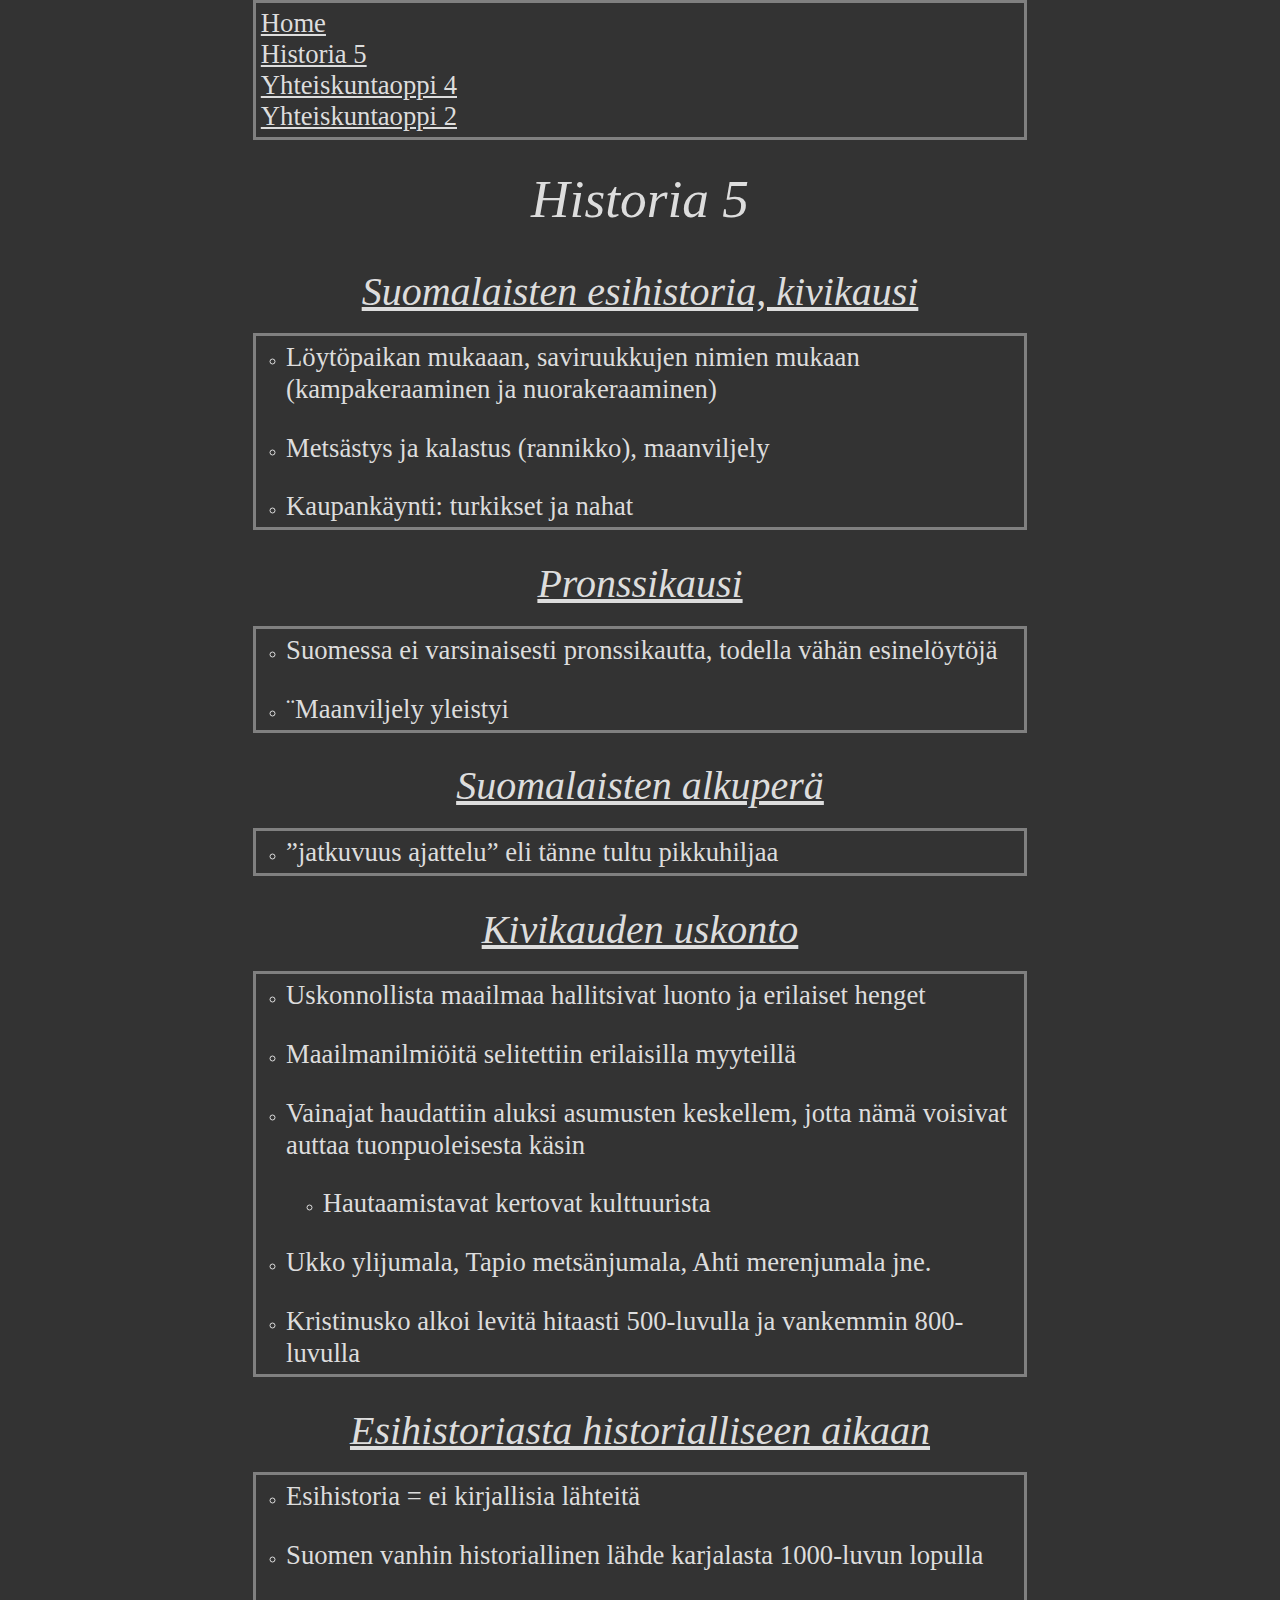
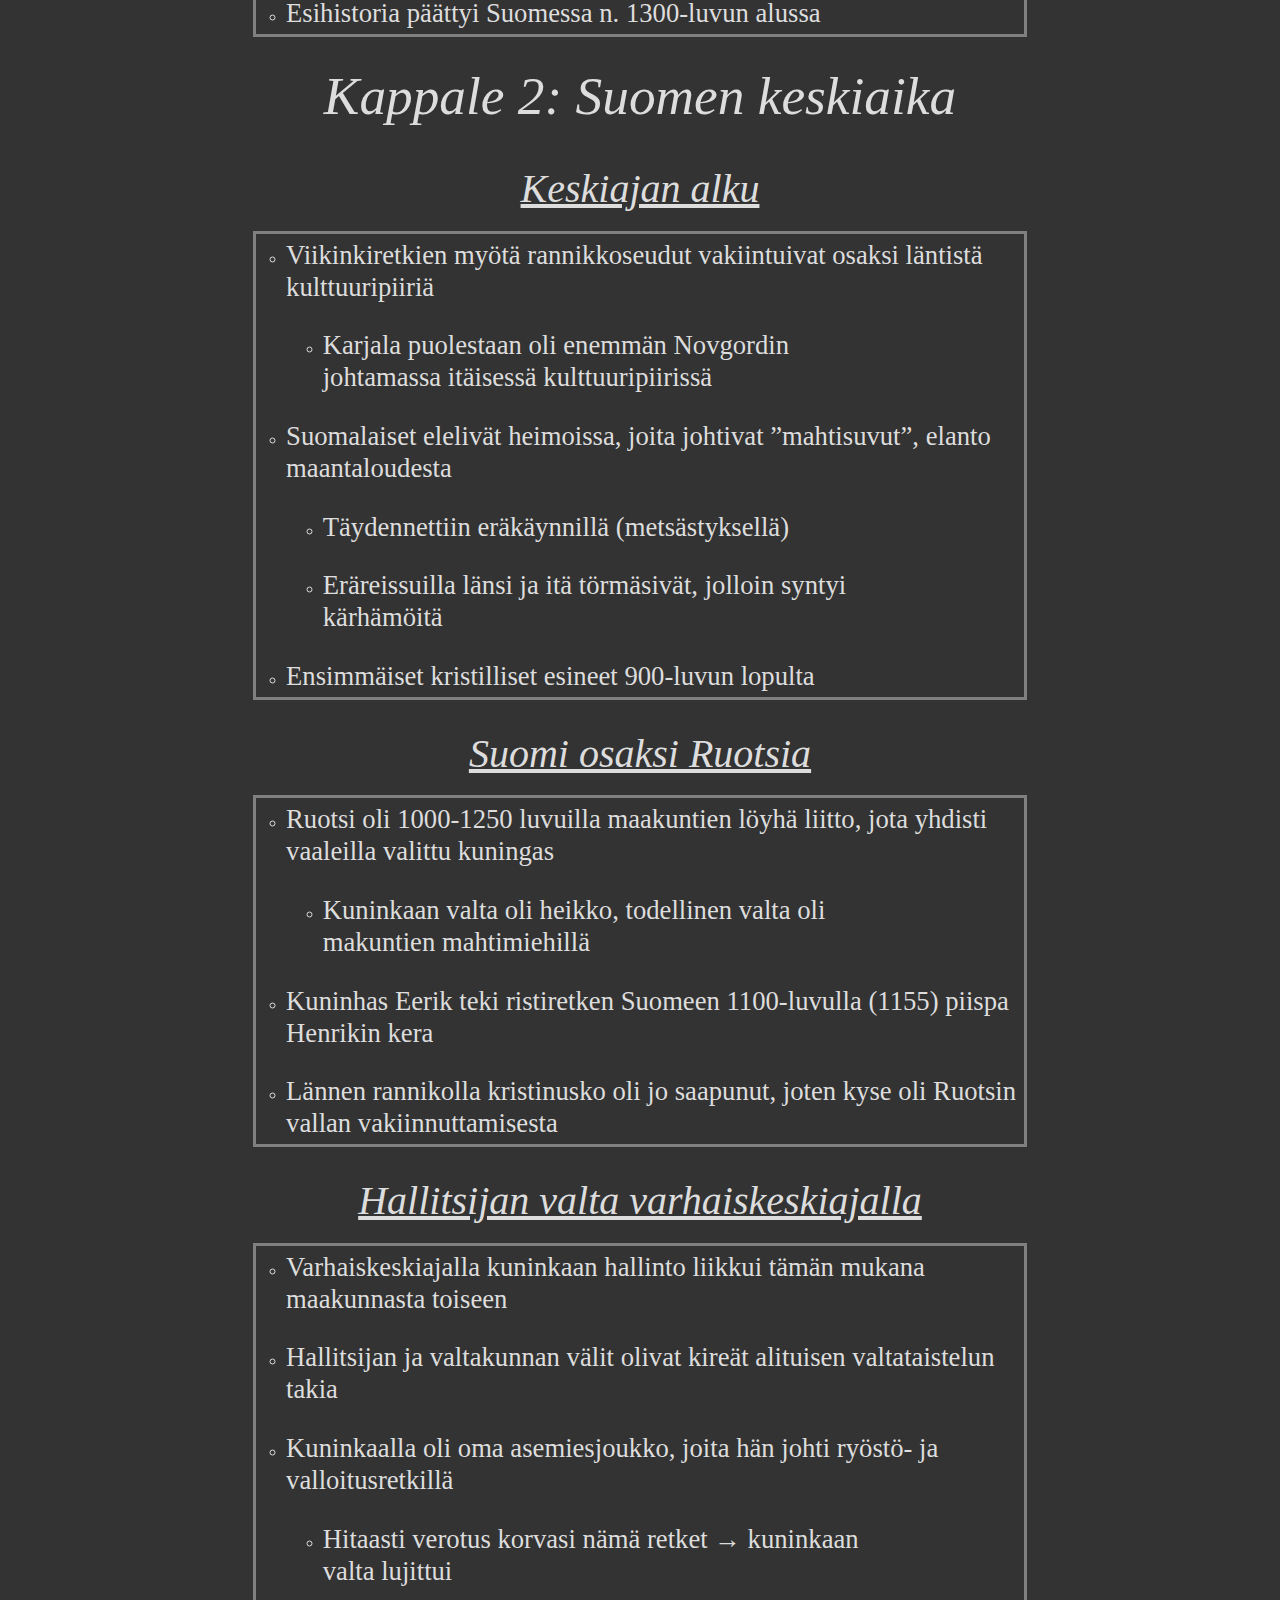
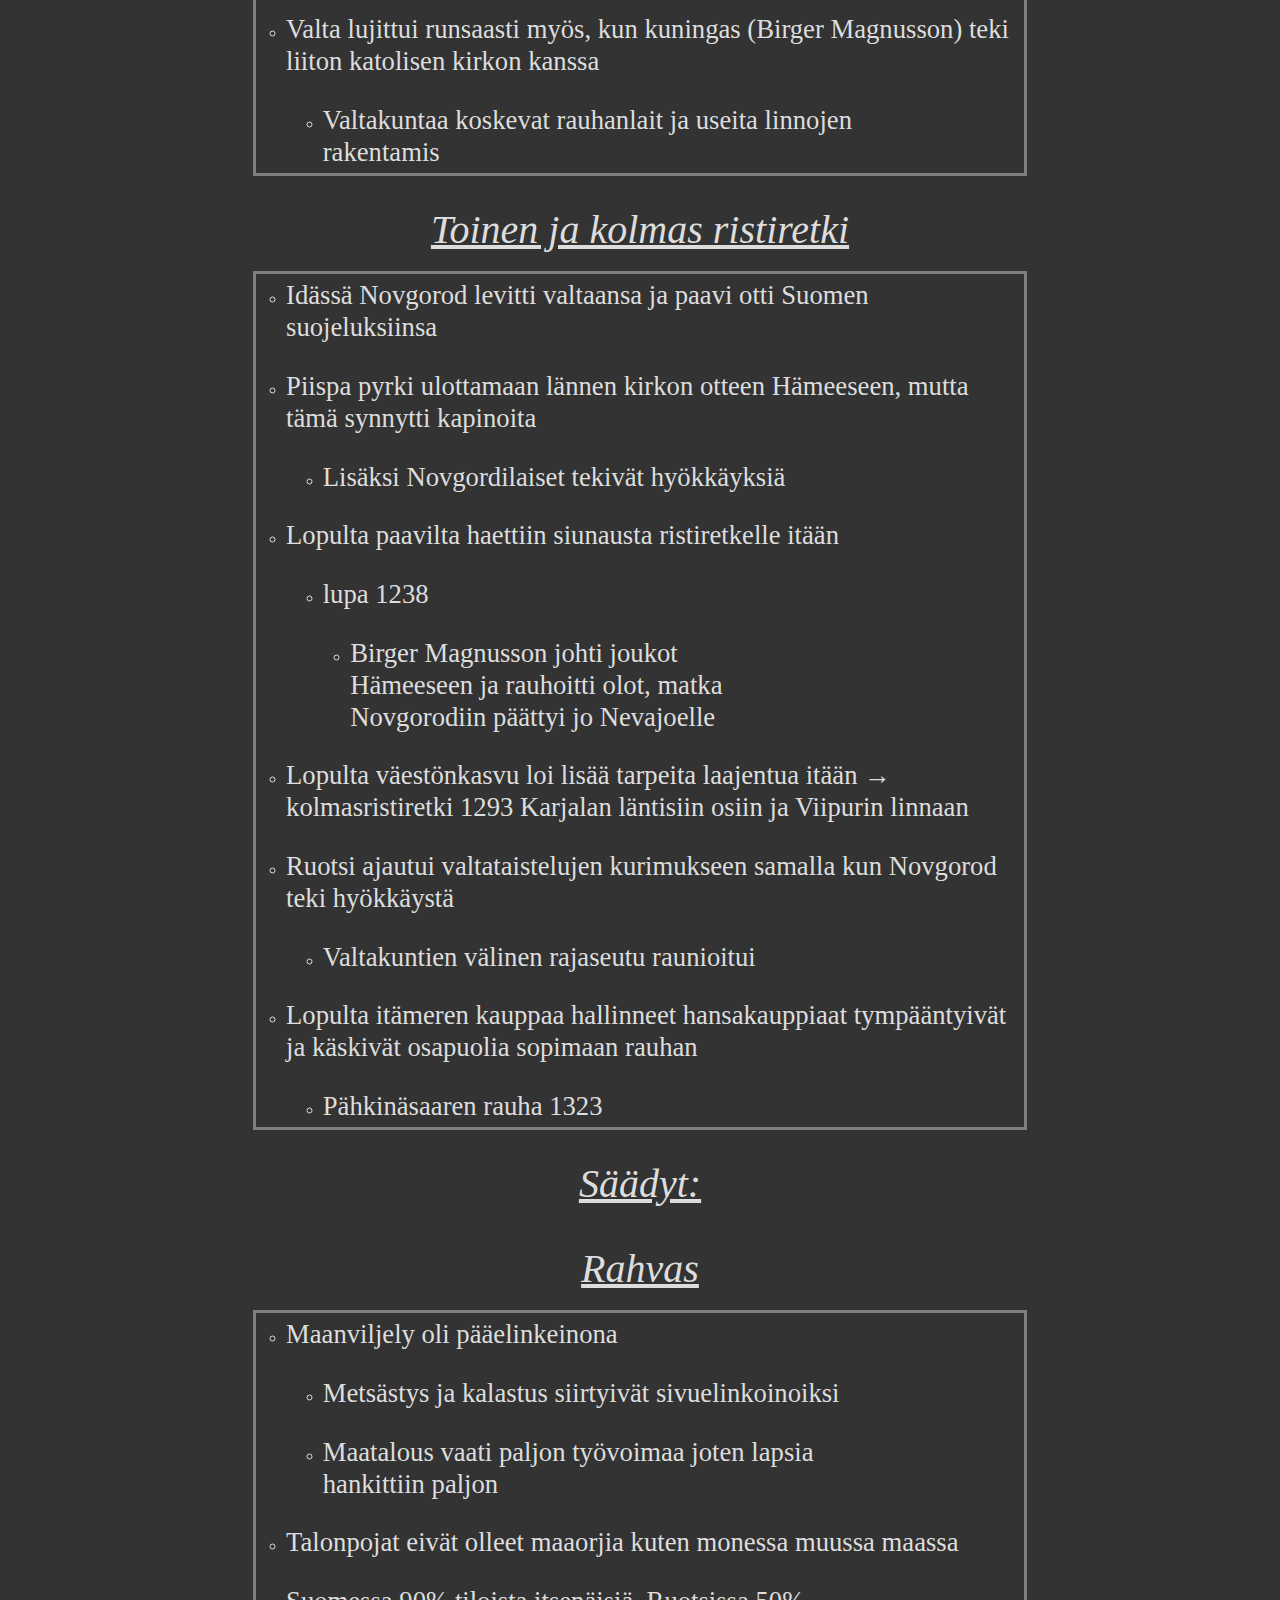
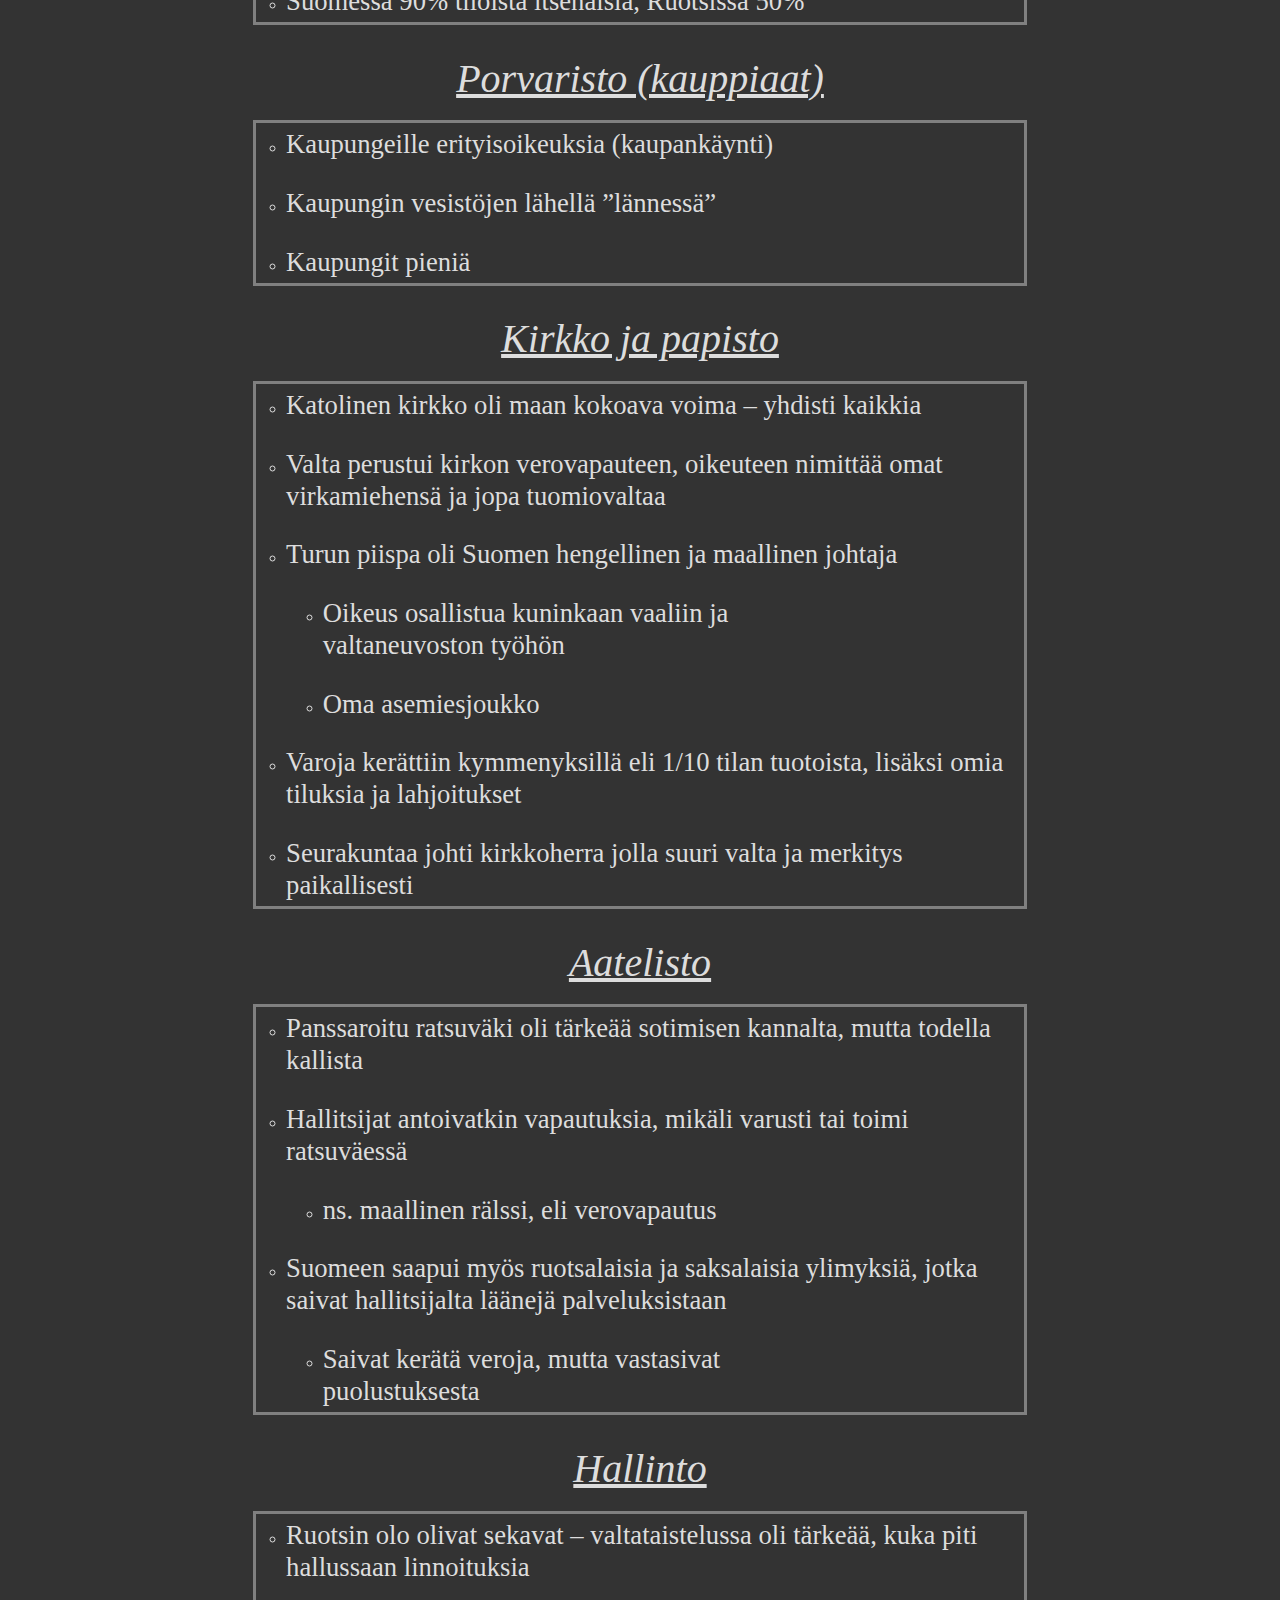
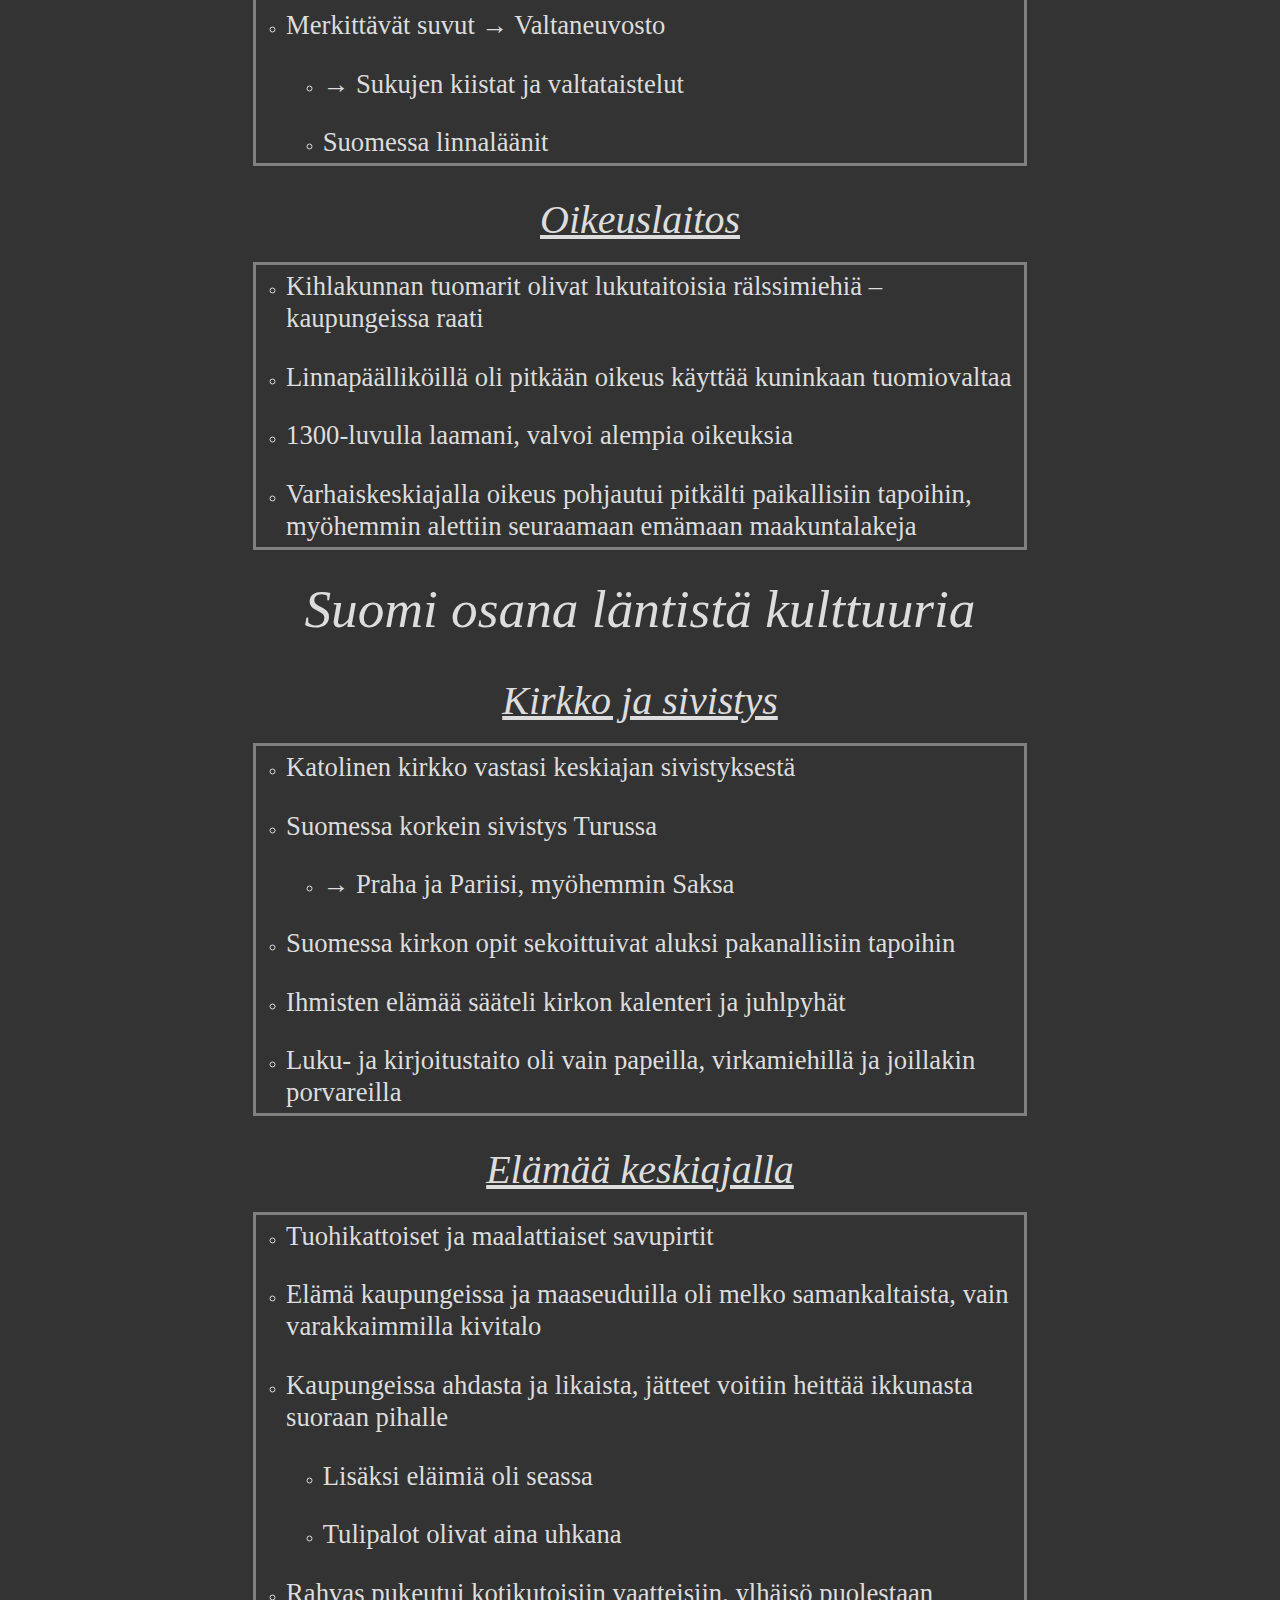
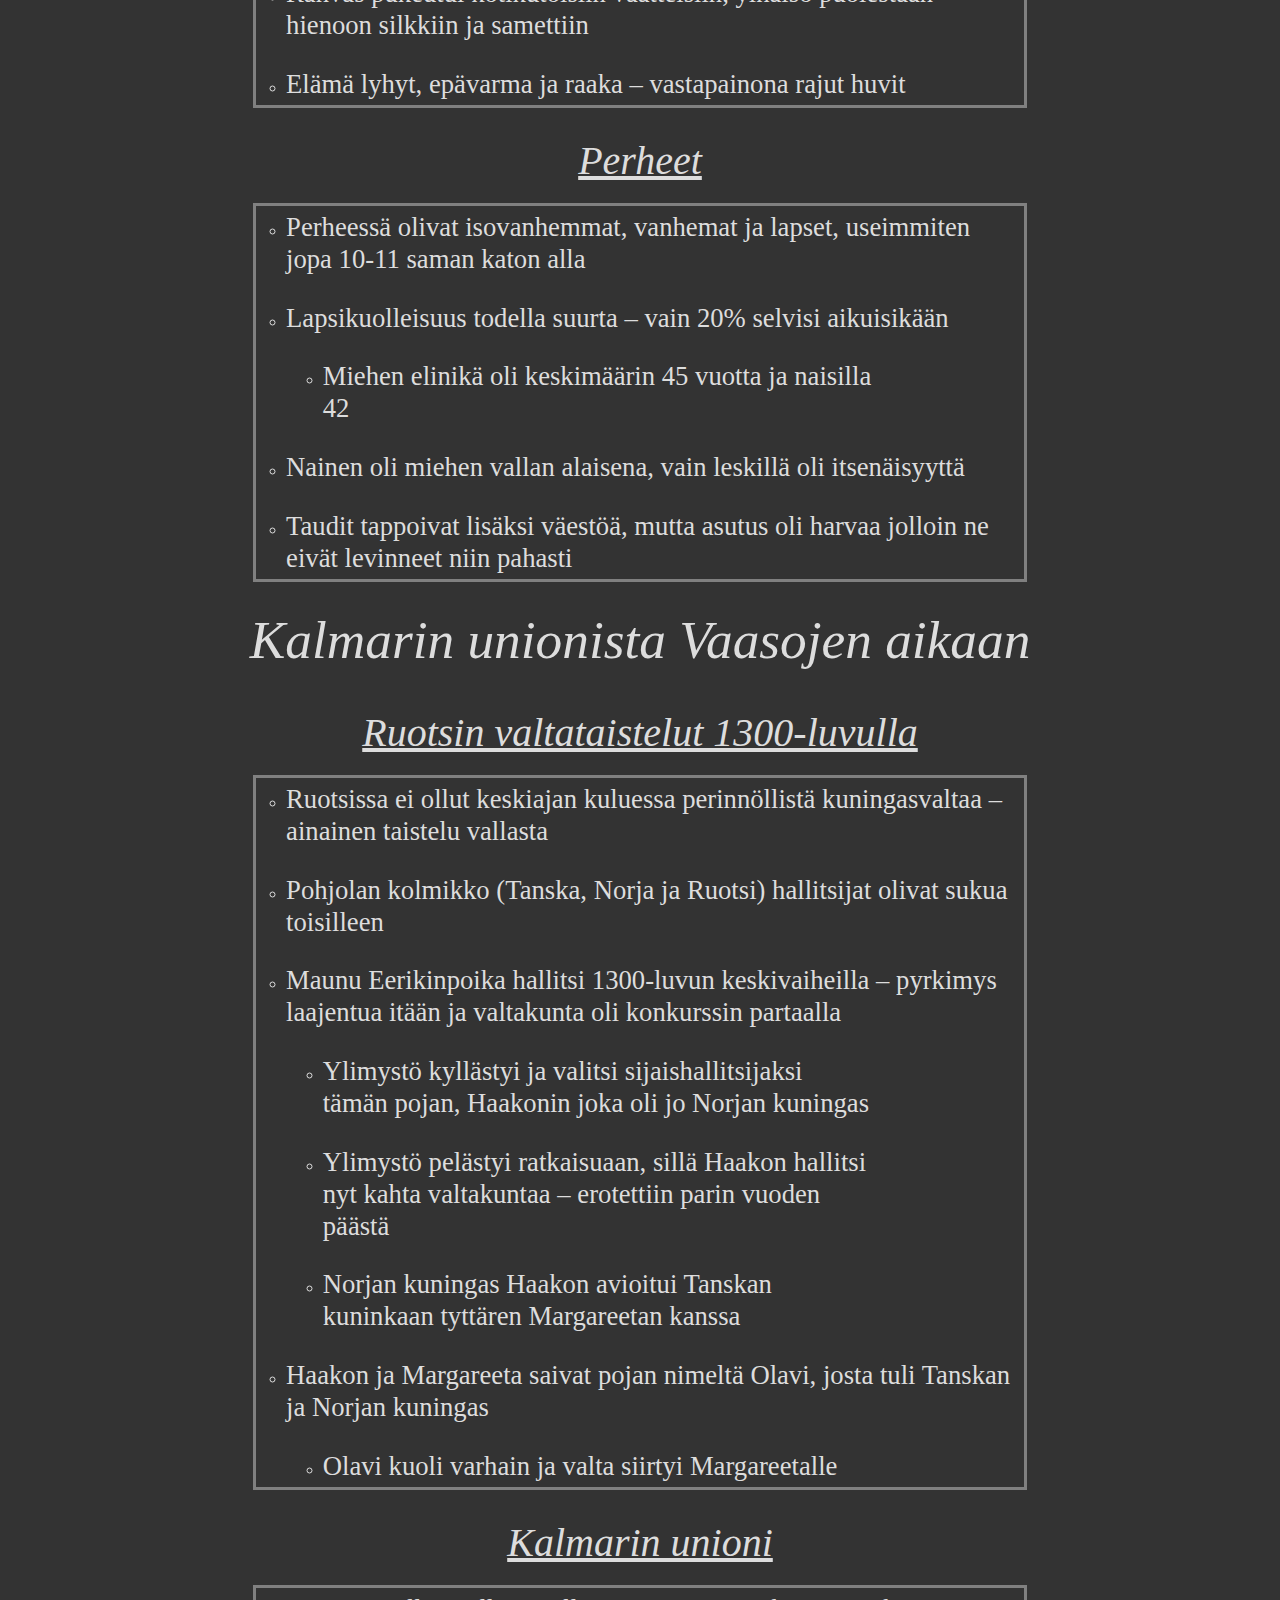
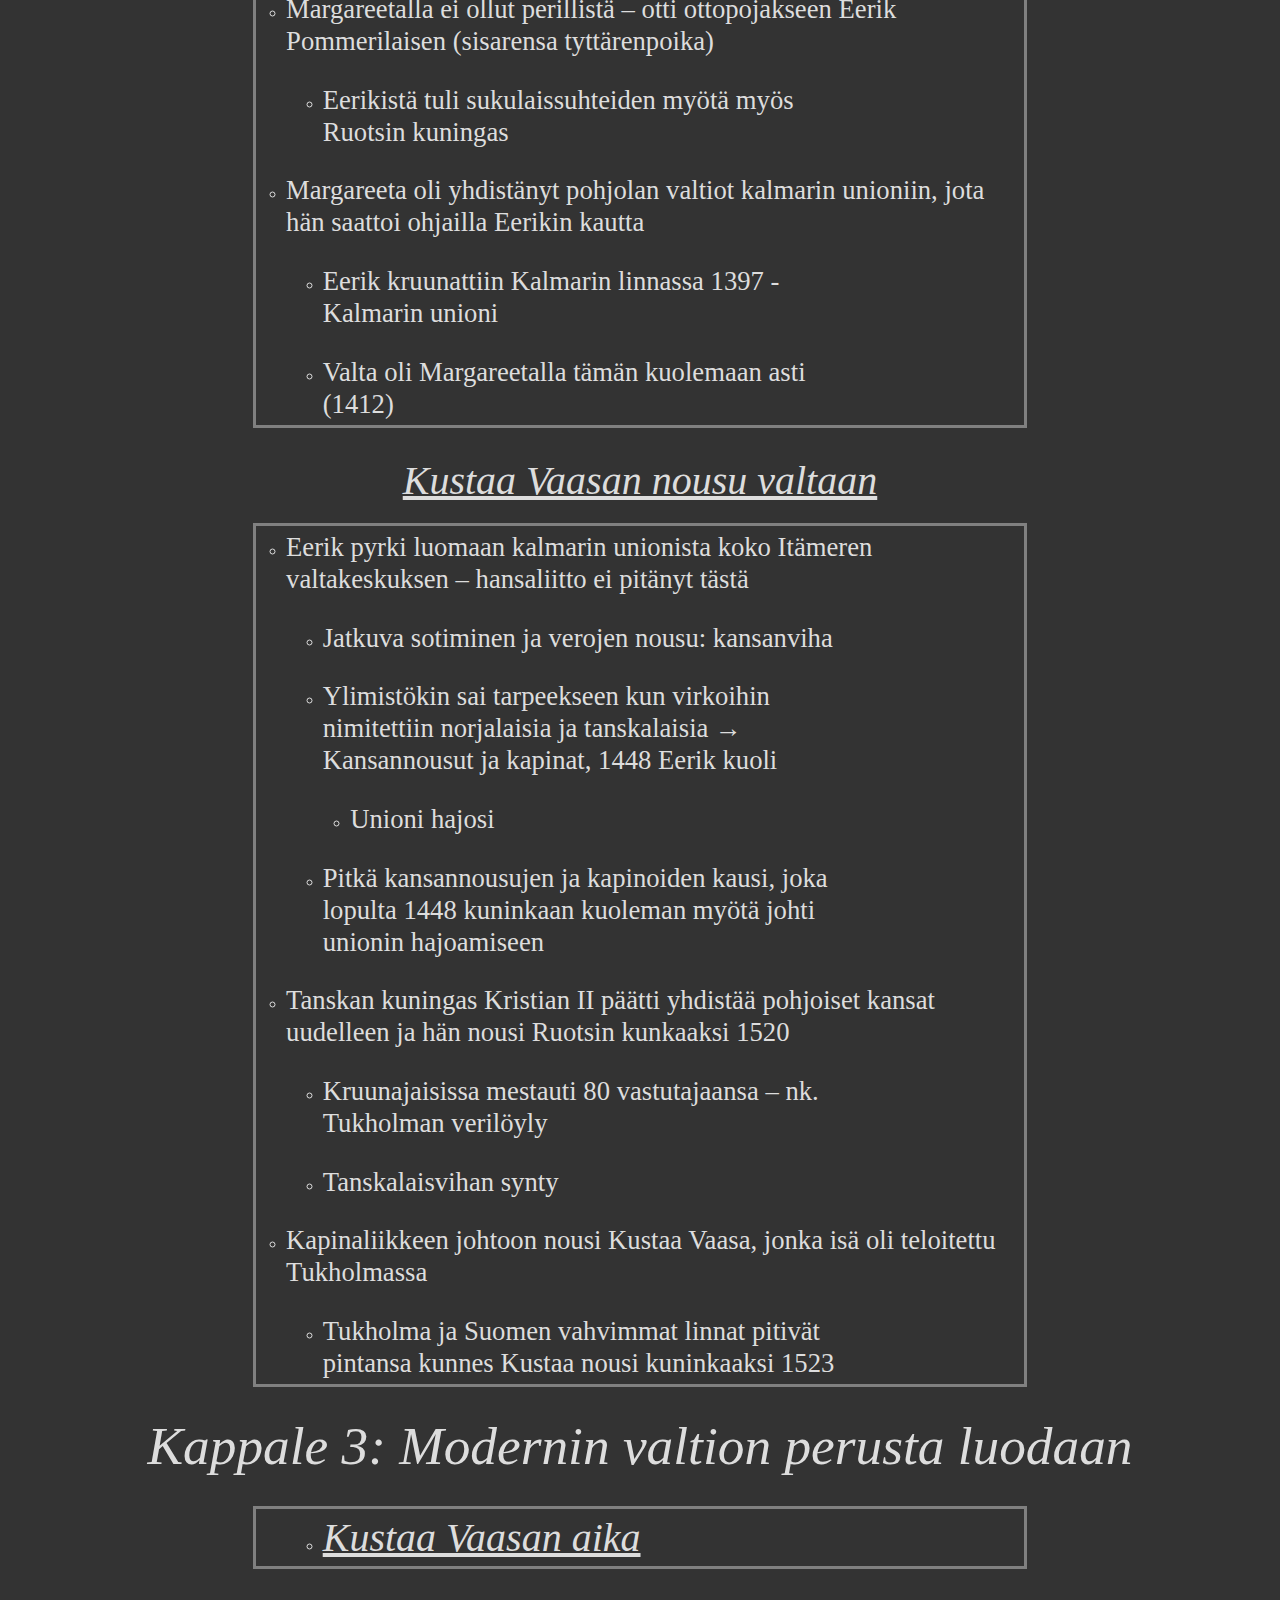
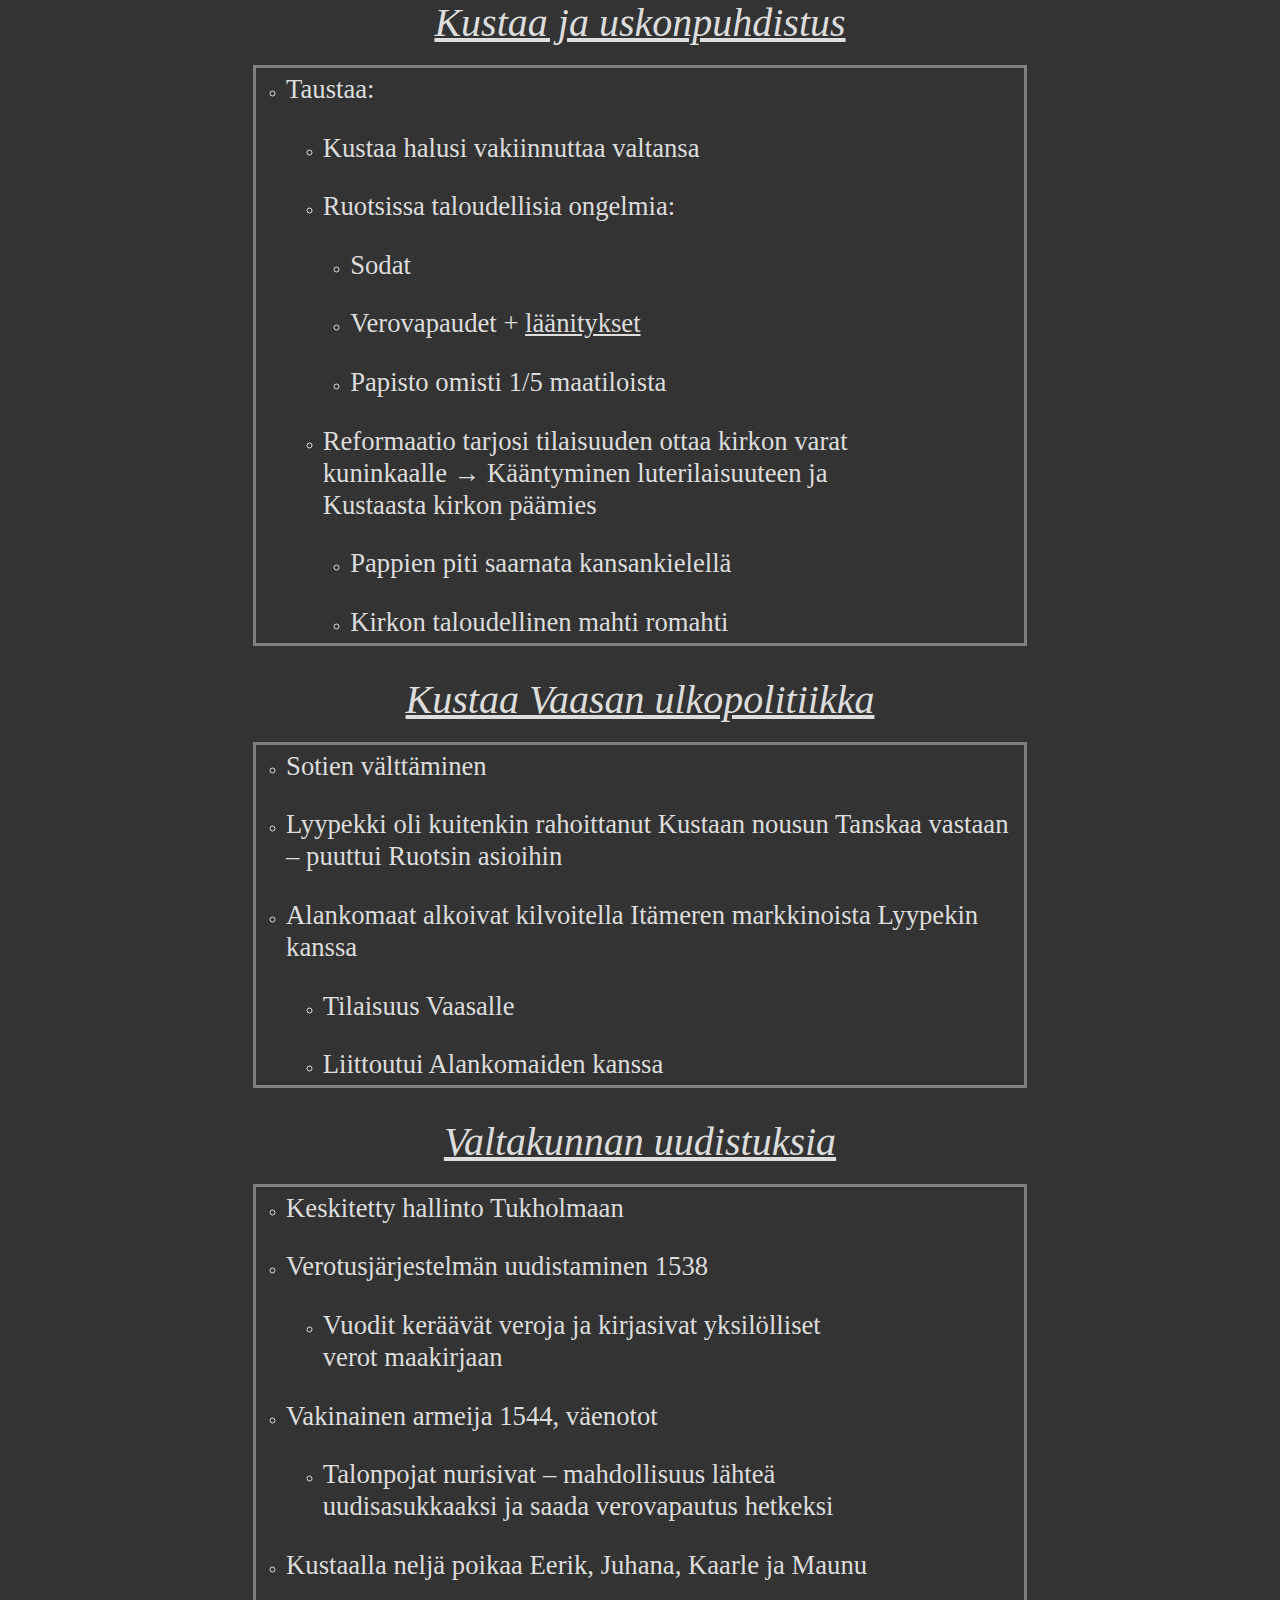
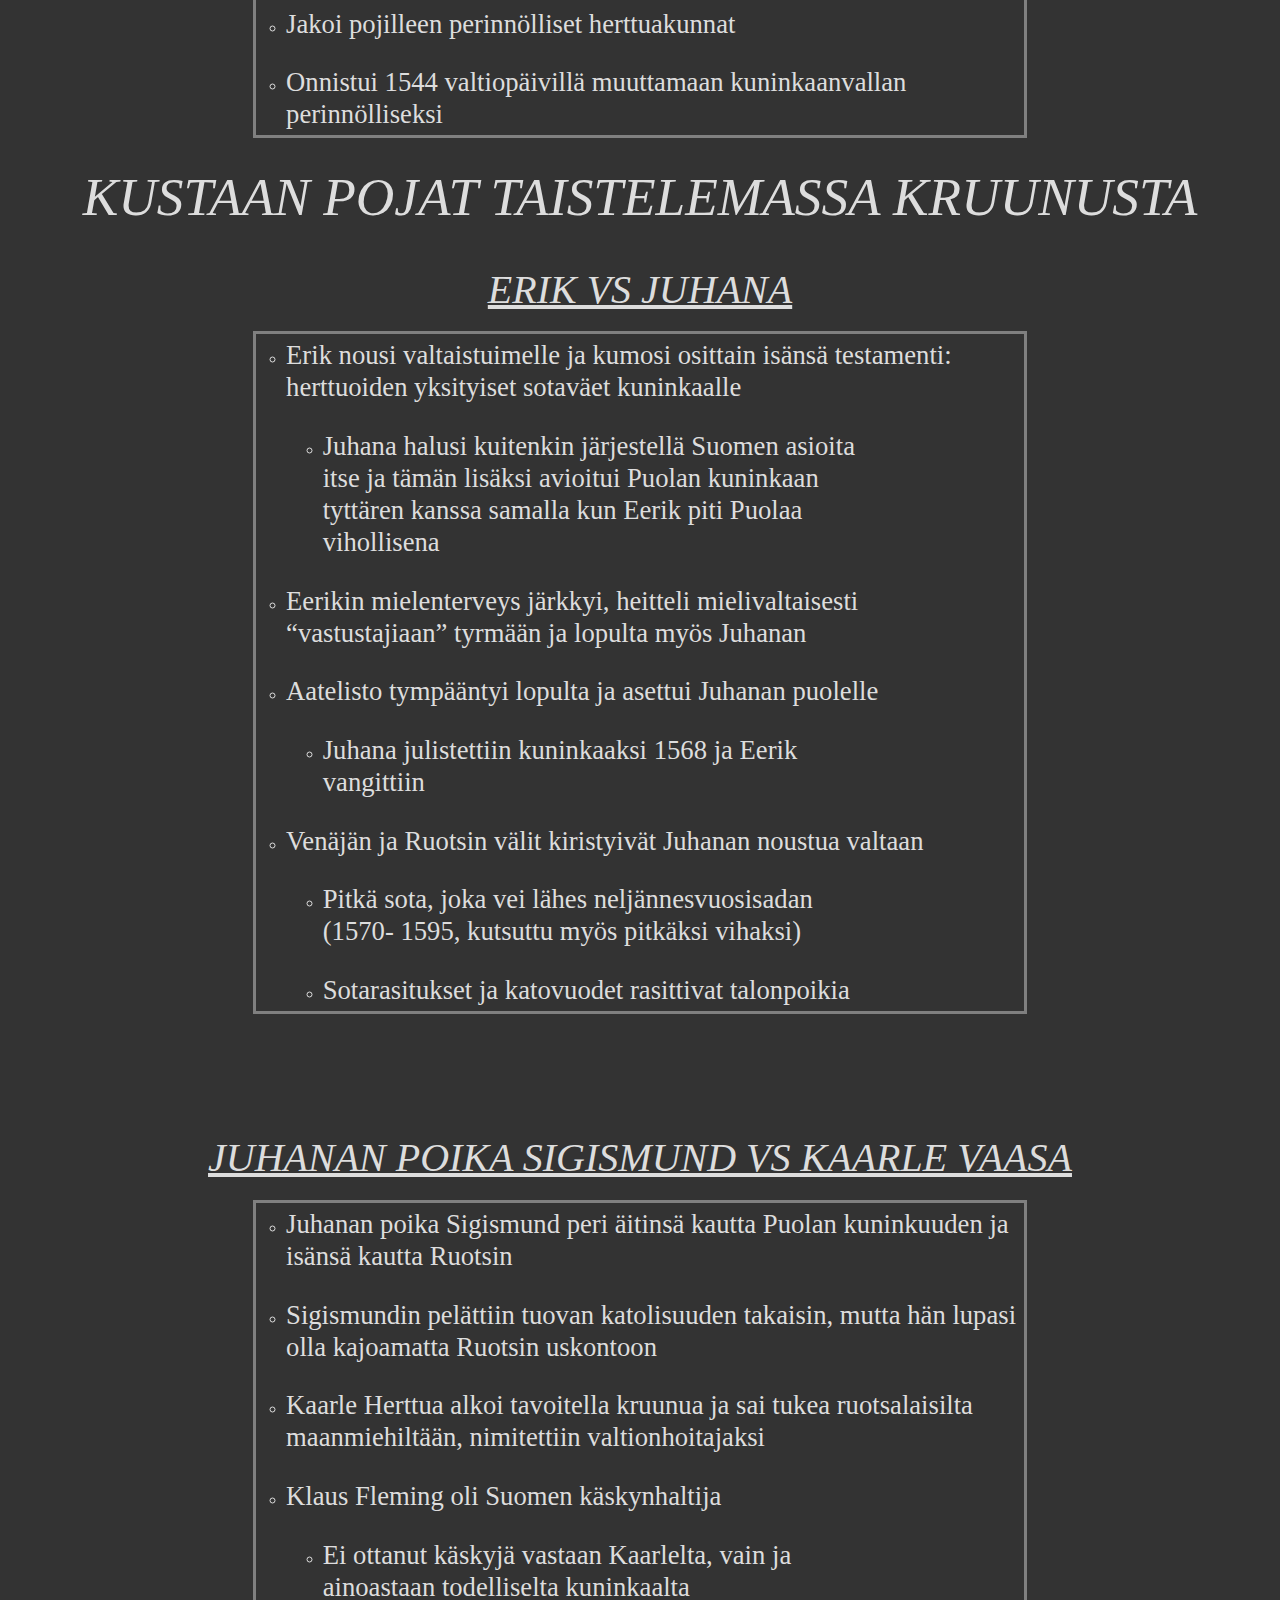
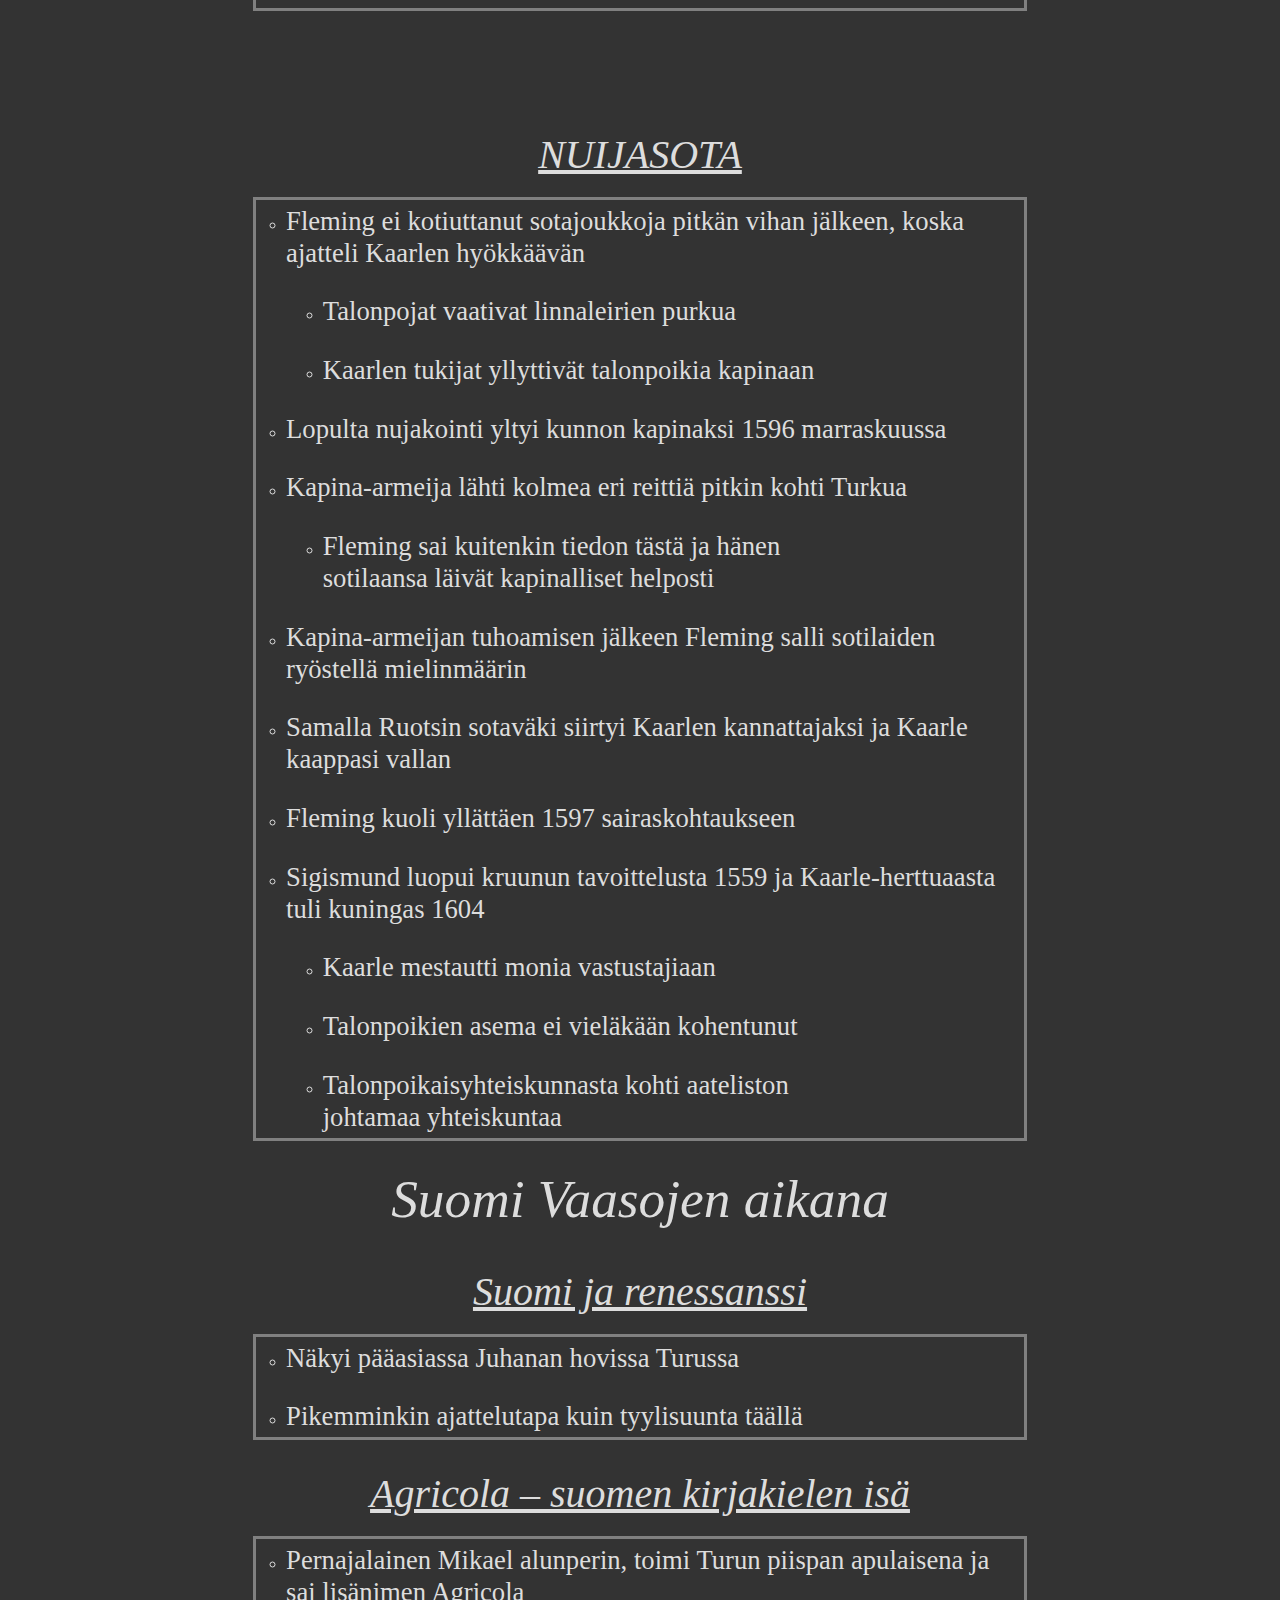
<file: historia5.html>
<!DOCTYPE HTML PUBLIC "-//W3C//DTD HTML 4.0 Transitional//EN">
<html>

<head>
  <meta http-equiv="content-type" content="text/html; charset=utf-8" />
  <title>Historia 5</title>
  <meta name="generator" content="LibreOffice 4.4.5.2 (Windows)" />
  <meta name="created" content="00:00:00" />
  <meta name="changed" content="2017-09-26T13:39:46.142000000" />
  <link rel="stylesheet" type="text/css" href="main.css">
</head>

<body lang="fi-FI" dir="ltr">
  <nav>
    <ul>
      <li><a href="index.html">Home</a></li>
      <li><a href="historia5.html">Historia 5</a></li>
      <li><a href="yh4.html">Yhteiskuntaoppi 4</a></li>
      <li><a href="yh2.html">Yhteiskuntaoppi 2</a></li>
    </ul>
  </nav>
  <h1>Historia 5</h1>
  <h2>Suomalaisten
esihistoria, kivikausi</h2>
  <ul>
    <li/>
    <p>Löytöpaikan mukaaan, saviruukkujen nimien mukaan (kampakeraaminen ja nuorakeraaminen)</p>
    <li/>
    <p>Metsästys ja kalastus (rannikko), maanviljely
    </p>
    <li/>
    <p>Kaupankäynti: turkikset ja nahat</p>
  </ul>
  <h2>Pronssikausi</h2>
  <ul>
    <li/>
    <p>Suomessa ei varsinaisesti pronssikautta, todella vähän esinelöytöjä</p>
    <li/>
    <p>&uml;Maanviljely yleistyi</p>
  </ul>
  <h2>Suomalaisten
alkuperä</h2>
  <ul>
    <li/>
    <p>&rdquo;jatkuvuus ajattelu&rdquo; eli tänne tultu pikkuhiljaa</p>
  </ul>
  <h2>Kivikauden
uskonto</h2>
  <ul>
    <li/>
    <p>Uskonnollista maailmaa hallitsivat luonto ja erilaiset henget</p>
    <li/>
    <p>Maailmanilmiöitä selitettiin erilaisilla myyteillä</p>
    <li/>
    <p>Vainajat haudattiin aluksi asumusten keskellem, jotta nämä voisivat auttaa tuonpuoleisesta käsin
    </p>
    <ul>
      <li/>
      <p>Hautaamistavat kertovat kulttuurista</p>
    </ul>
    <li/>
    <p>Ukko ylijumala, Tapio metsänjumala, Ahti merenjumala jne.</p>
    <li/>
    <p>Kristinusko alkoi levitä hitaasti 500-luvulla ja vankemmin 800-luvulla</p>
  </ul>
  <h2>Esihistoriasta
historialliseen aikaan</h2>
  <ul>
    <li/>
    <p>Esihistoria = ei kirjallisia lähteitä</p>
    <li/>
    <p>Suomen vanhin historiallinen lähde karjalasta 1000-luvun lopulla</p>
    <li/>
    <p>Esihistoria päättyi Suomessa n. 1300-luvun alussa</p>
  </ul>
  <h1>Kappale
2: Suomen keskiaika</h1>
  <h2>Keskiajan
alku</h2>
  <ul>
    <li/>
    <p>Viikinkiretkien myötä rannikkoseudut vakiintuivat osaksi läntistä kulttuuripiiriä
    </p>
    <ul>
      <li/>
      <p>Karjala puolestaan oli enemmän Novgordin johtamassa itäisessä kulttuuripiirissä</p>
    </ul>
    <li/>
    <p>Suomalaiset elelivät heimoissa, joita johtivat &rdquo;mahtisuvut&rdquo;, elanto maantaloudesta</p>
    <ul>
      <li/>
      <p>Täydennettiin eräkäynnillä (metsästyksellä)
      </p>
      <li/>
      <p>Eräreissuilla länsi ja itä törmäsivät, jolloin syntyi kärhämöitä</p>
    </ul>
    <li/>
    <p>Ensimmäiset kristilliset esineet 900-luvun lopulta</p>
  </ul>
  <h2>Suomi
osaksi Ruotsia</h2>
  <ul>
    <li/>
    <p>Ruotsi oli 1000-1250 luvuilla maakuntien löyhä liitto, jota yhdisti vaaleilla valittu kuningas</p>
    <ul>
      <li/>
      <p>Kuninkaan valta oli heikko, todellinen valta oli makuntien mahtimiehillä</p>
    </ul>
    <li/>
    <p>Kuninhas Eerik teki ristiretken Suomeen 1100-luvulla (1155) piispa Henrikin kera</p>
    <li/>
    <p>Lännen rannikolla kristinusko oli jo saapunut, joten kyse oli Ruotsin vallan vakiinnuttamisesta</p>
  </ul>
  <h2>Hallitsijan
valta varhaiskeskiajalla</h2>
  <ul>
    <li/>
    <p>Varhaiskeskiajalla kuninkaan hallinto liikkui tämän mukana maakunnasta toiseen</p>
    <li/>
    <p>Hallitsijan ja valtakunnan välit olivat kireät alituisen valtataistelun takia</p>
    <li/>
    <p>Kuninkaalla oli oma asemiesjoukko, joita hän johti ryöstö- ja valloitusretkillä</p>
    <ul>
      <li/>
      <p>Hitaasti verotus korvasi nämä retket &rarr; kuninkaan valta lujittui</p>
    </ul>
    <li/>
    <p>Valta lujittui runsaasti myös, kun kuningas (Birger Magnusson) teki liiton katolisen kirkon kanssa</p>
    <ul>
      <li/>
      <p>Valtakuntaa koskevat rauhanlait ja useita linnojen rakentamis</p>
    </ul>
  </ul>
  <h2>Toinen
ja kolmas ristiretki</h2>
  <ul>
    <li/>
    <p>Idässä Novgorod levitti valtaansa ja paavi otti Suomen suojeluksiinsa</p>
    <li/>
    <p>Piispa pyrki ulottamaan lännen kirkon otteen Hämeeseen, mutta tämä synnytti kapinoita
    </p>
    <ul>
      <li/>
      <p>Lisäksi Novgordilaiset tekivät hyökkäyksiä
      </p>
    </ul>
    <li/>
    <p>Lopulta paavilta haettiin siunausta ristiretkelle itään</p>
    <ul>
      <li/>
      <p>lupa 1238</p>
      <ul>
        <li/>
        <p>Birger Magnusson johti joukot Hämeeseen ja rauhoitti olot, matka Novgorodiin päättyi jo Nevajoelle
        </p>
      </ul>
    </ul>
    <li/>
    <p>Lopulta väestönkasvu loi lisää tarpeita laajentua itään &rarr; kolmasristiretki 1293 Karjalan läntisiin osiin ja Viipurin linnaan</p>
    <li/>
    <p>Ruotsi ajautui valtataistelujen kurimukseen samalla kun Novgorod teki hyökkäystä</p>
    <ul>
      <li/>
      <p>Valtakuntien välinen rajaseutu raunioitui
      </p>
    </ul>
    <li/>
    <p>Lopulta itämeren kauppaa hallinneet hansakauppiaat tympääntyivät ja käskivät osapuolia sopimaan rauhan</p>
    <ul>
      <li/>
      <p>Pähkinäsaaren rauha 1323</p>
    </ul>
  </ul>
  <h2>Säädyt:</h2>
  <h2>Rahvas</h2>
  <ul>
    <li/>
    <p>Maanviljely oli pääelinkeinona</p>
    <ul>
      <li/>
      <p>Metsästys ja kalastus siirtyivät sivuelinkoinoiksi
      </p>
      <li/>
      <p>Maatalous vaati paljon työvoimaa joten lapsia hankittiin paljon</p>
    </ul>
    <li/>
    <p>Talonpojat eivät olleet maaorjia kuten monessa muussa maassa</p>
    <li/>
    <p>Suomessa 90% tiloista itsenäisiä, Ruotsissa 50%</p>
  </ul>
  <h2>Porvaristo
(kauppiaat)</h2>
  <ul>
    <li/>
    <p>Kaupungeille erityisoikeuksia (kaupankäynti)
    </p>
    <li/>
    <p>Kaupungin vesistöjen lähellä &rdquo;lännessä&rdquo;
    </p>
    <li/>
    <p>Kaupungit pieniä</p>
  </ul>
  <h2>Kirkko
ja papisto</h2>
  <ul>
    <li/>
    <p>Katolinen kirkko oli maan kokoava voima &ndash; yhdisti kaikkia</p>
    <li/>
    <p>Valta perustui kirkon verovapauteen, oikeuteen nimittää omat virkamiehensä ja jopa tuomiovaltaa
    </p>
    <li/>
    <p>Turun piispa oli Suomen hengellinen ja maallinen johtaja</p>
    <ul>
      <li/>
      <p>Oikeus osallistua kuninkaan vaaliin ja valtaneuvoston työhön</p>
      <li/>
      <p>Oma asemiesjoukko</p>
    </ul>
    <li/>
    <p>Varoja kerättiin kymmenyksillä eli 1/10 tilan tuotoista, lisäksi omia tiluksia ja lahjoitukset</p>
    <li/>
    <p>Seurakuntaa johti kirkkoherra jolla suuri valta ja merkitys paikallisesti</p>
  </ul>
  <h2>Aatelisto</h2>
  <ul>
    <li/>
    <p>Panssaroitu ratsuväki oli tärkeää sotimisen kannalta, mutta todella kallista</p>
    <li/>
    <p>Hallitsijat antoivatkin vapautuksia, mikäli varusti tai toimi ratsuväessä</p>
    <ul>
      <li/>
      <p>ns. maallinen rälssi, eli verovapautus
      </p>
    </ul>
    <li/>
    <p>Suomeen saapui myös ruotsalaisia ja saksalaisia ylimyksiä, jotka saivat hallitsijalta läänejä palveluksistaan
    </p>
    <ul>
      <li/>
      <p>Saivat kerätä veroja, mutta vastasivat puolustuksesta</p>
    </ul>
  </ul>
  <h2>Hallinto</h2>
  <ul>
    <li/>
    <p>Ruotsin olo olivat sekavat &ndash; valtataistelussa oli tärkeää, kuka piti hallussaan linnoituksia
    </p>
    <li/>
    <p>Merkittävät suvut &rarr; Valtaneuvosto
    </p>
    <ul>
      <li/>
      <p>&rarr; Sukujen kiistat ja valtataistelut</p>
      <li/>
      <p>Suomessa linnaläänit</p>
    </ul>
  </ul>
  <h2>Oikeuslaitos</h2>
  <ul>
    <li/>
    <p>Kihlakunnan tuomarit olivat lukutaitoisia rälssimiehiä &ndash; kaupungeissa raati</p>
    <li/>
    <p>Linnapäälliköillä oli pitkään oikeus käyttää kuninkaan tuomiovaltaa
    </p>
    <li/>
    <p>1300-luvulla laamani, valvoi alempia oikeuksia
    </p>
    <li/>
    <p>Varhaiskeskiajalla oikeus pohjautui pitkälti paikallisiin tapoihin, myöhemmin alettiin seuraamaan emämaan maakuntalakeja</p>
  </ul>
  <h1>Suomi
osana läntistä kulttuuria</h1>
  <h2>Kirkko
ja sivistys</h2>
  <ul>
    <li/>
    <p>Katolinen kirkko vastasi keskiajan sivistyksestä
    </p>
    <li/>
    <p>Suomessa korkein sivistys Turussa</p>
    <ul>
      <li/>
      <p>&rarr; Praha ja Pariisi, myöhemmin Saksa
      </p>
    </ul>
    <li/>
    <p>Suomessa kirkon opit sekoittuivat aluksi pakanallisiin tapoihin</p>
    <li/>
    <p>Ihmisten elämää sääteli kirkon kalenteri ja juhlpyhät</p>
    <li/>
    <p>Luku- ja kirjoitustaito oli vain papeilla, virkamiehillä ja joillakin porvareilla</p>
  </ul>
  <h2>Elämää
keskiajalla</h2>
  <ul>
    <li/>
    <p>Tuohikattoiset ja maalattiaiset savupirtit</p>
    <li/>
    <p>Elämä kaupungeissa ja maaseuduilla oli melko samankaltaista, vain varakkaimmilla kivitalo</p>
    <li/>
    <p>Kaupungeissa ahdasta ja likaista, jätteet voitiin heittää ikkunasta suoraan pihalle</p>
    <ul>
      <li/>
      <p>Lisäksi eläimiä oli seassa</p>
      <li/>
      <p>Tulipalot olivat aina uhkana</p>
    </ul>
    <li/>
    <p>Rahvas pukeutui kotikutoisiin vaatteisiin, ylhäisö puolestaan hienoon silkkiin ja samettiin</p>
    <li/>
    <p>Elämä lyhyt, epävarma ja raaka &ndash; vastapainona rajut huvit</p>
  </ul>
  <h2>Perheet</h2>
  <ul>
    <li/>
    <p>Perheessä olivat isovanhemmat, vanhemat ja lapset, useimmiten jopa 10-11 saman katon alla</p>
    <li/>
    <p>Lapsikuolleisuus todella suurta &ndash; vain 20% selvisi aikuisikään</p>
    <ul>
      <li/>
      <p>Miehen elinikä oli keskimäärin 45 vuotta ja naisilla 42</p>
    </ul>
    <li/>
    <p>Nainen oli miehen vallan alaisena, vain leskillä oli itsenäisyyttä</p>
    <li/>
    <p>Taudit tappoivat lisäksi väestöä, mutta asutus oli harvaa jolloin ne eivät levinneet niin pahasti</p>
  </ul>
  <h1>Kalmarin
unionista Vaasojen aikaan</h1>
  <h2>Ruotsin
valtataistelut 1300-luvulla</h2>
  <ul>
    <li/>
    <p>Ruotsissa ei ollut keskiajan kuluessa perinnöllistä kuningasvaltaa &ndash; ainainen taistelu vallasta
    </p>
    <li/>
    <p>Pohjolan kolmikko (Tanska, Norja ja Ruotsi) hallitsijat olivat sukua toisilleen</p>
    <li/>
    <p>Maunu Eerikinpoika hallitsi 1300-luvun keskivaiheilla &ndash; pyrkimys laajentua itään ja valtakunta oli konkurssin partaalla</p>
    <ul>
      <li/>
      <p>Ylimystö kyllästyi ja valitsi sijaishallitsijaksi tämän pojan, Haakonin joka oli jo Norjan kuningas</p>
      <li/>
      <p>Ylimystö pelästyi ratkaisuaan, sillä Haakon hallitsi nyt kahta valtakuntaa &ndash; erotettiin parin vuoden päästä</p>
      <li/>
      <p>Norjan kuningas Haakon avioitui Tanskan kuninkaan tyttären Margareetan kanssa</p>
    </ul>
    <li/>
    <p>Haakon ja Margareeta saivat pojan nimeltä Olavi, josta tuli Tanskan ja Norjan kuningas</p>
    <ul>
      <li/>
      <p>Olavi kuoli varhain ja valta siirtyi Margareetalle
      </p>
    </ul>
  </ul>
  <h2>Kalmarin unioni</h2>
  <ul>
    <li/>
    <p>Margareetalla ei ollut perillistä &ndash; otti ottopojakseen Eerik Pommerilaisen (sisarensa tyttärenpoika)</p>
    <ul>
      <li/>
      <p>Eerikistä tuli sukulaissuhteiden myötä myös Ruotsin kuningas</p>
    </ul>
    <li/>
    <p>Margareeta oli yhdistänyt pohjolan valtiot kalmarin unioniin, jota hän saattoi ohjailla Eerikin kautta
    </p>
    <ul>
      <li/>
      <p>Eerik kruunattiin Kalmarin linnassa 1397 - Kalmarin unioni</p>
      <li/>
      <p>Valta oli Margareetalla tämän kuolemaan asti (1412)</p>
    </ul>
  </ul>
  <h2>Kustaa Vaasan nousu valtaan</h2>
  <ul>
    <li/>
    <p>Eerik pyrki luomaan kalmarin unionista koko Itämeren valtakeskuksen &ndash; hansaliitto ei pitänyt tästä
    </p>
    <ul>
      <li/>
      <p>Jatkuva sotiminen ja verojen nousu: kansanviha
      </p>
      <li/>
      <p>Ylimistökin sai tarpeekseen kun virkoihin nimitettiin norjalaisia ja tanskalaisia &rarr; Kansannousut ja kapinat, 1448 Eerik kuoli</p>
      <ul>
        <li/>
        <p>Unioni hajosi</p>
      </ul>
      <li/>
      <p>Pitkä kansannousujen ja kapinoiden kausi, joka lopulta 1448 kuninkaan kuoleman myötä johti unionin hajoamiseen</p>
    </ul>
    <li/>
    <p>Tanskan kuningas Kristian II päätti yhdistää pohjoiset kansat uudelleen ja hän nousi Ruotsin kunkaaksi 1520</p>
    <ul>
      <li/>
      <p>Kruunajaisissa mestauti 80 vastutajaansa &ndash; nk. Tukholman verilöyly</p>
      <li/>
      <p>Tanskalaisvihan synty</p>
    </ul>
    <li/>
    <p>Kapinaliikkeen johtoon nousi Kustaa Vaasa, jonka isä oli teloitettu Tukholmassa</p>
    <ul>
      <li/>
      <p>Tukholma ja Suomen vahvimmat linnat pitivät pintansa kunnes Kustaa nousi kuninkaaksi 1523</p>
    </ul>
  </ul>
  <h1>Kappale 3: Modernin valtion perusta luodaan</h1>
  <ol>
    <ol>
      <li/>
      <h2>Kustaa Vaasan aika</h2>
    </ol>
  </ol>
  <h2>Kustaa ja uskonpuhdistus</h2>
  <ul>
    <li/>
    <p>Taustaa:</p>
    <ul>
      <li/>
      <p>Kustaa halusi vakiinnuttaa valtansa</p>
      <li/>
      <p>Ruotsissa taloudellisia ongelmia:</p>
      <ul>
        <li/>
        <p>Sodat</p>
        <li/>
        <p>Verovapaudet + <u>läänitykset</u></p>
        <li/>
        <p>Papisto omisti 1/5 maatiloista</p>
      </ul>
      <li/>
      <p>Reformaatio tarjosi tilaisuuden ottaa kirkon varat kuninkaalle &rarr; Kääntyminen luterilaisuuteen ja Kustaasta kirkon päämies</p>
      <ul>
        <li/>
        <p>Pappien piti saarnata kansankielellä</p>
        <li/>
        <p>Kirkon taloudellinen mahti romahti</p>
      </ul>
    </ul>
  </ul>
  <h2>Kustaa Vaasan ulkopolitiikka</h2>
  <ul>
    <li/>
    <p>Sotien välttäminen</p>
    <li/>
    <p>Lyypekki oli kuitenkin rahoittanut Kustaan nousun Tanskaa vastaan &ndash; puuttui Ruotsin asioihin</p>
    <li/>
    <p>Alankomaat alkoivat kilvoitella Itämeren markkinoista Lyypekin kanssa</p>
    <ul>
      <li/>
      <p>Tilaisuus Vaasalle</p>
      <li/>
      <p>Liittoutui Alankomaiden kanssa</p>
    </ul>
  </ul>
  <h2>Valtakunnan uudistuksia</h2>
  <ul>
    <li/>
    <p>Keskitetty hallinto Tukholmaan</p>
    <li/>
    <p>Verotusjärjestelmän uudistaminen 1538
    </p>
    <ul>
      <li/>
      <p>Vuodit keräävät veroja ja kirjasivat yksilölliset verot maakirjaan</p>
    </ul>
    <li/>
    <p>Vakinainen armeija 1544, väenotot</p>
    <ul>
      <li/>
      <p>Talonpojat nurisivat &ndash; mahdollisuus lähteä uudisasukkaaksi ja saada verovapautus hetkeksi</p>
    </ul>
    <li/>
    <p>Kustaalla neljä poikaa Eerik, Juhana, Kaarle ja Maunu</p>
    <li/>
    <p>Jakoi pojilleen perinnölliset herttuakunnat
    </p>
    <li/>
    <p>Onnistui 1544 valtiopäivillä muuttamaan kuninkaanvallan perinnölliseksi</p>
  </ul>
  <h1>
KUSTAAN POJAT TAISTELEMASSA KRUUNUSTA</h1>
  <h2>ERIK VS JUHANA</h2>
  <ul>
    <li/>
    <p>Erik nousi valtaistuimelle ja kumosi osittain isänsä testamenti: herttuoiden yksityiset sotaväet kuninkaalle</p>
    <ul>
      <li/>
      <p>Juhana halusi kuitenkin järjestellä Suomen asioita itse ja tämän lisäksi avioitui Puolan kuninkaan tyttären kanssa samalla kun Eerik piti Puolaa vihollisena
      </p>
    </ul>
    <li/>
    <p>Eerikin mielenterveys järkkyi, heitteli mielivaltaisesti &ldquo;vastustajiaan&rdquo; tyrmään ja lopulta myös Juhanan</p>
    <li/>
    <p>Aatelisto tympääntyi lopulta ja asettui Juhanan puolelle</p>
    <ul>
      <li/>
      <p>Juhana julistettiin kuninkaaksi 1568 ja Eerik vangittiin</p>
    </ul>
    <li/>
    <p>Venäjän ja Ruotsin välit kiristyivät Juhanan noustua valtaan</p>
    <ul>
      <li/>
      <p>Pitkä sota, joka vei lähes neljännesvuosisadan (1570- 1595, kutsuttu myös pitkäksi vihaksi)
      </p>
      <li/>
      <p>Sotarasitukset ja katovuodet rasittivat talonpoikia
      </p>
    </ul>
  </ul>
  <p><br/>
    <br/>

  </p>
  <h2>JUHANAN POIKA SIGISMUND VS KAARLE VAASA</h2>
  <ul>
    <li/>
    <p>Juhanan poika Sigismund peri äitinsä kautta Puolan kuninkuuden ja isänsä kautta Ruotsin</p>
    <li/>
    <p>Sigismundin pelättiin tuovan katolisuuden takaisin, mutta hän lupasi olla kajoamatta Ruotsin uskontoon
    </p>
    <li/>
    <p>Kaarle Herttua alkoi tavoitella kruunua ja sai tukea ruotsalaisilta maanmiehiltään, nimitettiin valtionhoitajaksi
    </p>
    <li/>
    <p>Klaus Fleming oli Suomen käskynhaltija
    </p>
    <ul>
      <li/>
      <p>Ei ottanut käskyjä vastaan Kaarlelta, vain ja ainoastaan todelliselta kuninkaalta
      </p>
    </ul>
  </ul>
  <p><br/>
    <br/>

  </p>
  <h2>NUIJASOTA</h2>
  <ul>
    <li/>
    <p>Fleming ei kotiuttanut sotajoukkoja pitkän vihan jälkeen, koska ajatteli Kaarlen hyökkäävän</p>
    <ul>
      <li/>
      <p>Talonpojat vaativat linnaleirien purkua</p>
      <li/>
      <p>Kaarlen tukijat yllyttivät talonpoikia kapinaan</p>
    </ul>
    <li/>
    <p>Lopulta nujakointi yltyi kunnon kapinaksi 1596 marraskuussa</p>
    <li/>
    <p>Kapina-armeija lähti kolmea eri reittiä pitkin kohti Turkua</p>
    <ul>
      <li/>
      <p>Fleming sai kuitenkin tiedon tästä ja hänen sotilaansa läivät kapinalliset helposti</p>
    </ul>
    <li/>
    <p>Kapina-armeijan tuhoamisen jälkeen Fleming salli sotilaiden ryöstellä mielinmäärin</p>
    <li/>
    <p>Samalla Ruotsin sotaväki siirtyi Kaarlen kannattajaksi ja Kaarle kaappasi vallan</p>
    <li/>
    <p>Fleming kuoli yllättäen 1597 sairaskohtaukseen
    </p>
    <li/>
    <p>Sigismund luopui kruunun tavoittelusta 1559 ja Kaarle-herttuaasta tuli kuningas 1604</p>
    <ul>
      <li/>
      <p>Kaarle mestautti monia vastustajiaan</p>
      <li/>
      <p>Talonpoikien asema ei vieläkään kohentunut
      </p>
      <li/>
      <p>Talonpoikaisyhteiskunnasta kohti aateliston johtamaa yhteiskuntaa</p>
    </ul>
  </ul>
  <h1>Suomi Vaasojen aikana</h1>
  <h2>Suomi ja renessanssi</h2>
  <ul>
    <li/>
    <p>Näkyi pääasiassa Juhanan hovissa Turussa</p>
    <li/>
    <p>Pikemminkin ajattelutapa kuin tyylisuunta täällä
    </p>
  </ul>
  <h2>Agricola &ndash; suomen kirjakielen isä</h2>
  <ul>
    <li/>
    <p>Pernajalainen Mikael alunperin, toimi Turun piispan apulaisena ja sai lisänimen Agricola</p>
    <ul>
      <li/>
      <p>Opiskeli Wittenbergissä ja tutustui Lutherin ajatuksiin sekä aloitti Raamatun suomentamisen</p>
    </ul>
    <li/>
    <p>Nimettiin katedraalikoulun johtoon, myöhemmin piispaksi</p>
    <li/>
    <p>Ahkera kääntäjä, merkittävimmät teokset Aapinen ja Uusi testamentti</p>
  </ul>
  <h2>Talous Vaasojen aikana</h2>
  <ul>
    <li/>
    <p>Kauppakanavat aukesivat Keski-Eurooppaan Lyypekin murruttua</p>
    <li/>
    <p>Talonpojat elivät omavaraisesti ja purjehtivat ulkomaille myymään ilman lupaa</p>
    <li/>
    <p>Vienti: rasvoja, nahkoja vuotia</p>
  </ul>
  <h1>
RUOTSI ITÄMEREN SUURVALTIONA</h1>
  <p><br/>
    <br/>

  </p>
  <h2>SUURVALLAN SYNTY JA SEN EDELLYTYKSIä</h2>
  <ul>
    <li/>
    <p>1600- luvulla Ruotsi kasvoi Itämeren johtavaksi valtioksi</p>
    <li/>
    <p>Uusia alueita jatkuvasti: Venäjältä, Puolasta, Tanskasta ja Saksasta</p>
    <li/>
    <p>Tanska- Norja oli perivihollisena, mutta tämä lyötiin 1640- luvulla ratkaisevasti, jolloin myöhemmät sodat olivat kevyempiä</p>
  </ul>
  <h2>RUOTSI VOITTAMATON ARMEIJA</h2>
  <ul>
    <li/>
    <p>Armeijan ytimessä pakkovärvätyt sotilaat ja aatelisten muodostama upseeristo</p>
    <ul>
      <li/>
      <p>Tarvittaessa palkkasotilaita</p>
      <li/>
      <p>Tiukka kuri ja yhteistyö</p>
    </ul>
    <li/>
    <p>Suuret taistelut harvinaisia, piiritykset veivät useita kuukausia ja aika kului marssiessa paikasta toiseen
    </p>
    <li/>
    <p>Armeijan tarpeet ryöstettiin siviileiltä
    </p>
    <li/>
    <p>Taudit levisivät nopeasti ja suurempi osa sotilaista kuoli epidemioihin kuin luoteihin</p>
    <li/>
    <p>Sotilaan elämä oli ankaraa ja epävarmaa
    </p>
    <ul>
      <li/>
      <p>Asepalveluksessa ei ollut määräaikaa</p>
      <li/>
      <p>Sotasaaliit menivät aatelisille</p>
    </ul>
    <li/>
    <p>Jatkuvaa sotimista läpi 1600- luvun, uusi sota heti vanhan perään ja monia sotia samaan aikaan</p>
    <li/>
    <p>1600- luvun alussa Venäjän sisällissota, johon Ruotsikin sekaantui, 1617 Stolbovan rauha</p>
    <li/>
    <p>Kuningas Kustaa II Adolfin johdolla etelään ja länteen, 30 -vuotinen sota Saksassa</p>
    <li/>
    <p>Talonpojilla meni surkeasti:</p>
    <ul>
      <li/>
      <p>Väenotot, kovenevat verot</p>
      <li/>
      <p>n.30% täysikäisistä suomalaisista miehistä kuoli sodassa
      </p>
      <li/>
      <p>Lisäksi rauhan aikana tarvittiin sotilaita puolustukseen</p>
      <h2>Hallinto</h2>
    </ul>
    <li/>
    <p>Jatkuva laajentuminen &rarr; pakko kehittää hallintoa</p>
    <ul>
      <li/>
      <p>Tehokas virkamieskonseisto ja keskitys Tukholmaan</p>
    </ul>
    <li/>
    <p>Ylhäisaatelisto muodosti valtaneuvoston, joka käytännössä hallitsi, kun kuningas oli sotimassa</p>
    <ul>
      <li/>
      <p>Ruotsalaistuminen ja talonpoikaisyhteiskunnan murtuminen</p>
    </ul>
    <li/>
    <p>Läänityksiä palkkioina
    </p>
    <ul>
      <li/>
      <p>Verot omiin taskuihinsa, valtion tulot pienenivät</p>
    </ul>
    <li/>
    <p>Suomi jaettiin lääneihin &ndash; korvasivat vanhat linnaläänit</p>
    <ul>
      <li/>
      <p>Maaherra johti, toteutti valtaneuvoston tahtoa</p>
      <li/>
      <p>Läänit jakautuivat vielä kihlakuntiin (kruununvoudit ja nimismiehet)</p>
    </ul>
  </ul>
  <h2>Talous</h2>
  <ul>
    <li/>
    <p>Paljon virkamiehiä, armeija oli kallis &rarr; verot nousivat</p>
    <li/>
    <p>Suomeen perustettiin 17 kaupunkia, jaettiin tapuli- ja maakaupunkeihin</p>
    <ul>
      <li/>
      <p>Ajatuksena kaupan keskittäminen kaupunkeihin ja verojen valvomisen helppous
      </p>
    </ul>
    <li/>
    <p><b>Merkantilismi</b> <span>ajoi
	päätöksiä: suuret tullit ja kotimaankauppaa
	suosittiin</span></p>
  </ul>
  <h2>Talonpojat ja
maatalous</h2>
  <ul>
    <li/>
    <p>Suurvallan kehitys revittiin talonpoikien selästä loppujen lopuksi</p>
    <li/>
    <p>Maanviljelys pääelinkeino (90%), lisäksi terva ja laivojen veistäminen
    </p>
  </ul>
  <h2>Kirkko 1600-luvulla</h2>
  <ul>
    <li/>
    <p>Ylläpiti yhtenäisyyttä ja velvollisuudentuntoa</p>
    <li/>
    <p>Papit pitivät ylhäällä kirkonkirjoja (=väestönluku)</p>
    <li/>
    <p>Kansanopetus lisääntyi
    </p>
    <ul>
      <li/>
      <p>Henkilökohtaisen uskon merkitys</p>
    </ul>
  </ul>
  <h2>Kohti itsevaltaa</h2>
  <ul>
    <li/>
    <p>Ruotsi oli puolustuskannalla vuosisadan lopussa</p>
    <li/>
    <p>Kasvanut asema oli vaikea: naapurimaisden nouseva revanssihenki</p>
    <li/>
    <p>Valtakuntaa hallitsi valtioneuvosto tai holhoojahallitus</p>
    <li/>
    <p>Kaarle XI asettui ylhäisaatelistoa vastaan
    </p>
    <ul>
      <li/>
      <p>Kuninkaan ei tarvitse enää kuunnella valtioneuvostoa</p>
      <li/>
      <p>Ruotsi astui istsevaltiuden (absolutismin) aikaan
      </p>
    </ul>
    <li/>
    <p>Valtio otti läänityksiä takaisin, talous alkoi elpyä</p>
    <li/>
    <p>Uusi ruotulaitos sotilaiden hankkimiseen</p>
    <ul>
      <li/>
      <p>2-4 talonpoikaa muodosti ruodun, joka ylläpiti ruotumiestä, jolla oli oma maatila</p>
    </ul>
    <li/>
    <p>Lisäksi Kaarle XI kiristi verotusta ja vahvisti valtion virkakoneistoa</p>
    <ul>
      <li/>
      <p>Uudella virka-aatelilla ei ollut suvun ja läänityksen tuomaa valtaa ja se oli riippuvaisempi kuninkaasta
      </p>
    </ul>
    <li/>
    <p>Kaarle kuitenkin kuoli 1697 syöpään ja valta siirtyi tämän 15-v Kaarle XII:lle</p>
  </ul>
  <h1>Kappale 5: vapauden ja hyödyn aika</h1>
  <h2>(1) Suurvallan romahdus</h2>
  <ul>
    <li/>
    <p>Valtio julisti 15-v Kaarle XII täysi-ikäiseksi ja täten täysvaltaiseksi kuninkaaksi
    </p>
    <li/>
    <p>Irtaantui nopeasti neuvonantajista ja kruunajaisissa saapui jo kruunu päässä</p>
  </ul>
  <h2>Suuri Pohjan Sota</h2>
  <ul>
    <li/>
    <p>Naapurivaltiot näkivät mahdollisuutensa, kun kuninkaaksi kruunattiin nuori Kaarle</p>
    <ul>
      <li/>
      <p>Tanska, Puola ja Venäjä 1699 liitto Ruotsia vastaan</p>
    </ul>
    <li/>
    <p>Sota syttyi ja Puola ja Tanska hyökkäsivät &rarr; Ruotsille torjuntavoitto 1700</p>
    <li/>
    <p>Pultavan katastrofi</p>
    <ul>
      <li/>
      <p>Nuori kuningas suuntasi uudelleen Puolaan ja taisteli 5v voitokkaasti</p>
      <li/>
      <p>Venäjä kokosi voimiaan tällä aikaa
      </p>
      <li/>
      <p>Kaarle johti joukkonsa Venäjälle 1708 mutta poltetun maan taktiikka osoittautui julmaksi</p>
      <li/>
      <p>1709 Pultavan piiritys &ndash; armeija aivan liian pieni ja venäläiset murskasivat</p>
    </ul>
  </ul>
  <h2>Isoviha</h2>
  <h2>(2) Vapauden aika</h2>
  <h2>Valta siirtyi takaisin säädyille</h2>
  <ul>
    <li/>
    <p>Itsevaltiudesta tehtiin nopeasti syntipukki suurvallan romahtamiselle ja ylin valta siirrettiin takaisin säädyille
    </p>
    <ul>
      <li/>
      <p>Valtiopäivät ja valtaneuvosto merkittävimpinä
      </p>
    </ul>
    <li/>
    <p>Suomalaisten edustus valtiopäivillä oli 1/5, talonpojilla oli hankaluuksia osallistua</p>
    <li/>
    <p>Vallankäytön painopiste siirtyi valtaneuvostolle 1730-luvun loppuun asti</p>
    <ul>
      <li/>
      <p>Johtajana oli 1738 asti suomalaissyntyinen Arvid Horn joka ajoi tasaspainopolitiikkaa ja hyviä suhteita uskovaltioihin
      </p>
    </ul>
    <li/>
    <p>Varovaisuus alkoi lopulta tympiä nuoria aatelisia ja upseereita &ndash; kutsuivat Hornin kannattajia &rdquo;myssyiksi&rdquo; ja omia jäseniään &rdquo;hatuiksi&rdquo;</p>
  </ul>
  <h2>Hattujen sota</h2>
  <ul>
    <li/>
    <p>Myssyt vs hatut</p>
    <li/>
    <p>Hatut onnistuivat saamaan yliotteen valtiopäivillä 1738-1739</p>
    <ul>
      <li/>
      <p>Samalla Venäjällä oli ajautunut sisäisiin ristiriitoihin</p>
      <li/>
      <p>Tilanne nähtiin otolliseksi &rarr; sota 1741</p>
    </ul>
    <li/>
    <p>Sota alkoi kehnosti:</p>
    <ul>
      <li/>
      <p>Taisteluhenki huono, huolto ei toiminut, kulkutauteja
      </p>
      <li/>
      <p>Ylivoimaiset venäläiset ajoivat armeijan karkuun Lappeenrannassa</p>
    </ul>
    <li/>
    <p>Hattuhallitus ei tästä masentunut vaan uudestaan!</p>
    <ul>
      <li/>
      <p>Pietari Suuren tytär Elisabet oli onnistunut kaappaamaan vallan</p>
      <li/>
      <p>Lupasi suomalaisille vapautta, jos eivät taistelisi muuten hävitys &ndash; kun Suomi miehitettiin lupauksesta ei puhuttu</p>
    </ul>
    <li/>
    <p>Venäläiset aloittivat hyökkäyksen 1742
    </p>
    <ul>
      <li/>
      <p>Ruotsin armeija perääntyi</p>
      <li/>
      <p>Pikkuviha: paljon kevyempi kuin isoviha</p>
    </ul>
    <li/>
    <p>Hattujen sota päättyi 1743, Ruotsi sai takaisin joitakin alueita mutta strategisesti merkittävät Olvainlinna, Hamina sekä Lappeenranta jäivät Venäjälle
    </p>
  </ul>
  <h1>(3) Kustavilainen aika (1771-1809)</h1>
  <h2>Kustaa III ottaa vallan</h2>
  <ul>
    <li/>
    <p>Säätyvallan kritisointi oli kasvanut jatkuvasti &ndash; korruptiota ja puolueriitoja</p>
    <li/>
    <p>Nuori kuningas Kustaa III kaappasi vallan säädyiltä 1772 &ndash; tykit suunnattuna kuninkaanlinnaan, jos sopimusta ei tule&hellip;</p>
    <li/>
    <p>Valta oli jälleen kuninkaalla, mutta absolutismiin ei palattu</p>
  </ul>
  <h2>Uudistuksia</h2>
  <ul>
    <li/>
    <p>Pyrki esiintymään valistuneena hallitsijana
    </p>
    <li/>
    <p>Taloudellinen nousukausi helpotti uudistuksia
    </p>
    <li/>
    <p>Vieraili viisi kertaa suomessa, uusia kaupunkeja ja läänien määrä neljästä kuuteen
    </p>
    <li/>
    <p>Vaasan toinen hovioikeus ja puolustukseen lisää varoja</p>
  </ul>
  <h2>Kustaa III:n sota Venäjää vastaan</h2>
  <ul>
    <li/>
    <p>Onnistui ärsyttämään säätyjä, päätti palauttaa kansansuosion hyökkäämällä Venäjälle 1788</p>
    <ul>
      <li/>
      <p>Homma ei mennyt aivan putkeen&hellip;</p>
      <li/>
      <p>Upseerit niskuroivat: ensin Liikalan nootti korkeilta ruotsalaisupseereilta Venäjän Keisarinnalle ja vielä tämän jälkeen Anjalan liittokirja yli sadalta upseerilta</p>
      <li/>
      <p>Kuningas sai hyvän tekosyyn poistua taistelusta, kun Tanska julisti sodan ja hän lähti toiselle rintamalle</p>
    </ul>
  </ul>
  <h2>Yhdistys- ja vakuuskirja</h2>
  <ul>
    <li/>
    <p>Kustaa kutsui valtiopäivät koolle 1789 &ndash; käänsi muut säädyt aatelistoa vastaan
    </p>
    <ul>
      <li/>
      <p>Valtaneuvosto lakkautettiin, tilalle muutama korkea hovivirka</p>
      <li/>
      <p>Hallitsija päätti yksin hyökkäyssodasta
      </p>
    </ul>
    <li/>
    <p>Uusi yritys Venäjälle 1790 &ndash; nyt meni paremmin</p>
    <li/>
    <p>Aatelisto oli kuitenkin käärmeissään Kustaalle ja lopulta kuninkaan murha suunniteltiin</p>
    <ul>
      <li/>
      <p>Murha laitettiin toimeen 1792 naamiaisissa ja kuningas sai surmansa, uudeksi kuninkaaksi Kustaa IV Adolf</p>
    </ul>
  </ul>
  <h1>(4) Talous 1700-luvulla</h1>
  <h2>Yleisiä linjoja</h2>
  <ul>
    <li/>
    <p>Vuosisadan alussa merkantilismi, mutta puolivälissä ja loppua kohden liberalismi</p>
    <ul>
      <li/>
      <p>Pohjanlahden kauppapakon purkaminen 1765, tapulioikeuksien saanti nopeutti kehitystä</p>
    </ul>
  </ul>
  <h2>Maatalous ja isojako:</h2>
  <ul>
    <li/>
    <p>Aikaisemmin sarkajako joka oli tehoton &ndash; nyt siirtyminen isojakoon, joka oli valtava prosessi</p>
    <li/>
    <p>Tehosti maantaloutta</p>
  </ul>
  <h2>Teollisuus ja ulkomaankauppa</h2>
  <ul>
    <li/>
    <p>Teollisuus</p>
    <ul>
      <li/>
      <p>Hidasta kasvua, 1800-luvun alussa tehtaat työllistivät vain 2000 ihmistä</p>
    </ul>
    <li/>
    <p>Ulkomaankauppa</p>
    <ul>
      <li/>
      <p>Tärkein vientitavara oli terva, lisäksi laivat ja niiden rakennusvälinet</p>
      <li/>
      <p>Vilkastui suuresti kun tapulioikeuksia saatiin 1760-luvulla</p>
      <li/>
      <p>Tuonnissa tärkeimpänä suola ja ylellisyystuotteet</p>
    </ul>
  </ul>
  <h1>(5) Hyödyn ajan tiede ja taide</h1>
  <ul>
    <li/>
    <p>Hyödyllinen tiede</p>
    <ul>
      <li/>
      <p>Leimavana ttieteen hyödyllisyys + valistusaate (järjen korostaminen)</p>
    </ul>
    <li/>
    <p>Turun akatemia aloitti jälleen isovihan jälkeen</p>
    <li/>
    <p>Fennofiilit</p>
    <ul>
      <li/>
      <p>Korostivat Suomea (kieli, historia, kulttuuri jne.)</p>
      <li/>
      <p>Taustalla ruotsalaistumisen vastaliike</p>
      <li/>
      <p>Isoviha pysäytti taiteen kehityksen &ndash; rokokoo jäi välistä, mutta uusklassismi näkyi</p>
    </ul>
  </ul>
  <h1>Suomi osaksi Venäjää</h1>
  <h2>Suurvaltojen peliä</h2>
  <ul>
    <li/>
    <p>Napoleon oli noussut Ranskassa valtaan</p>
    <ul>
      <li/>
      <p>Iso-Britannia ongelmana</p>
      <li/>
      <p>Ranskalaiset solmivat liittoja, mm. Venäjä</p>
      <li/>
      <p>Venäjän piti painostaa Ruotsi mukaan
      </p>
      <li/>
      <p>Ruotsin kuningas inhosi Napoleonia ja neuvottelu oli kankeaa&hellip;</p>
    </ul>
  </ul>
  <h2>Suomen sota</h2>
  <ul>
    <li/>
    <p>Lopulta Aleksanteri julisti sodan ja hyökkäsi Suomeen 1808 helmikuussa</p>
    <li/>
    <p>Ruotsin armeijaa ei Suomeen, pelättiin Ranskaa ja Tanskaa</p>
    <li/>
    <p>Perääntymistä pitkälti, Pohjanmaalla ja Savossa vastarinta</p>
    <li/>
    <p>Sotamoraali romahti, kun Viapori menetettiin (antautui)</p>
    <li/>
    <p>Maaliskuussa 1808 julistus &ndash; Suomi osaksi Venäjää</p>
    <ul>
      <li/>
      <p>Lopulta Venäjä solmi rauhan Ruotsin kanssa 1809 syyskuussa</p>
      <ul>
        <li/>
        <p>Entiset perustuslait, uskonto ja säätyjen etuoikeudet pysyivät</p>
        <li/>
        <p>Suomesta tuli osa Venäjän keisarikuntaa, mutta autonominen suurruhtinaskunta</p>
      </ul>
    </ul>
  </ul>
</body>

</html>
</file>
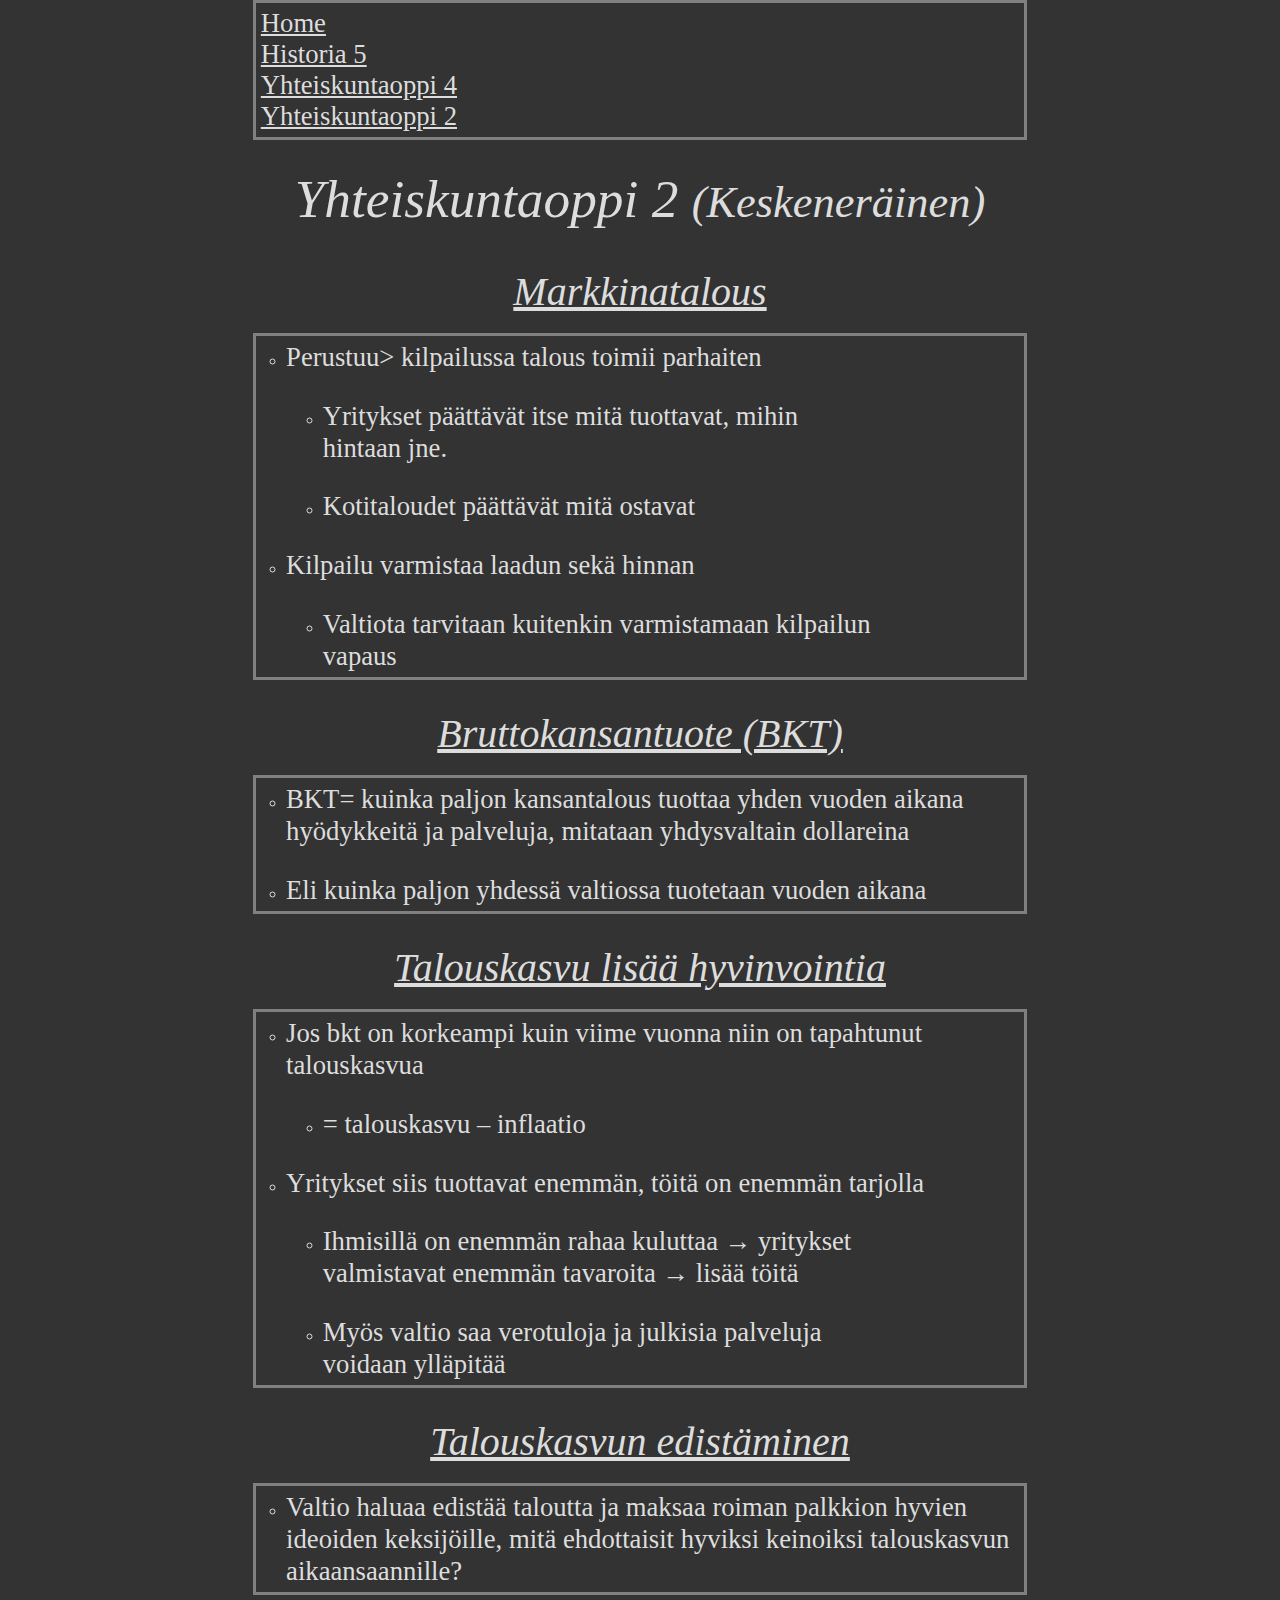
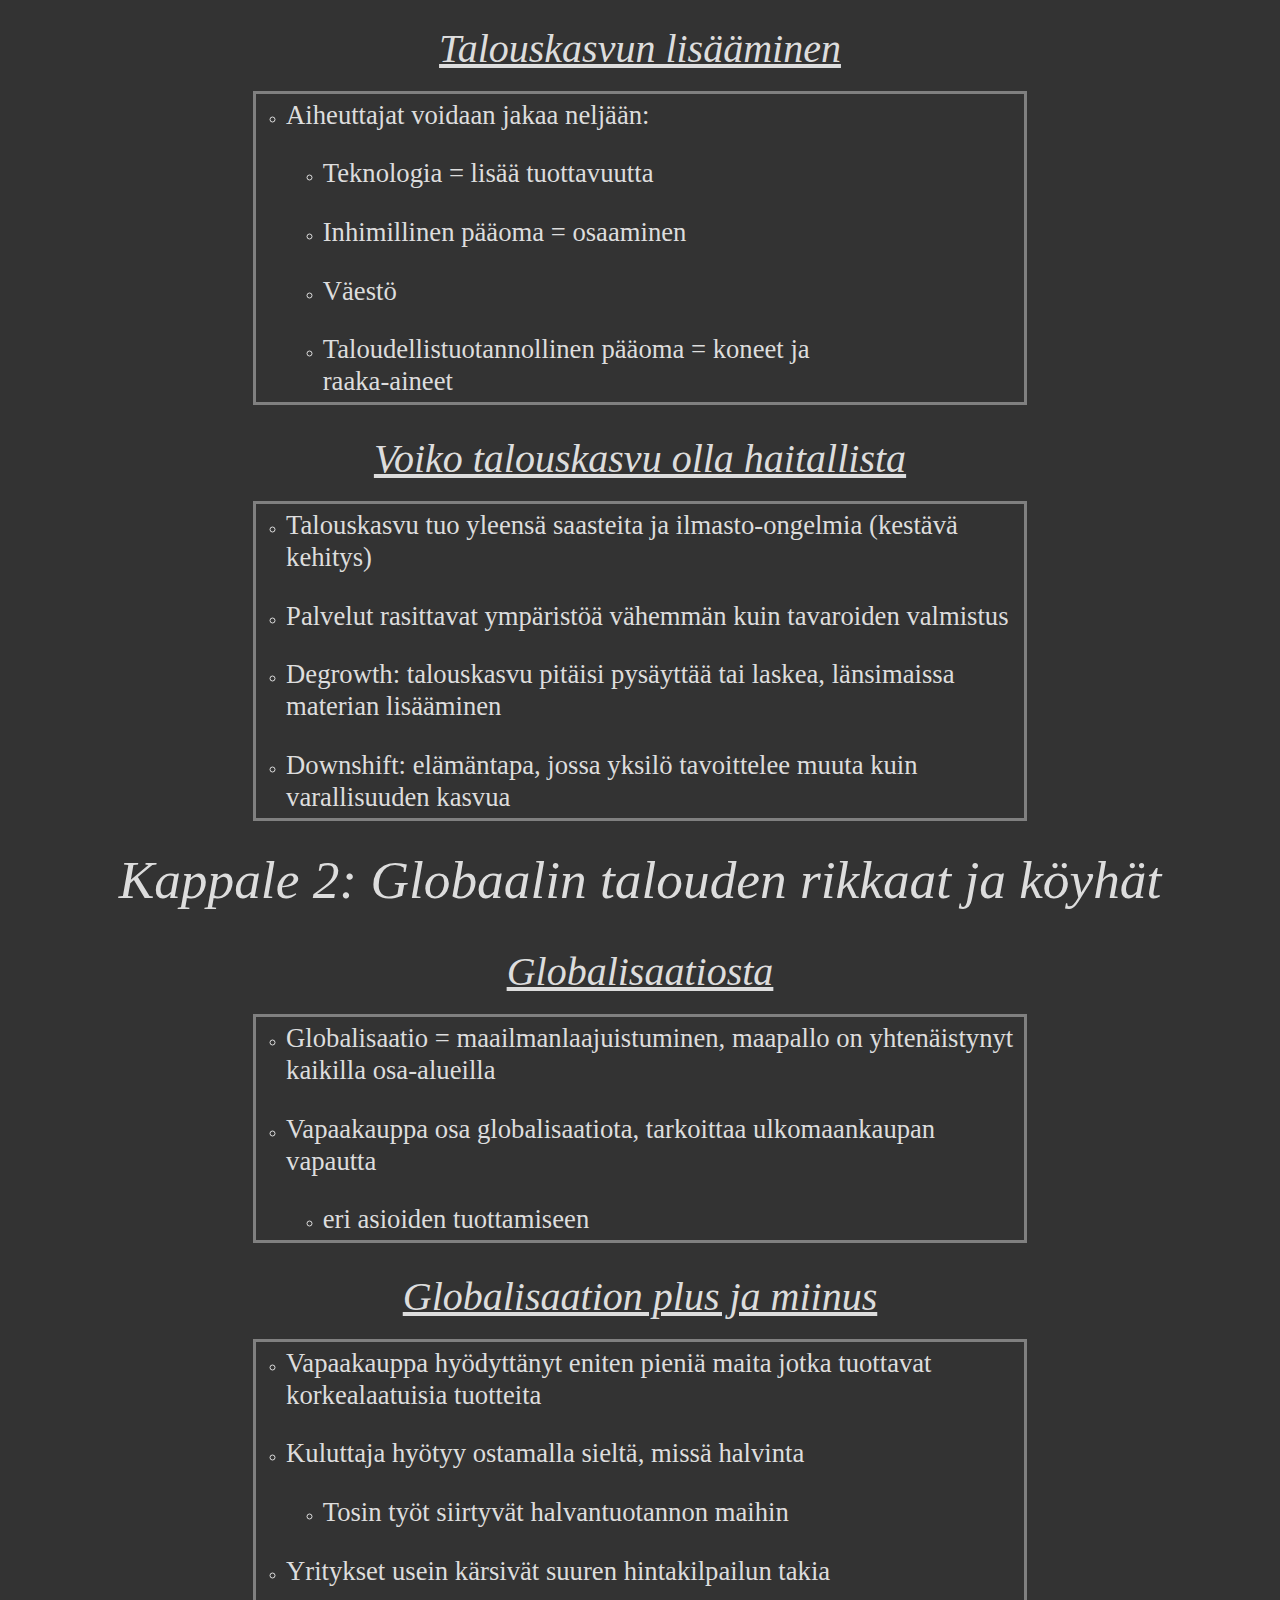
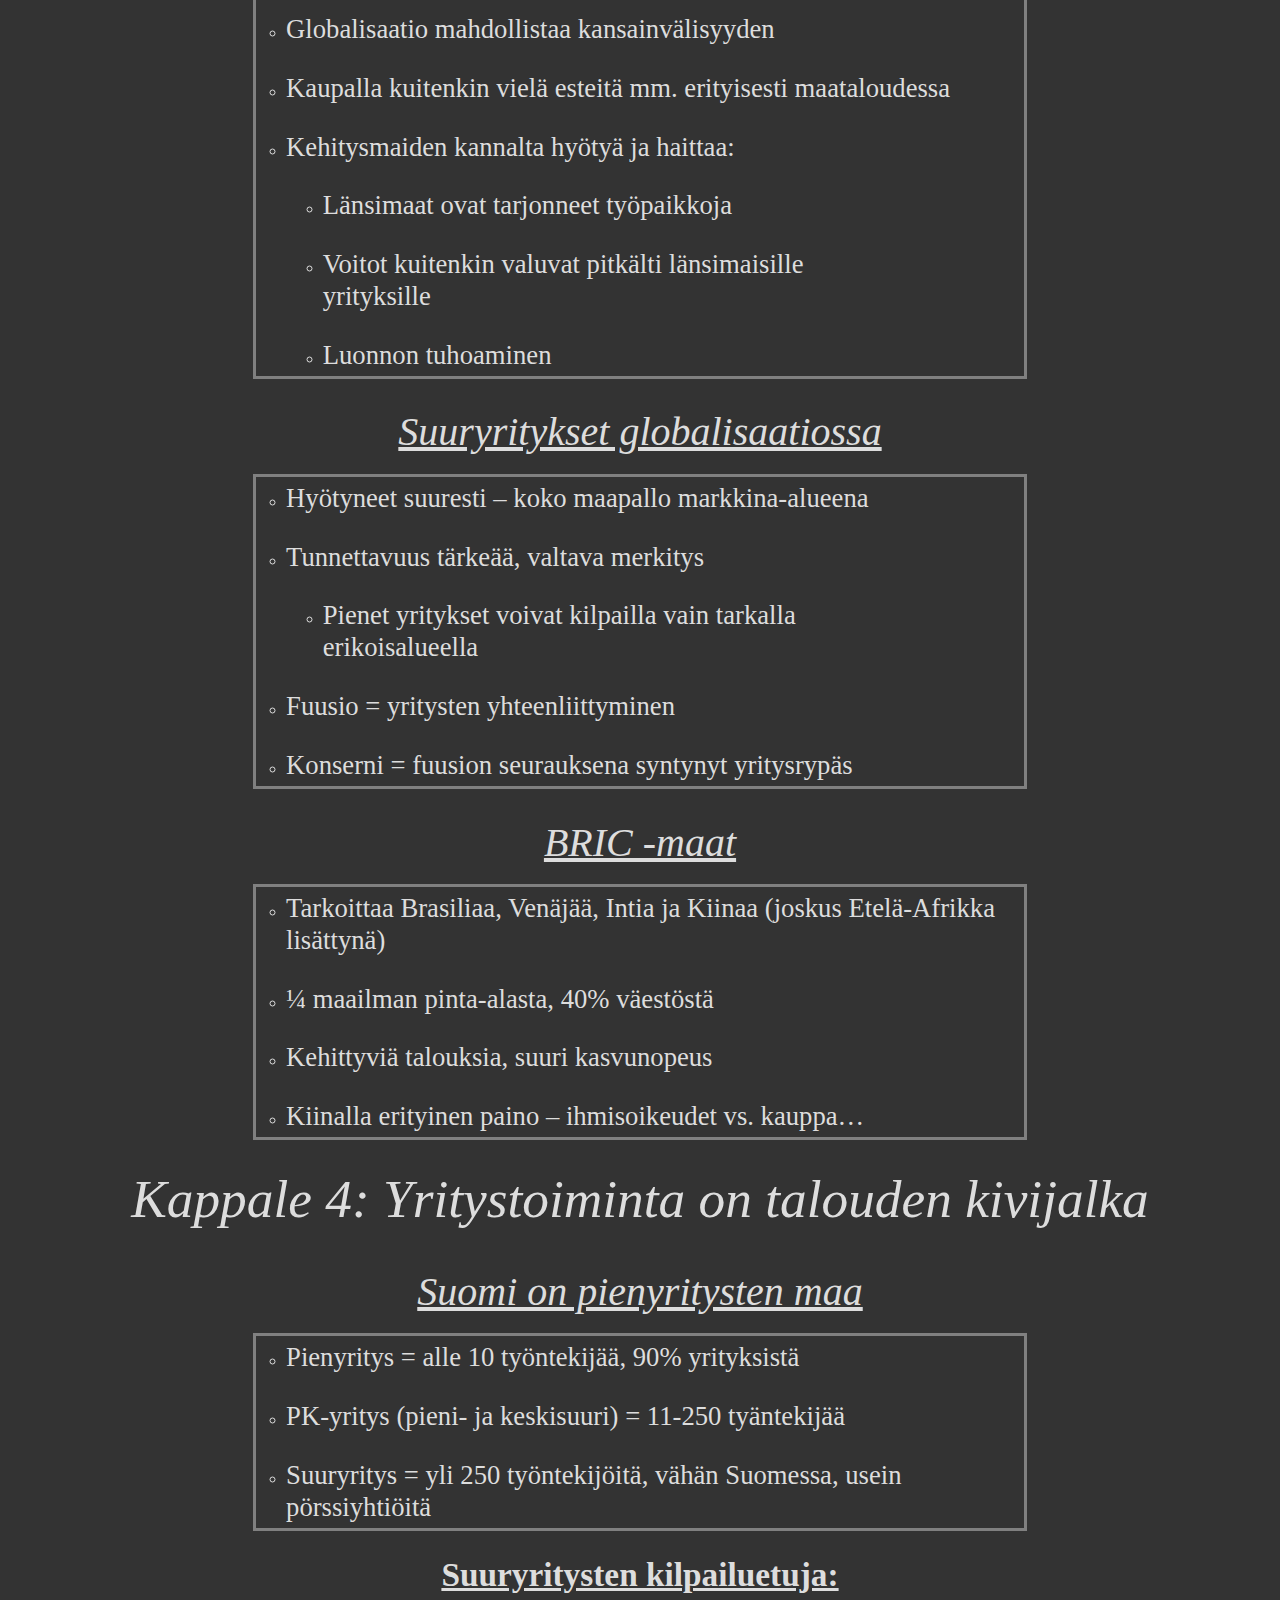
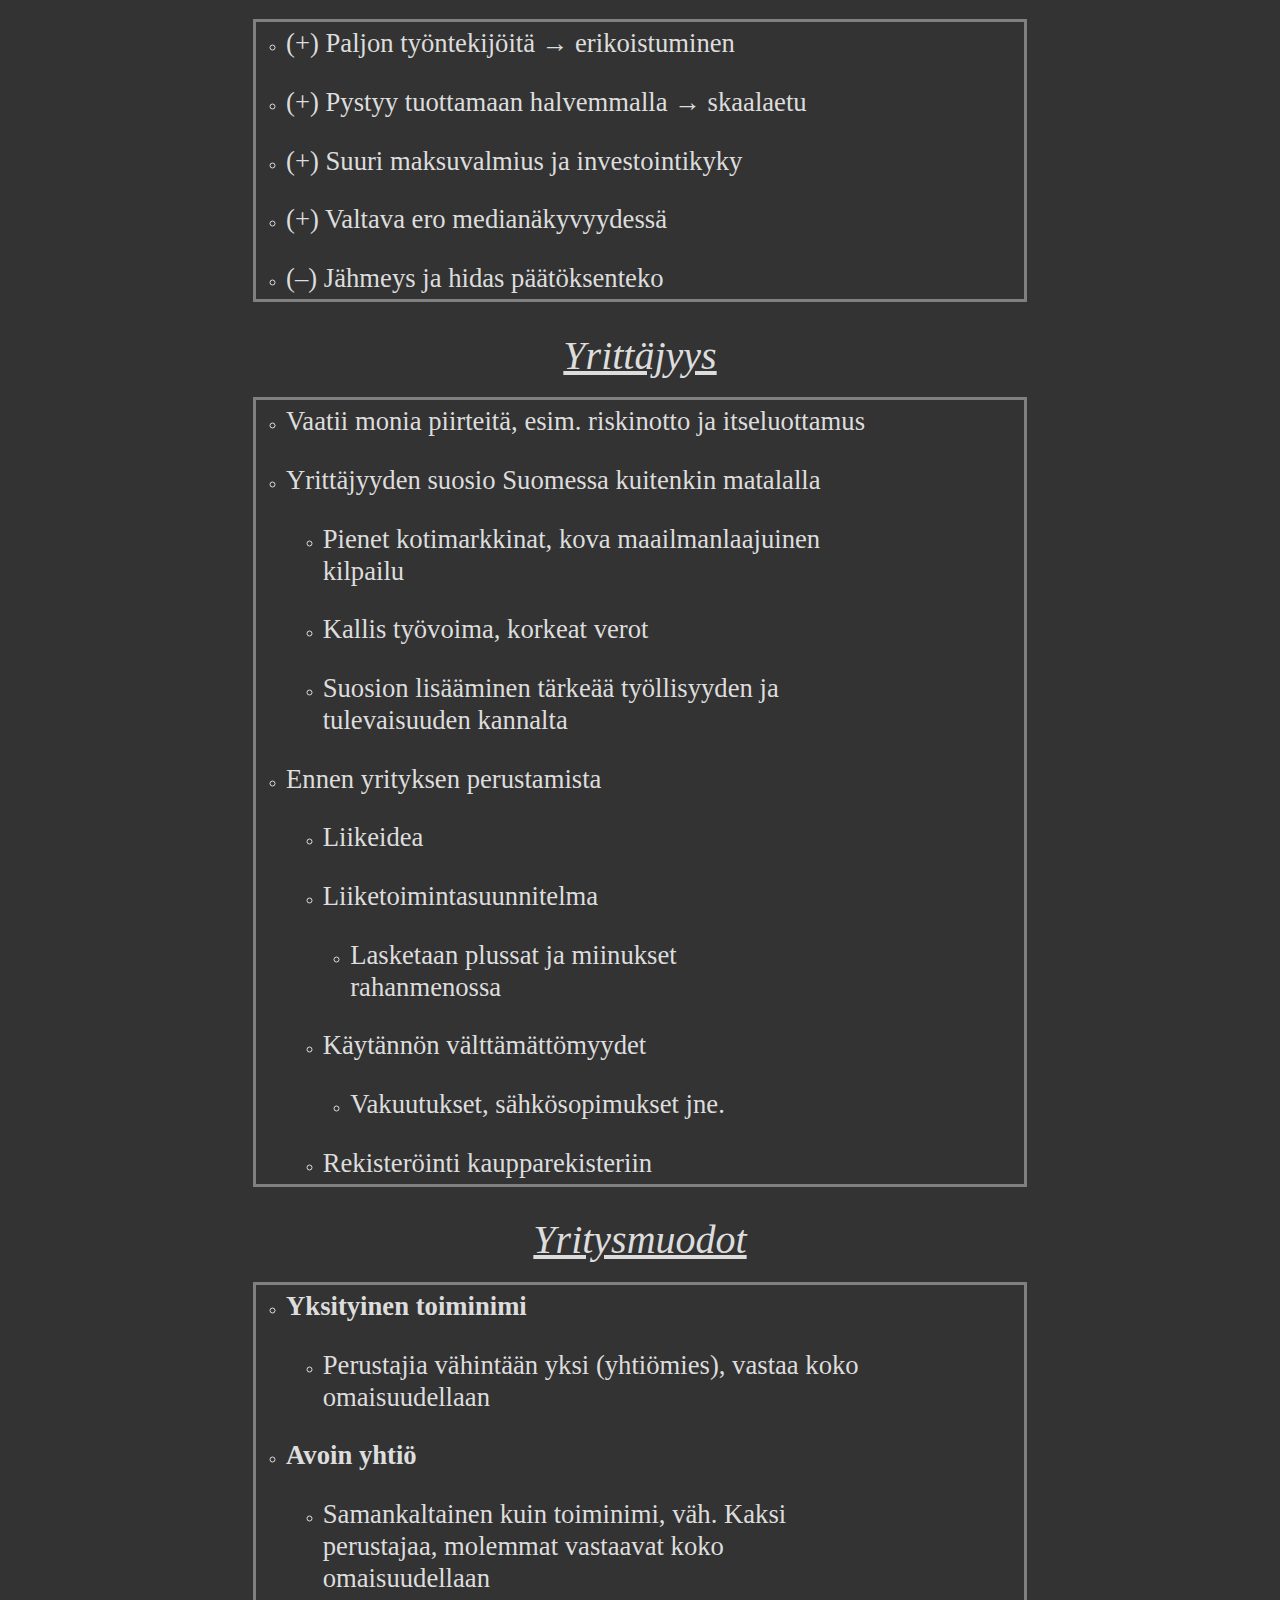
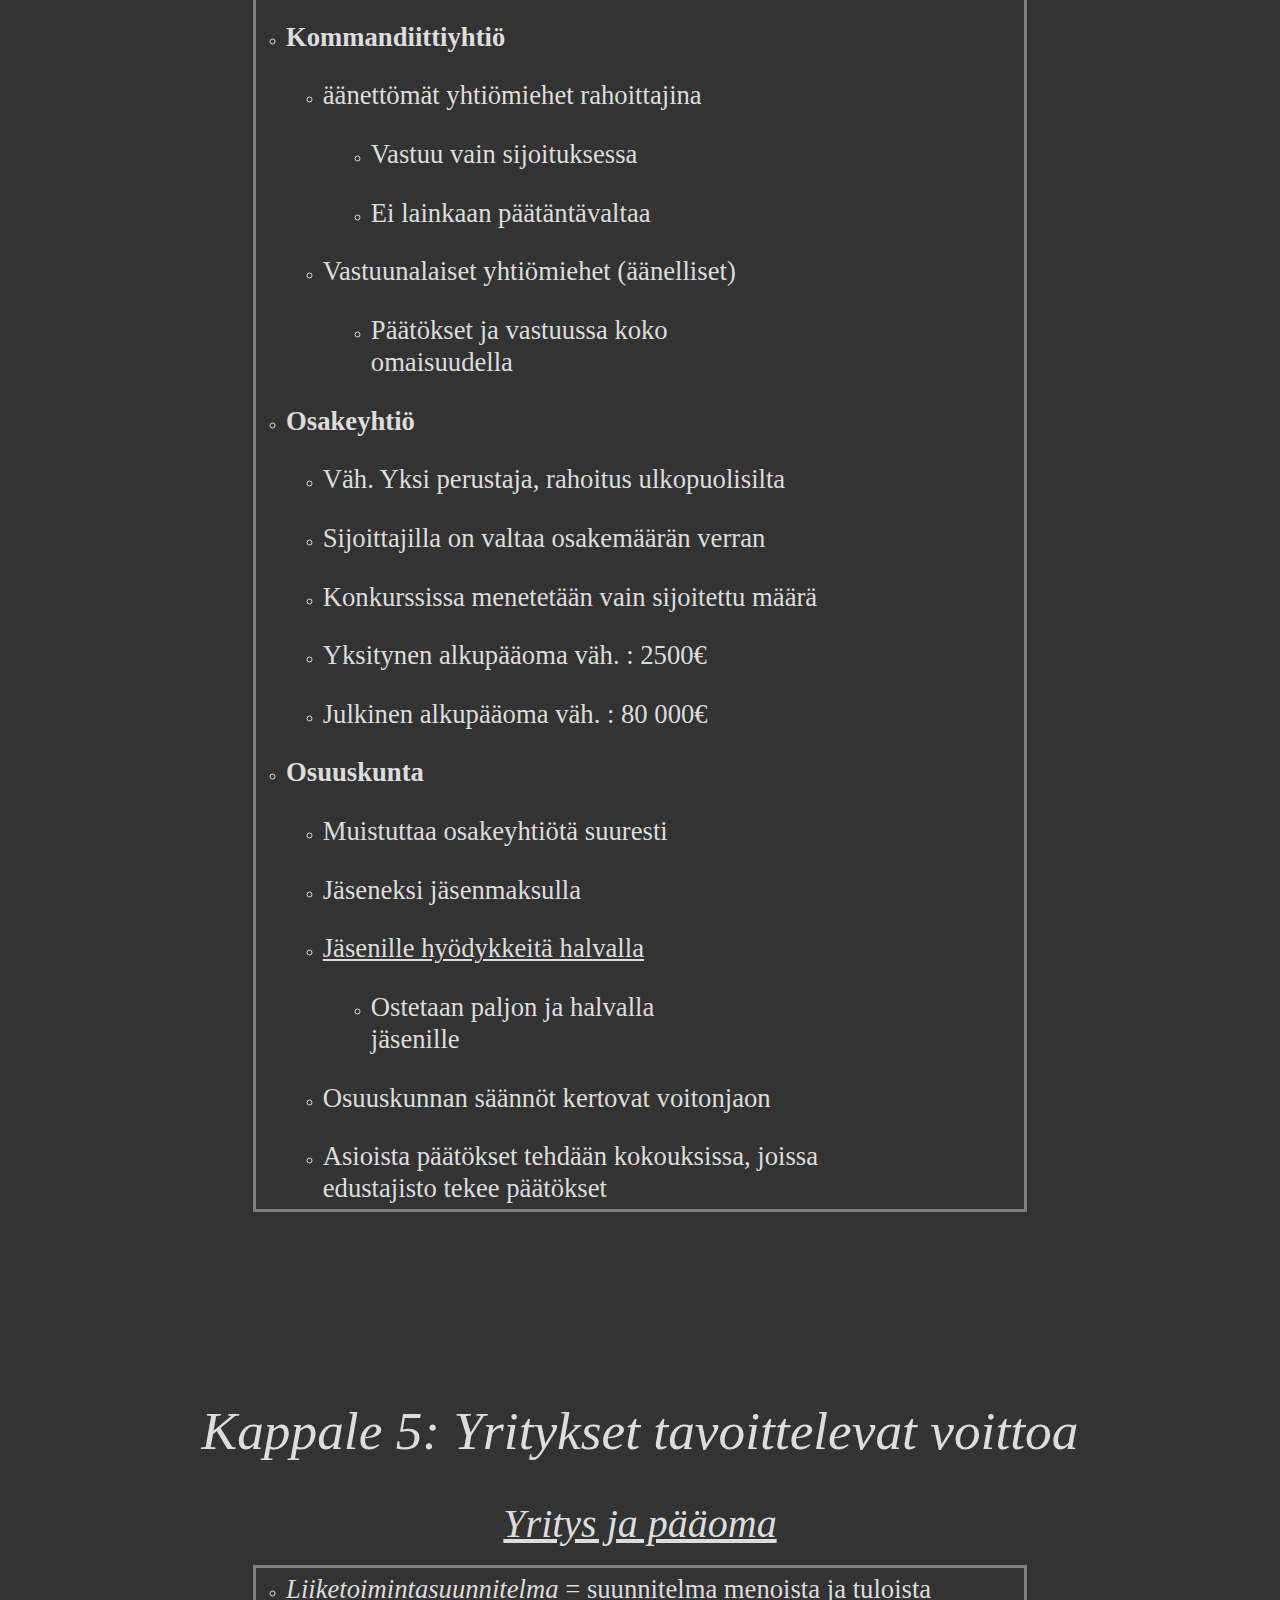
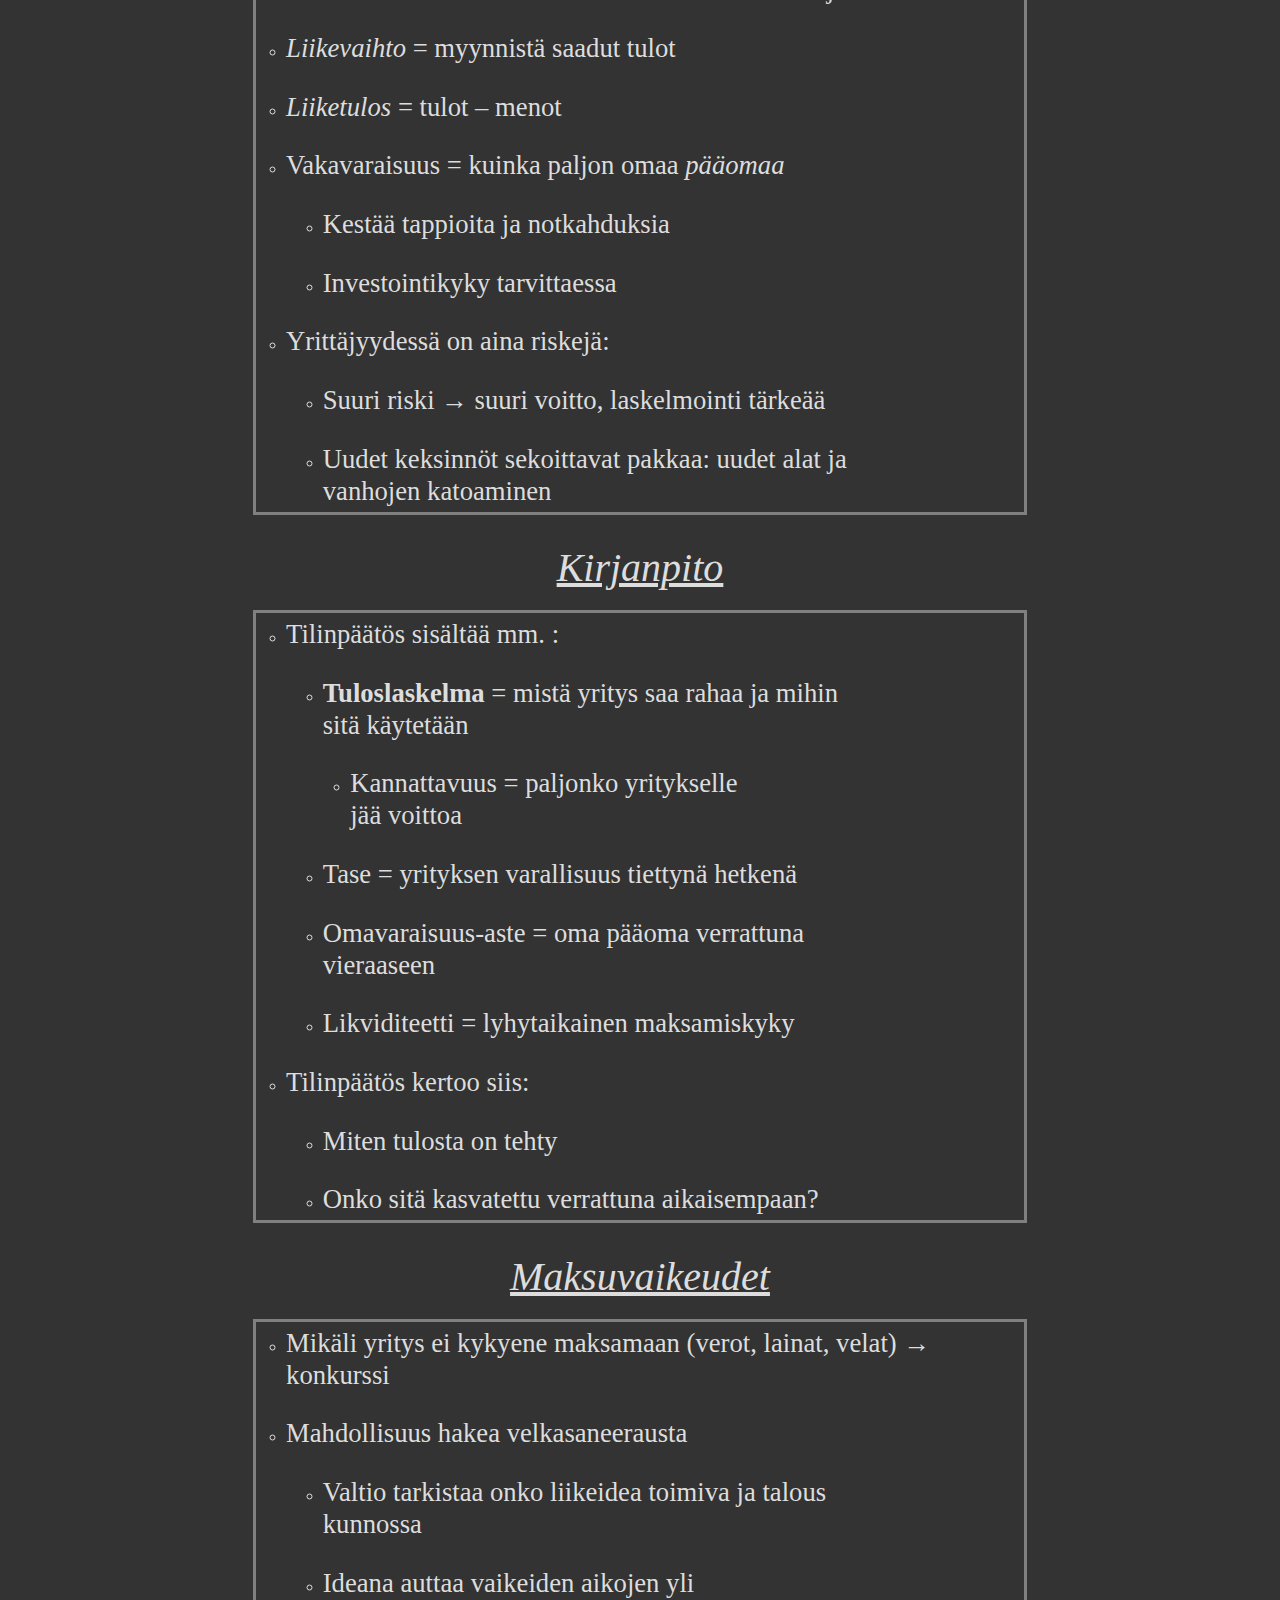
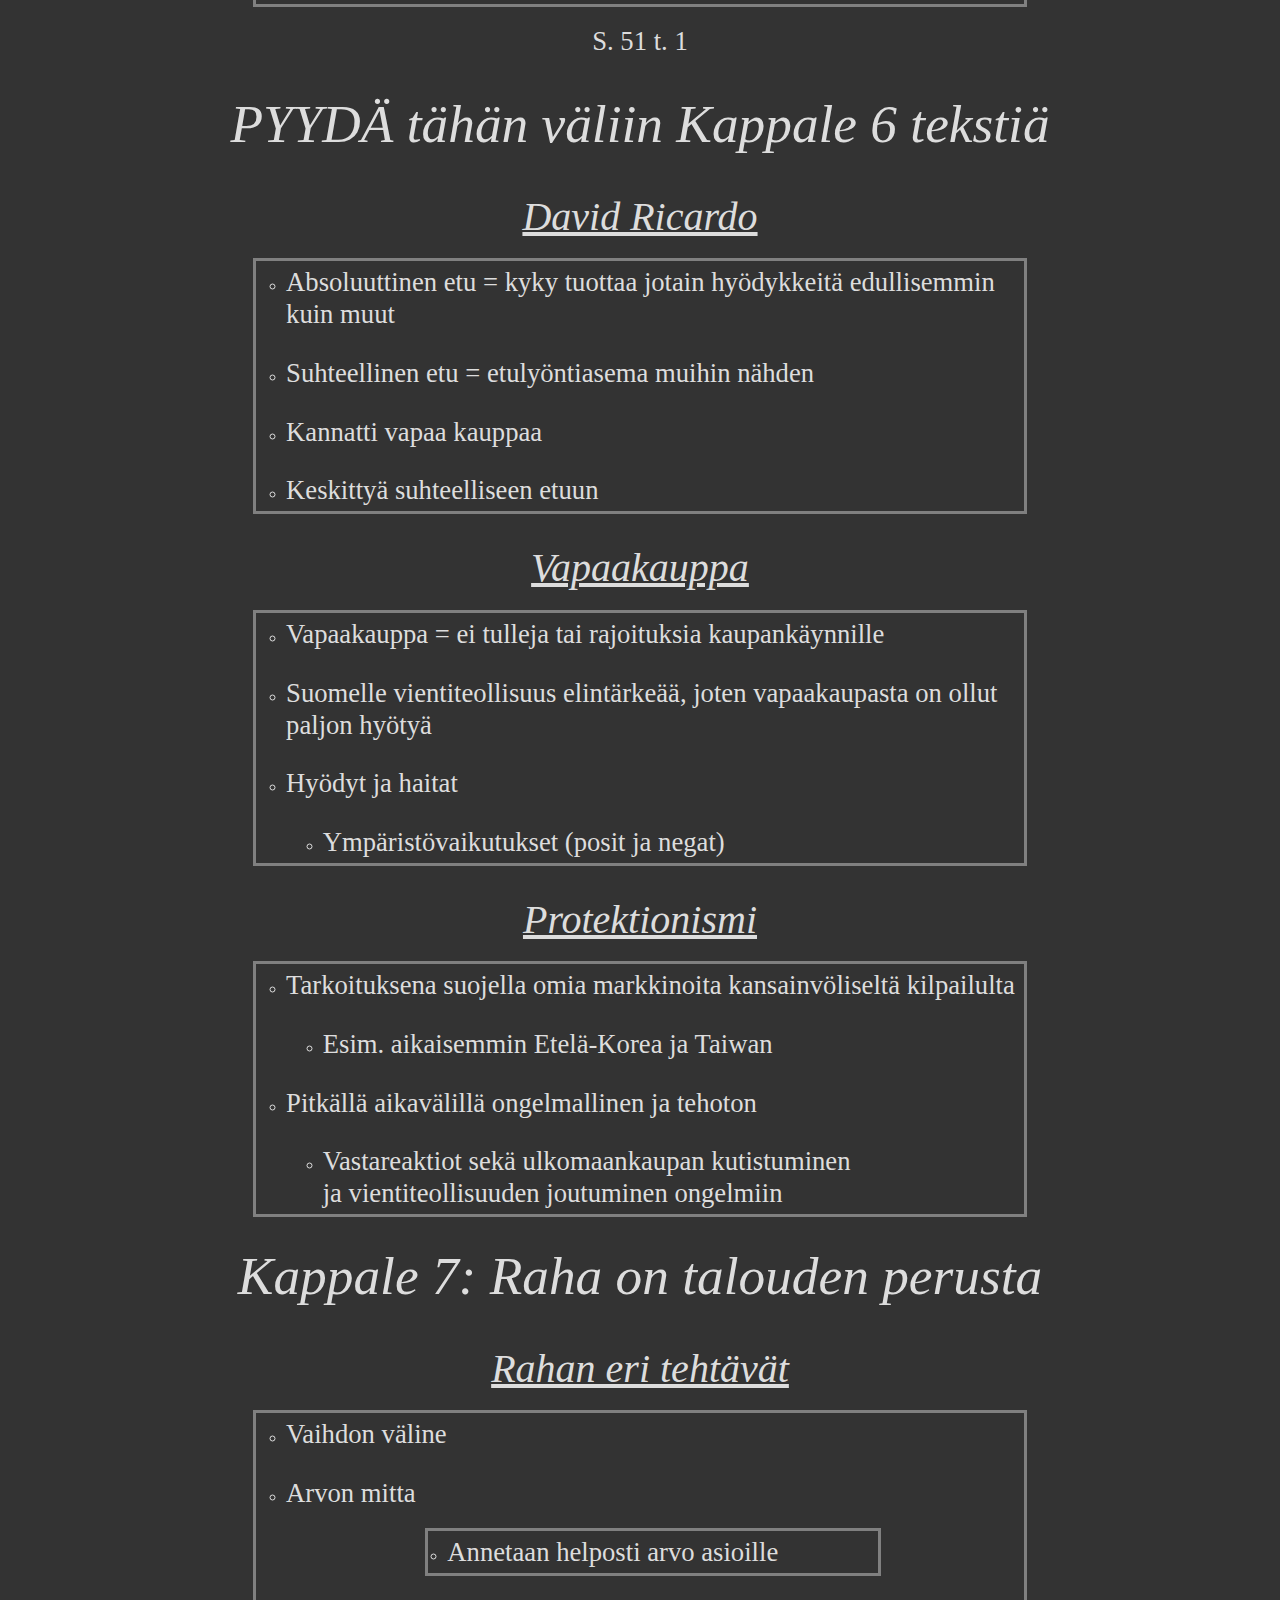
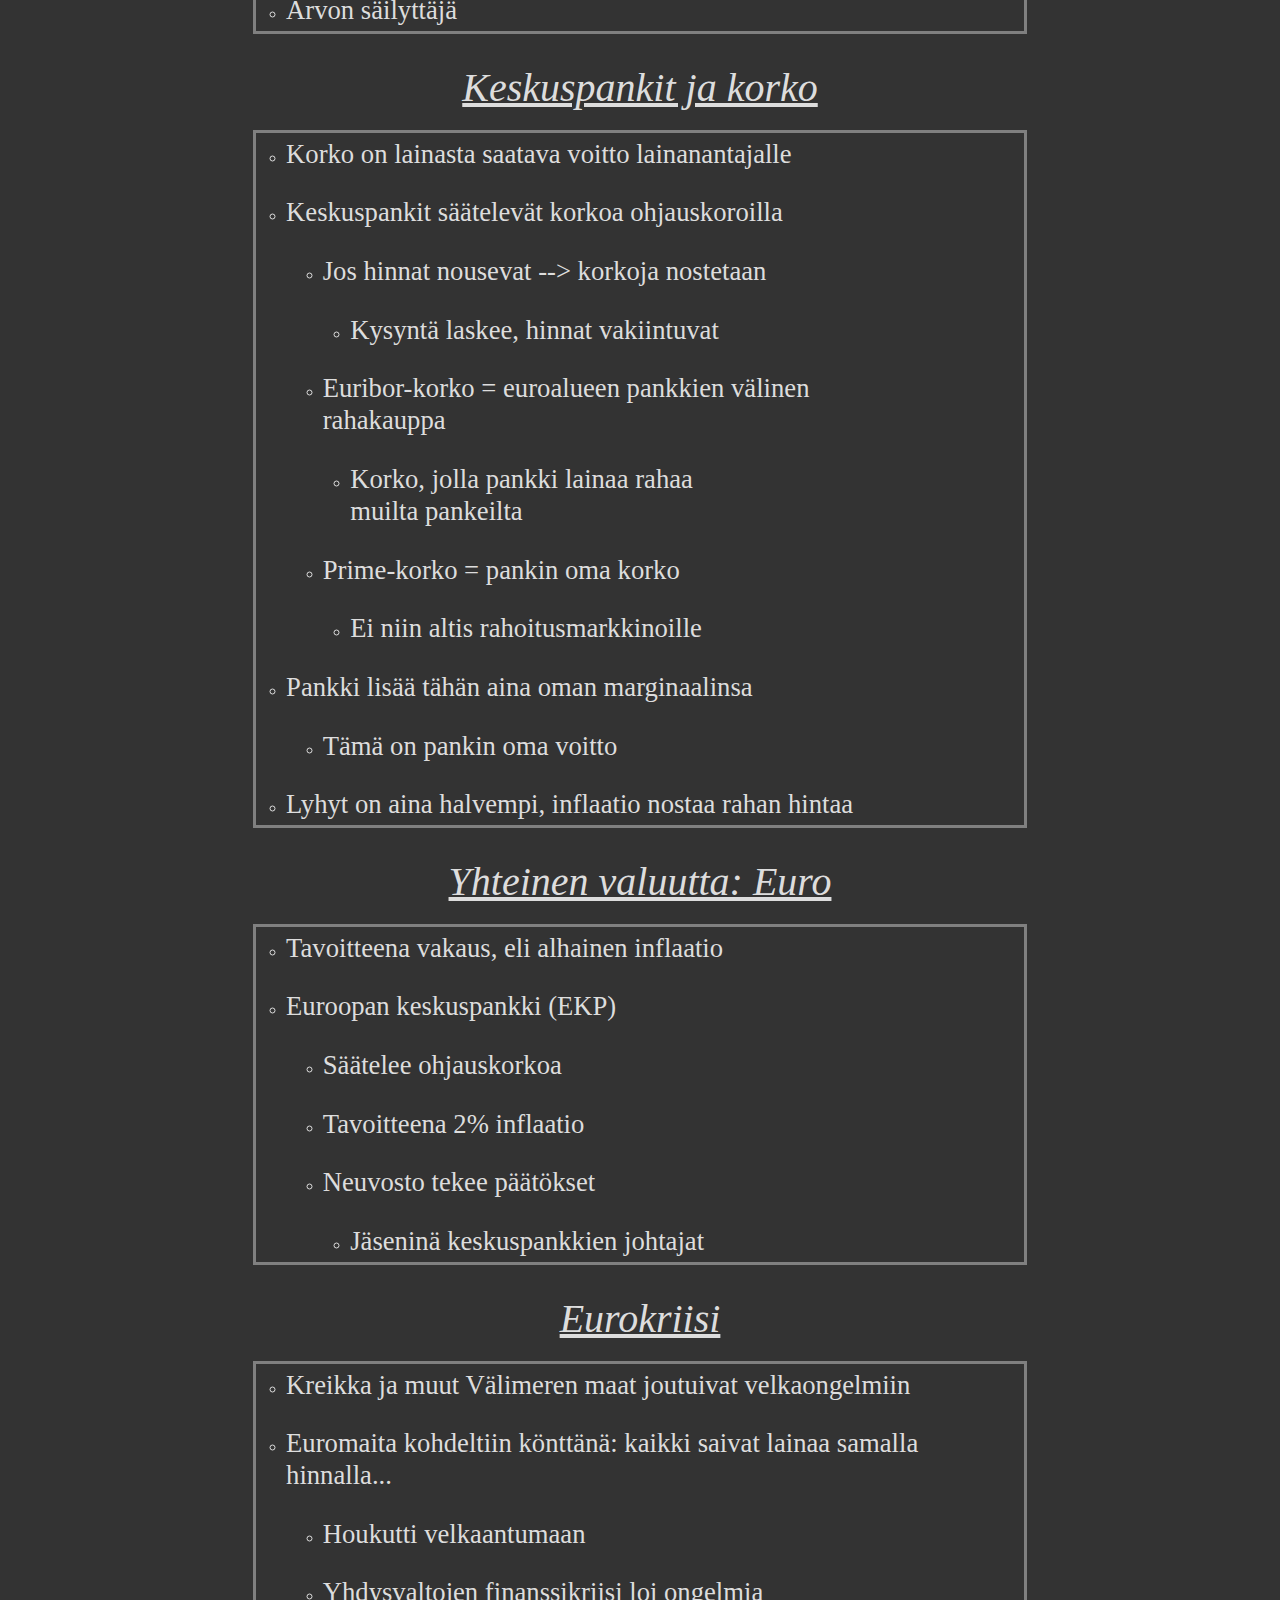
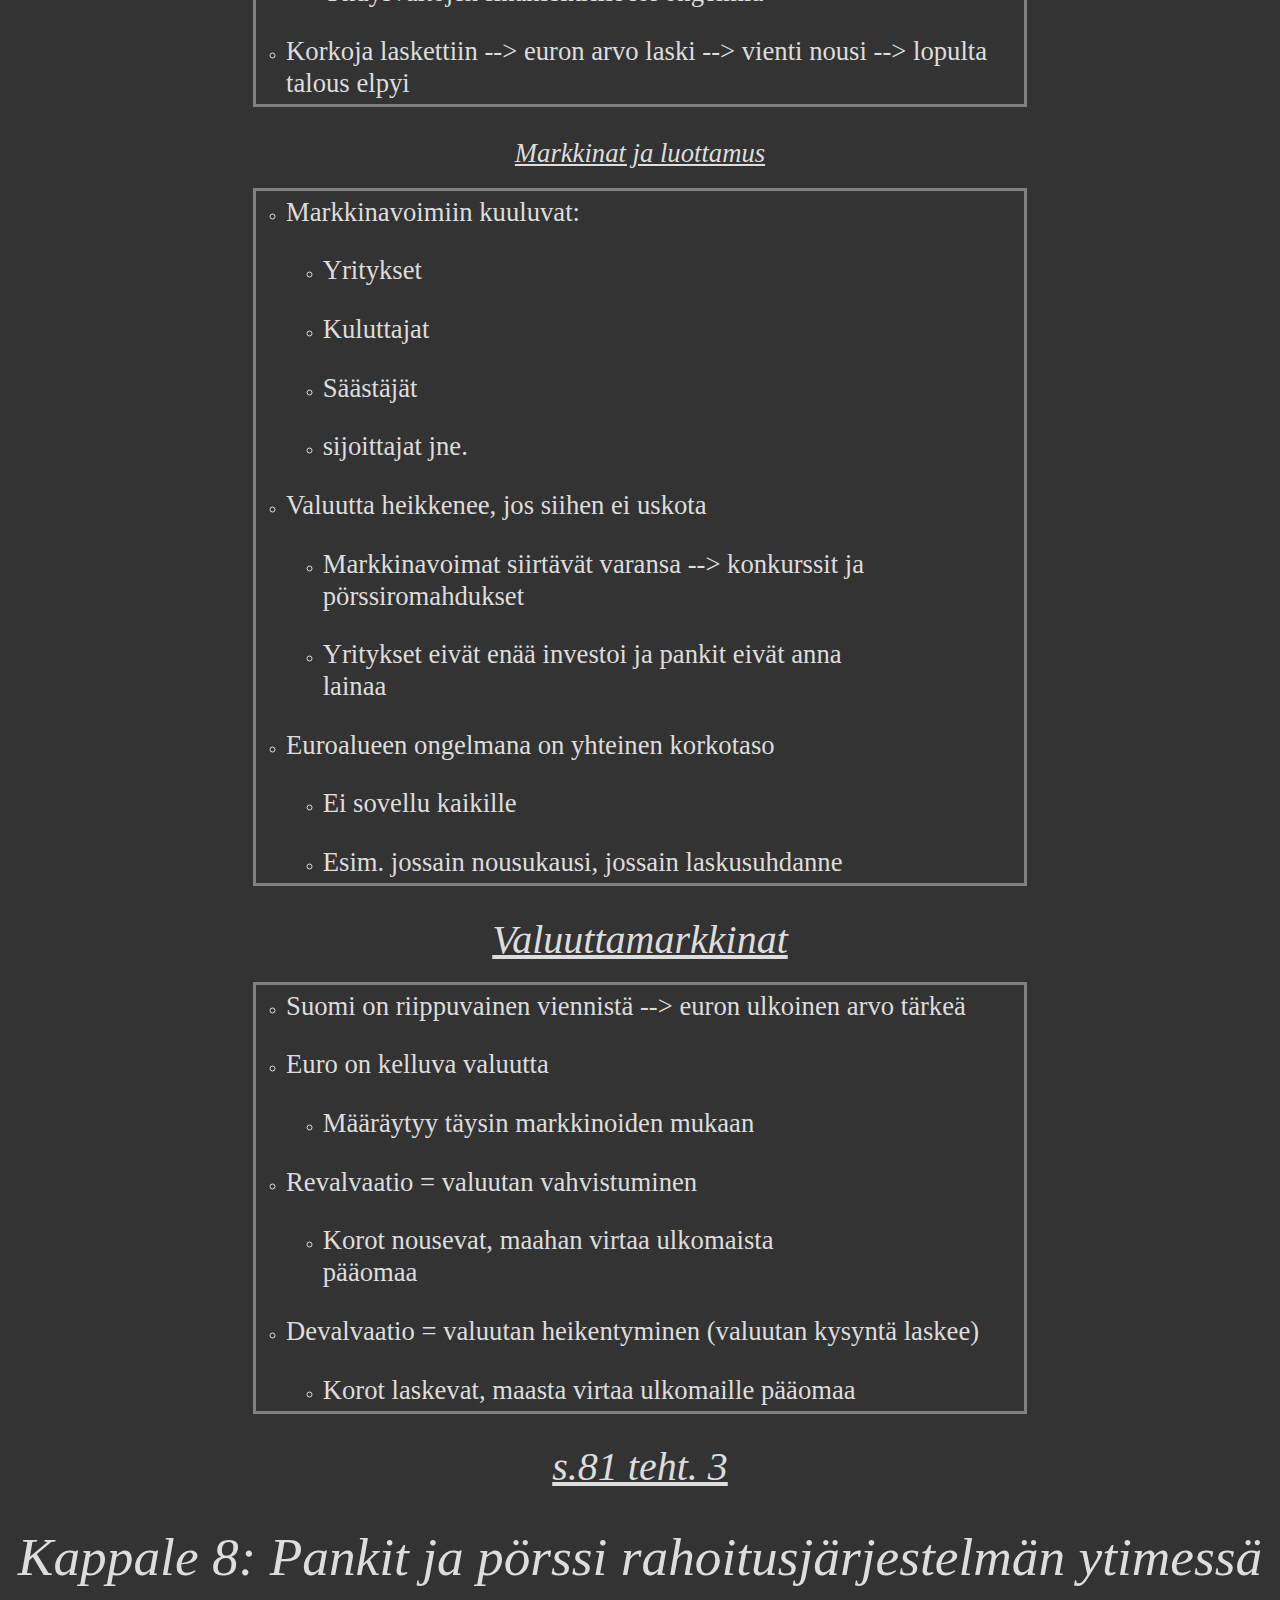
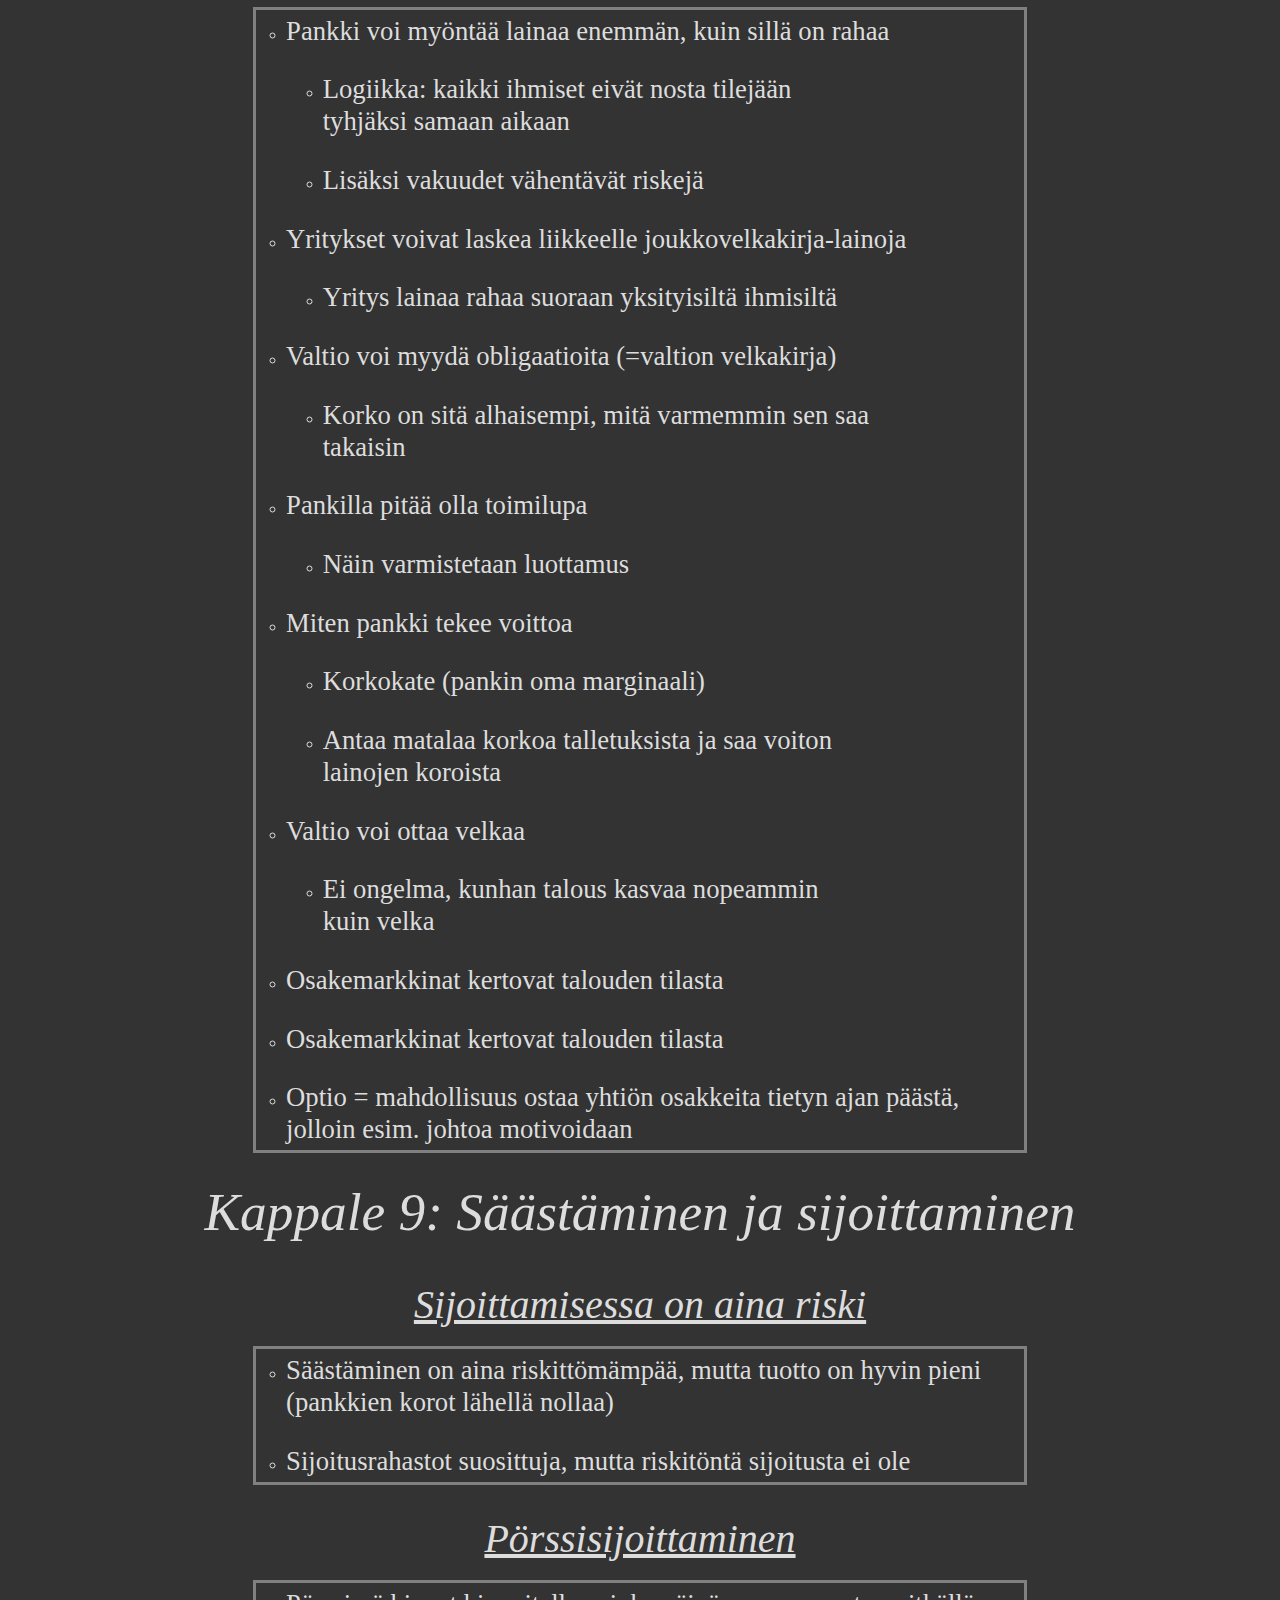
<file: yh2.html>
<!DOCTYPE HTML PUBLIC "-//W3C//DTD HTML 4.0 Transitional//EN">
<html>

<head>
  <meta http-equiv="content-type" content="text/html; charset=utf-8" />
  <title>Yhteiskuntaoppi 2</title>
  <meta name="generator" content="LibreOffice 4.4.5.2 (Windows)" />
  <meta name="created" content="2017-09-22T12:11:05.772000000" />
  <meta name="changed" content="2017-10-12T09:57:53.662000000" />
  <link rel="stylesheet" type="text/css" href="main.css">
</head>

<body>
  <nav>
    <ul>
      <li><a href="index.html">Home</a></li>
      <li><a href="historia5.html">Historia 5</a></li>
      <li><a href="yh4.html">Yhteiskuntaoppi 4</a></li>
      <li><a href="yh2.html">Yhteiskuntaoppi 2</a></li>
    </ul>
  </nav>
  <h1>Yhteiskuntaoppi 2 <small>(Keskeneräinen)</small></h1>
  <h2>Markkinatalous</h2>
  <ul>
    <li/>
    <p>Perustuu> kilpailussa talous toimii parhaiten</span>
    </p>
    <ul>
      <li/>
      <p>Yritykset päättävät itse mitä tuottavat, mihin hintaan jne.</p>
      <li/>
      <p>Kotitaloudet päättävät mitä ostavat</p>
    </ul>
    <li/>
    <p>Kilpailu varmistaa laadun sekä hinnan
    </p>
    <ul>
      <li/>
      <p>Valtiota tarvitaan kuitenkin varmistamaan kilpailun vapaus</p>
    </ul>
  </ul>
  <h2>Bruttokansantuote
(BKT)</h2>
  <ul>
    <li/>
    <p>BKT= kuinka paljon kansantalous tuottaa yhden vuoden aikana hyödykkeitä ja palveluja, mitataan yhdysvaltain dollareina</p>
    <li/>
    <p>Eli kuinka paljon yhdessä valtiossa tuotetaan vuoden aikana</p>
  </ul>
  <h2>Talouskasvu lisää
hyvinvointia</h2>
  <ul>
    <li/>
    <p>Jos bkt on korkeampi kuin viime vuonna niin on tapahtunut talouskasvua</p>
    <ul>
      <li/>
      <p><span>=
		talouskasvu &ndash; inflaatio</span></p>
    </ul>
    <li/>
    <p>Yritykset siis tuottavat enemmän, töitä on enemmän tarjolla</p>
    <ul>
      <li/>
      <p>Ihmisillä on enemmän rahaa kuluttaa &rarr; yritykset valmistavat enemmän tavaroita &rarr; lisää töitä</p>
      <li/>
      <p>Myös valtio saa verotuloja ja julkisia palveluja voidaan ylläpitää</p>
    </ul>
  </ul>
  <h2>Talouskasvun
edistäminen</h2>
  <ul>
    <li/>
    <p>Valtio haluaa edistää taloutta ja maksaa roiman palkkion hyvien ideoiden keksijöille, mitä ehdottaisit hyviksi keinoiksi talouskasvun aikaansaannille?
    </p>
  </ul>
  <h2>Talouskasvun lisääminen</h2>
  <ul>
    <li/>
    <p>Aiheuttajat voidaan jakaa neljään:
    </p>
    <ul>
      <li/>
      <p>Teknologia = lisää tuottavuutta
      </p>
      <li/>
      <p>Inhimillinen pääoma = osaaminen
      </p>
      <li/>
      <p>Väestö</p>
      <li/>
      <p>Taloudellistuotannollinen pääoma = koneet ja raaka-aineet</p>
    </ul>
  </ul>
  <h2>Voiko talouskasvu olla haitallista</h2>
  <ul>
    <li/>
    <p>Talouskasvu tuo yleensä saasteita ja ilmasto-ongelmia (kestävä kehitys)</p>
    <li/>
    <p>Palvelut rasittavat ympäristöä vähemmän kuin tavaroiden valmistus</p>
    <li/>
    <p>Degrowth: talouskasvu pitäisi pysäyttää tai laskea, länsimaissa materian lisääminen
    </p>
    <li/>
    <p>Downshift: elämäntapa, jossa yksilö tavoittelee muuta kuin varallisuuden kasvua</p>
  </ul>
  <h1>Kappale 2: Globaalin talouden rikkaat ja köyhät</h1>
  <h2>Globalisaatiosta</span></h2>
  <ul>
    <li/>
    <p>Globalisaatio = maailmanlaajuistuminen, maapallo on yhtenäistynyt kaikilla osa-alueilla
    </p>
    <li/>
    <p>Vapaakauppa osa globalisaatiota, tarkoittaa ulkomaankaupan vapautta</p>
    <ul>
      <li/>
      <p>eri asioiden tuottamiseen</p>
    </ul>
  </ul>
  <h2>Globalisaation plus ja miinus</h2>
  <ul>
    <li/>
    <p>Vapaakauppa hyödyttänyt eniten pieniä maita jotka tuottavat korkealaatuisia tuotteita</p>
    <li/>
    <p>Kuluttaja hyötyy ostamalla sieltä, missä halvinta</p>
    <ul>
      <li/>
      <p>Tosin työt siirtyvät halvantuotannon maihin</p>
    </ul>
    <li/>
    <p>Yritykset usein kärsivät suuren hintakilpailun takia</p>
    <li/>
    <p>Globalisaatio mahdollistaa kansainvälisyyden
    </p>
    <li/>
    <p>Kaupalla kuitenkin vielä esteitä mm. erityisesti maataloudessa</p>
    <li/>
    <p>Kehitysmaiden kannalta hyötyä ja haittaa:</p>
    <ul>
      <li/>
      <p>Länsimaat ovat tarjonneet työpaikkoja
      </p>
      <li/>
      <p>Voitot kuitenkin valuvat pitkälti länsimaisille yrityksille</p>
      <li/>
      <p>Luonnon tuhoaminen</p>
    </ul>
  </ul>
  <h2>Suuryritykset
globalisaatiossa</h2>
  <ul>
    <li/>
    <p>Hyötyneet suuresti &ndash; koko maapallo markkina-alueena</p>
    <li/>
    <p><span>Tunnettavuus tärkeää,
	</span><span>
	valtava merkitys</span></span>
    </p>
    <ul>
      <li/>
      <p>Pienet yritykset voivat kilpailla vain tarkalla erikoisalueella</p>
    </ul>
    <li/>
    <p>Fuusio = yritysten yhteenliittyminen</p>
    <li/>
    <p>Konserni = fuusion seurauksena syntynyt yritysrypäs</p>
  </ul>
  <h2>BRIC
-maat</h2>
  <ul>
    <li/>
    <p>Tarkoittaa Brasiliaa, Venäjää, Intia ja Kiinaa (joskus Etelä-Afrikka lisättynä)</p>
    <li/>
    <p>&frac14; maailman pinta-alasta, 40% väestöstä</p>
    <li/>
    <p>Kehittyviä talouksia, suuri kasvunopeus</p>
    <li/>
    <p>Kiinalla erityinen paino &ndash; ihmisoikeudet vs. kauppa&hellip;</p>
  </ul>
  <h1>Kappale 4: Yritystoiminta on talouden kivijalka</h1>
  <h2>Suomi on pienyritysten maa</h2>
  <ul>
    <li/>
    <p>Pienyritys = alle 10 työntekijää, 90% yrityksistä
    </p>
    <li/>
    <p>PK-yritys (pieni- ja keskisuuri) = 11-250 tyäntekijää</p>
    <li/>
    <p>Suuryritys = yli 250 työntekijöitä, vähän Suomessa, usein pörssiyhtiöitä</p>
  </ul>
  <h3>Suuryritysten kilpailuetuja:</h3>
  <ul>
    <li/>
    <p>(+) Paljon työntekijöitä &rarr; erikoistuminen
    </p>
    <li/>
    <p>(+) Pystyy tuottamaan halvemmalla &rarr; skaalaetu</p>
    <li/>
    <p>(+) Suuri maksuvalmius ja investointikyky</p>
    <li/>
    <p>(+) Valtava ero medianäkyvyydessä</p>
    <li/>
    <p>(&ndash;) Jähmeys ja hidas päätöksenteko</p>
  </ul>
  <h2>Yrittäjyys</h2>
  <ul>
    <li/>
    <p>Vaatii monia piirteitä, esim. riskinotto ja itseluottamus
    </p>
    <li/>
    <p>Yrittäjyyden suosio Suomessa kuitenkin matalalla</p>
    <ul>
      <li/>
      <p>Pienet kotimarkkinat, kova maailmanlaajuinen kilpailu</p>
      <li/>
      <p>Kallis työvoima, korkeat verot</p>
      <li/>
      <p>Suosion lisääminen tärkeää työllisyyden ja tulevaisuuden kannalta</p>
    </ul>
    <li/>
    <p>Ennen yrityksen perustamista</p>
    <ul>
      <li/>
      <p>Liikeidea</p>
      <li/>
      <p>Liiketoimintasuunnitelma</p>
      <ul>
        <li/>
        <p>Lasketaan plussat ja miinukset rahanmenossa</p>
      </ul>
      <li/>
      <p>Käytännön välttämättömyydet</p>
      <ul>
        <li/>
        <p>Vakuutukset, sähkösopimukset jne.</p>
      </ul>
      <li/>
      <p>Rekisteröinti kaupparekisteriin</p>
    </ul>
  </ul>
  <h2>Yritysmuodot</h2>
  <ul>
    <li/>
    <p><b>Yksityinen toiminimi</b></p>
    <ul>
      <li/>
      <p>Perustajia vähintään yksi (yhtiömies), vastaa koko omaisuudellaan</p>
    </ul>
    <li/>
    <p><b>Avoin yhtiö</b></p>
    <ul>
      <li/>
      <p>Samankaltainen kuin toiminimi, väh. Kaksi perustajaa, molemmat vastaavat koko omaisuudellaan</p>
    </ul>
    <li/>
    <p><b>Kommandiittiyhtiö</b></p>
    <ul>
      <li/>
      <p>äänettömät yhtiömiehet rahoittajina
      </p>
      <ul>
        <ul>
          <li/>
          <p>Vastuu vain sijoituksessa</p>
          <li/>
          <p>Ei lainkaan päätäntävaltaa</p>
        </ul>
      </ul>
      <li/>
      <p>Vastuunalaiset yhtiömiehet (äänelliset)</p>
      <ul>
        <ul>
          <li/>
          <p>Päätökset ja vastuussa koko omaisuudella</p>
        </ul>
      </ul>
    </ul>
    <li/>
    <p><b>Osakeyhtiö</b></p>
    <ul>
      <li/>
      <p>Väh. Yksi perustaja, rahoitus ulkopuolisilta</p>
      <li/>
      <p>Sijoittajilla on valtaa osakemäärän verran</p>
      <li/>
      <p>Konkurssissa menetetään vain sijoitettu määrä</p>
      <li/>
      <p>Yksitynen alkupääoma väh. : 2500&euro;</p>
      <li/>
      <p>Julkinen alkupääoma väh. : 80 000&euro;</p>
    </ul>
    <li/>
    <p><b>Osuuskunta</b></p>
    <ul>
      <li/>
      <p>Muistuttaa osakeyhtiötä suuresti</p>
      <li/>
      <p>Jäseneksi jäsenmaksulla</p>
      <li/>
      <p><u>Jäsenille hyödykkeitä halvalla</u></p>
      <ul>
        <ul>
          <li/>
          <p>Ostetaan paljon ja halvalla jäsenille</p>
        </ul>
      </ul>
      <li/>
      <p>Osuuskunnan säännöt kertovat voitonjaon</p>
      <li/>
      <p>Asioista päätökset tehdään kokouksissa, joissa edustajisto tekee päätökset</p>
    </ul>
  </ul>
  <h1><br/>
<br/>

</h1>
  <h1>Kappale 5:
Yritykset tavoittelevat voittoa</h1>
  <h2>Yritys ja pääoma</h2>
  <ul>
    <li/>
    <p><i>Liiketoimintasuunnitelma</i><span>
	= suunnitelma menoista ja tuloista</span></p>
    <li/>
    <p><i>Liikevaihto</i> = myynnistä saadut tulot</p>
    <li/>
    <p><i>Liiketulos </i>= tulot &ndash; menot</p>
    <li/>
    <p>Vakavaraisuus = kuinka paljon omaa <i>pääomaa</i></p>
    <ul>
      <li/>
      <p>Kestää tappioita ja notkahduksia
      </p>
      <li/>
      <p>Investointikyky tarvittaessa</p>
    </ul>
    <li/>
    <p>Yrittäjyydessä on aina riskejä:
    </p>
    <ul>
      <li/>
      <p>Suuri riski &rarr; suuri voitto, laskelmointi tärkeää</p>
      <li/>
      <p>Uudet keksinnöt sekoittavat pakkaa: uudet alat ja vanhojen katoaminen</p>
    </ul>
  </ul>
  <h2>Kirjanpito</h2>
  <ul>
    <li/>
    <p>Tilinpäätös sisältää mm. :</p>
    <ul>
      <li/>
      <p><span><b>Tuloslaskelma </b></span>= mistä yritys saa rahaa ja mihin sitä käytetään</p>
      <ul>
        <li/>
        <p>Kannattavuus = paljonko yritykselle jää voittoa</p>
      </ul>
      <li/>
      <p>Tase = yrityksen varallisuus tiettynä hetkenä</p>
      <li/>
      <p>Omavaraisuus-aste = oma pääoma verrattuna vieraaseen
      </p>
      <li/>
      <p>Likviditeetti = lyhytaikainen maksamiskyky</p>
    </ul>
    <li/>
    <p>Tilinpäätös kertoo siis:</p>
    <ul>
      <li/>
      <p>Miten tulosta on tehty</p>
      <li/>
      <p>Onko sitä kasvatettu verrattuna aikaisempaan?</p>
    </ul>
  </ul>
  <h2>Maksuvaikeudet</h2>
  <ul>
    <li/>
    <p>Mikäli yritys ei kykyene maksamaan (verot, lainat, velat) &rarr; konkurssi</p>
    <li/>
    <p>Mahdollisuus hakea velkasaneerausta</p>
    <ul>
      <li/>
      <p>Valtio tarkistaa onko liikeidea toimiva ja talous kunnossa</p>
      <li/>
      <p>Ideana auttaa vaikeiden aikojen yli</p>
    </ul>
  </ul>
  <p>S. 51 t. 1</p>
  <h1>PYYDÄ tähän väliin Kappale 6 tekstiä</h1>
  <h2>David Ricardo</h2>
  <ul>
    <li>
      <p>Absoluuttinen etu = kyky tuottaa jotain hyödykkeitä edullisemmin kuin muut</p>
    </li>
    <li>
      <p>Suhteellinen etu = etulyöntiasema muihin nähden</p>
    </li>
    <li>
      <p>Kannatti vapaa kauppaa</p>
    </li>
    <li>
      <p>Keskittyä suhteelliseen etuun</p>
    </li>
  </ul>
  <h2>Vapaakauppa</h2>
  <ul>
    <li>
      <p>Vapaakauppa = ei tulleja tai rajoituksia kaupankäynnille</p>
    </li>
    <li>
      <p>Suomelle vientiteollisuus elintärkeää, joten vapaakaupasta on ollut paljon hyötyä</p>
    </li>
    <li>
      <p>Hyödyt ja haitat</p>
    </li>
    <ul>
      <li>
        <p>Ympäristövaikutukset (posit ja negat)</p>
      </li>
    </ul>
  </ul>
  <h2>Protektionismi</h2>
  <ul>
    <li>
      <p>Tarkoituksena suojella omia markkinoita kansainvöliseltä kilpailulta</p>
    </li>
    <ul>
      <li>
        <p>Esim. aikaisemmin Etelä-Korea ja Taiwan</p>
      </li>
    </ul>
    <li>
      <p>Pitkällä aikavälillä ongelmallinen ja tehoton</p>
    </li>
    <ul>
      <li>
        <p>Vastareaktiot sekä ulkomaankaupan kutistuminen ja vientiteollisuuden joutuminen ongelmiin</p>
      </li>
    </ul>
  </ul>
  <h1>Kappale 7: Raha on talouden perusta</h1>
  <h2>Rahan eri tehtävät</h2>
  <ol>
    <li>
      <p>Vaihdon väline</p>
    </li>
    <li>
      <p>Arvon mitta</p>
    </li>
    <ul>
      <li>
        <p>Annetaan helposti arvo asioille</p>
      </li>
    </ul>
    <li>
      <p>Arvon säilyttäjä</p>
    </li>
  </ol>
  <h2>Keskuspankit ja korko</h2>
  <ul>
    <li>
      <p>Korko on lainasta saatava voitto lainanantajalle</p>
    </li>
    <li>
      <p>Keskuspankit säätelevät korkoa ohjauskoroilla</p>
    </li>
    <ul>
      <li>
        <p>Jos hinnat nousevat --> korkoja nostetaan</p>
      </li>
      <ul>
        <li>
          <p>Kysyntä laskee, hinnat vakiintuvat</p>
        </li>
      </ul>
      <li>
        <p>Euribor-korko = euroalueen pankkien välinen rahakauppa</p>
      </li>
      <ul>
        <li>
          <p>Korko, jolla pankki lainaa rahaa muilta pankeilta</p>
        </li>
      </ul>
      <li>
        <p>Prime-korko = pankin oma korko</p>
      </li>
      <ul>
        <li>
          <p>Ei niin altis rahoitusmarkkinoille</p>
        </li>
      </ul>
    </ul>
    <li>
      <p>Pankki lisää tähän aina oman marginaalinsa</p>
    </li>
    <ul>
      <li>
        <p>Tämä on pankin oma voitto</p>
      </li>
    </ul>
    <li>
      <p>Lyhyt on aina halvempi, inflaatio nostaa rahan hintaa</p>
    </li>
  </ul>
  <h2>Yhteinen valuutta: Euro</h2>
  <ul>
    <li>
      <p>Tavoitteena vakaus, eli alhainen inflaatio</p>
    </li>
    <li>
      <p>Euroopan keskuspankki (EKP)</p>
    </li>
    <ul>
      <li>
        <p>Säätelee ohjauskorkoa</p>
      </li>
      <li>
        <p>Tavoitteena 2% inflaatio</p>
      </li>
      <li>
        <p>Neuvosto tekee päätökset</p>
      </li>
      <ul>
        <li>
          <p>Jäseninä keskuspankkien johtajat</p>
        </li>
      </ul>
    </ul>
  </ul>
  <h2>Eurokriisi</h2>
  <ul>
    <li>
      <p>Kreikka ja muut Välimeren maat joutuivat velkaongelmiin</p>
    </li>
    <li>
      <p>Euromaita kohdeltiin könttänä: kaikki saivat lainaa samalla hinnalla...</p>
    </li>
    <ul>
      <li>
        <p>Houkutti velkaantumaan</p>
      </li>
      <li>
        <p>Yhdysvaltojen finanssikriisi loi ongelmia</p>
      </li>
    </ul>
    <li>
      <p>Korkoja laskettiin --> euron arvo laski --> vienti nousi --> lopulta talous elpyi</p>
    </li>
  </ul>
  <h2><p>Markkinat ja luottamus</p></h2>
  <ul>
    <li>
      <p>Markkinavoimiin kuuluvat:</p>
    </li>
    <ul>
      <li>
        <p>Yritykset</p>
      </li>
      <li>
        <p>Kuluttajat</p>
      </li>
      <li>
        <p>Säästäjät</p>
      </li>
      <li>
        <p>sijoittajat jne.</p>
      </li>
    </ul>
    <li>
      <p>Valuutta heikkenee, jos siihen ei uskota</p>
    </li>
    <ul>
      <li>
        <p>Markkinavoimat siirtävät varansa --> konkurssit ja pörssiromahdukset</p>
      </li>
      <li>
        <p>Yritykset eivät enää investoi ja pankit eivät anna lainaa</p>
      </li>
    </ul>
    <li>
      <p>Euroalueen ongelmana on yhteinen korkotaso
        <p>
    </li>
    <ul>
      <li>
        <p>Ei sovellu kaikille</p>
      </li>
      <li>
        <p>Esim. jossain nousukausi, jossain laskusuhdanne</p>
      </li>
    </ul>
  </ul>
  <h2>Valuuttamarkkinat</h2>
  <ul>
    <li>
      <p>Suomi on riippuvainen viennistä --> euron ulkoinen arvo tärkeä</p>
    </li>
    <li>
      <p>Euro on kelluva valuutta</p>
    </li>
    <ul>
      <li>
        <p>Määräytyy täysin markkinoiden mukaan</p>
      </li>
    </ul>
    <li>
      <p>Revalvaatio = valuutan vahvistuminen</p>
    </li>
    <ul>
      <li>
        <p>Korot nousevat, maahan virtaa ulkomaista pääomaa</p>
      </li>
    </ul>
    <li>
      <p>Devalvaatio = valuutan heikentyminen (valuutan kysyntä laskee)</p>
    </li>
    <ul>
      <li>
        <p>Korot laskevat, maasta virtaa ulkomaille pääomaa</p>
      </li>
    </ul>
  </ul>
  <h2>s.81 teht. 3</h2>
  <h1>Kappale 8: Pankit ja pörssi rahoitusjärjestelmän ytimessä</h1>
  <ul>
    <li>
      <p>Pankki voi myöntää lainaa enemmän, kuin sillä on rahaa</p>
    </li>
    <ul>
      <li>
        <p>Logiikka: kaikki ihmiset eivät nosta tilejään tyhjäksi samaan aikaan</p>
      </li>
      <li>
        <p>Lisäksi vakuudet vähentävät riskejä</p>
      </li>
    </ul>
    <li>
      <p>Yritykset voivat laskea liikkeelle joukkovelkakirja-lainoja</p>
    </li>
    <ul>
      <li>
        <p>Yritys lainaa rahaa suoraan yksityisiltä ihmisiltä</p>
      </li>
    </ul>
    <li>
      <p>Valtio voi myydä obligaatioita (=valtion velkakirja)</p>
    </li>
    <ul>
      <li>
        <p>Korko on sitä alhaisempi, mitä varmemmin sen saa takaisin</p>
      </li>
    </ul>
    <li>
      <p>Pankilla pitää olla toimilupa</p>
    </li>
    <ul>
      <li>
        <p>Näin varmistetaan luottamus</p>
      </li>
    </ul>
    <li>
      <p>Miten pankki tekee voittoa</p>
    </li>
    <ul>
      <li>
        <p>Korkokate (pankin oma marginaali)</p>
      </li>
      <li>
        <p>Antaa matalaa korkoa talletuksista ja saa voiton lainojen koroista</p>
      </li>
    </ul>
    <li>
      <p>Valtio voi ottaa velkaa</p>
    </li>
    <ul>
      <li>
        <p>Ei ongelma, kunhan talous kasvaa nopeammin kuin velka</p>
      </li>
    </ul>
    <li>
      <p>Osakemarkkinat kertovat talouden tilasta</p>
    </li>
    <li>
      <p>Osakemarkkinat kertovat talouden tilasta</p>
    </li>
    <li>
      <p>Optio = mahdollisuus ostaa yhtiön osakkeita tietyn ajan päästä, jolloin esim. johtoa motivoidaan</p>
    </li>
  </ul>
  <h1>Kappale 9: Säästäminen ja sijoittaminen</h1>
  <h2>Sijoittamisessa on aina riski</h2>
  <ul>
    <li>
      <p>Säästäminen on aina riskittömämpää, mutta tuotto on hyvin pieni (pankkien korot lähellä nollaa)</p>
    </li>
    <li>
      <p>Sijoitusrahastot suosittuja, mutta riskitöntä sijoitusta ei ole</p>
    </li>
  </ul>
  <h2>Pörssisijoittaminen</h2>
  <ul>
    <li>
      <p>Pörssissä hinnat hinnoitellaan joka päivä - arvo perustuu pitkällä aikavälilä niiden kykyyn tuottaa voittoa ja jakaa osinkoa omistajille</p>
    </li>
    <li>
      <p>Volatiliteetti = kurssivaihtelun voimakkuus</p>
    </li>
    <li>
      <p>Kasvuosake = tuotto-odotus tulee arvon noususta</p>
    </li>
    <li>
      <p>Tuotto-osake = vakaa ja tasaista osinkoa tarjoava yhtiö</p>
    </li>
    <li>
      <p>Teollisuuden osakkeet usein syklisiä, eli seuraavat talouden suhdanteita</p>
    </li>
    <li>
      <p>Defensiiviset osakkeet (esim. voimateollisuus): talouden suhdanteet eivät vaikuta paljon</p>
    </li>
  </ul>
  <h2>Rahastosäästäminen</h2>
  <ul>
    <li>
      <p>Rahastot keräävät säästäjien rahat yhteen ja sijoittavat ne eri kohteisiin</p>
    </li>
    <li>
      <p>Jaetaan korko-,osake- ja yhdistelmärahastoihin</p>
    </li>
    <li>
      <p>sopii sijoitusten tehokkaaseen hajauttamiseen</p>
    </li>
    <li>
      <p>Rahastonhoitaja perii aina palkkionsa</p>
    </li>
  </ul>
  <h1>Kappale 12: Hyvinvoinnin mittaaminen ja jakautuminen</h1>
  <h2>BKT talouden- ja hyvinvoinninmittarina</h2>
  <ul>
    <li>
      <p>BKT = valtion sisällä tuotettujen hyödykkeiden arvo yhden vuoden aikana (usd($))</p>
    </li>
    <ul>
      <li>
        <p>Talouskasvua mitataan vertaamalla viime vuoteen</p>
      </li>
    </ul>
    <li>
      <p>Ongelmia:</p>
    </li>
    <ul>
      <li>
        <p>Jos hinnat nousevat, nousee bkt näennäisesti</p>
      </li>
      <li>
        <p>Dollareiksi muuntaminen aiheuttaa vääristymiä</p>
      </li>
    </ul>
    <li>
      <p>Bkt on huono hyvinvoinnin mittari</p>
    </li>
    <ul>
      <li>
        <p>Ei kerro mitään elintasosta - mikä on bkt henkilöä kohden</p>
      </li>
      <li>
        <p>Ei kerro maan sisäisestä hintatasosta</p>
      </li>
      <li>
        <p>Ei laske kotona tehtä työtä</p>
      </li>
      <li>
        <p>Ei erottele hyvää/huonoa tuotantoa</p>
      </li>
      <li>
        <p>Ei kerro onnellisuudesta mitään</p>
      </li>
      <li>
        <p>Ei kerro miten tulot jakautuvat</p>
      </li>
    </ul>
  </ul>
  <h2>Uudet mittarit</h2>
  <ul>
    <li>
      <p>HDI(Human Development Index) = BKT:n lisäksi huomioidaan koulutustaso ja eliniän pituus</p>
    </li>
    <li>
      <p>GPI (Genuine Progress Indicator) = laajempi, ottaa mukaan:</p>
    </li>
    <ul>
      <li>
        <p>Tulonjaon tasa-arvoisuuden</p>
      </li>
      <li>
        <p>Talouskasvun kestävyyden</p>
      </li>
      <li>
        <p>Yksittäisen ihmisen mahdollisuudet kuluttaa</p>
      </li>
      <li>
        <p>kotona tehdyn työn arvo</p>
      </li>
    </ul>
    <li>
      <p>ISEW (Index of Sustainable Economic Welfare) = mittaa asukasta kohti painotettua kulutusta, johon lisätään kotitaloustyö, julkiset palvelut ym. Tuottama hyvinvointi</p>
    </li>
    <ul>
      <li>
        <p>Vähennetään ympäristöhaitat, kestokulutustavaroiden osto, työmatkojen pidentyminen, elinympäristöjen häviäminen, uusiutumattomien luonnonvarojen käyttö, ympäristövauriot jne.</p>
      </li>
    </ul>
  </ul>
  <h2>Suomalaisten tulonjako</h2>
  <ul>
    <li>
      <p>Funktionaalinen tulonjako = kertoo miten tulot jakautuvat pääoman ja työn välillä</p>
    </li>
    <ul>
      <li>
        <p>Esim. jos perii metsää ja saa sitä kautta tuloja</p>
      </li>
    </ul>
    <li>
      <p>Gini-kerroin tilasto = kertoo miten tulot jakautuvat kotitalouksien välillä</p>
    </li>
    <ul>
      <li>
        <p>Suomessa melko tasaista, mutta erot ovat kasvaneet (20% -> 24%)</p>
      </li>
    </ul>
    <li>
      <p>Desiilit, eli tulokymmennykset</p>
    </li>
    <ul>
      <li>
        <p>Jaetaan kymmeneen luokkaan (Suomen taloudet)</p>
      </li>
      <li>
        <p>Suurituloisin desiili saa 20% kaikista käytettävistä tuloista</p>
      </li>
      <li>
        <p>Pienituloisin desiili saa 5%</p>
      </li>
    </ul>
    <li>
      <p>Tutkittaessa maan hyvinvointia pitää katsoa miten tulot jakautuvat</p>
    </li>
  </ul>
  <h1>Kappale 13: Taloudessa suhdanteet vaihtelevat</h1>
  <img src="images/suhdannekayra.png" alt="suhdannekäyrä" />
  <h2>Suhdannevaihtelut</h2>
  <ul>
    <li>
      <p>Vuoristorata esimerkkinä, aaltomainen liike</p>
    </li>
    <li>
      <p>Talouspolitiikka pyrkii vakauteen (EKP ja ohjauskorot)</p>
    </li>
    <li>
      <p>Talouden suhdannetekijöitä voidaan selittää eri tekijöillä:</p>
    </li>
    <ul>
      <li>
        <p>Kausivaihtelu sekä kulutuskysynnän- ja investointien muutokset</p>
      </li>
    </ul>
    <li>
      <p>Suuret kriisit:</p>
    </li>
    <ul>
      <li>
        <p>Suuret nälkävuodet 1860-luvulla</p>
      </li>
      <li>
        <p>Suomen sisällissota 1918</p>
      </li>
      <li>
        <p>1930-luvun pula-aika</p>
      </li>
      <li>
        <p>1970-luvun öljykriisi</p>
      </li>
      <li>
        <p>1990-luvun lama</p>
      </li>
      <li>
        <p>2007-2008 finanssikriisi</p>
      </li>
    </ul>
  </ul>
  <h2>Suomen talous ja suhdanteet</h2>
  <ul>
    <li>
      <p>Suomi on riippuvainen ulkomaankaupasta (vienti)</p>
    </li>
    <ul>
      <li>
        <p>Suhdanteilla voimakkaat vaikutukset</p>
      </li>
    </ul>
    <li>
      <p>Yritykset ja kotitaloudet pitävät talouden toiminnassa</p>
    </li>
    <ul>
      <li>
        <p>Jos kulutus lakkaa niin talous ajautuu ongelmiin</p>
      </li>
    </ul>
  </ul>
  <h1>Kappale 14: Työttömyys ja inflaatio talouden häiriöinä</h1>
  <h2>Miksi työttömyys on ongelma?</h2>
  <ul>
    <li>
      <p>Työttömille tuet + eivät tuota veroja</p>
    </li>
    <li>
      <p>Taustalla usein laskusuhdanne ja yrityksien lomautukset/irtisanomiset</p>
    </li>
    <li>
      <p>Työttömyyden lajeja:</p>
    </li>
    <ul>
      <li>
        <p>Suhdanne työttömyys</p>
      </li>
      <li>
        <p>Rakenteellinen työttömyys = elinkeinorakenteen muutos ja automatisaatio</p>
      </li>
      <li>
        <p>Kitkatyöttömyys ("väliaika")</p>
      </li>
      <li>
        <p>Kausityöttömyys</p>
      </li>
      <li>
        <p>Nuorisotyöttömyys</p>
      </li>
      <li>
        <p>Pitkäaikaistyöttömyys (yli vuosi putkeen)</p>
      </li>
      <li>
        <p>Lisäksi kannustinloukut (Jos edellinen työ oli hyväpalkkainen niin saa hyviä tukia vielä parin vuoden ajan)</p>
      </li>
    </ul>
    <li>
      <p>Työllisyyteen vaikuttavat lisäksi:</p>
    </li>
    <ul>
      <li>
        <p>Vuodenaikojen vaihtelut</p>
      </li>
      <li>
        <p>Kysyntä</p>
      </li>
      <li>
        <p>Työvoiman hinta</p>
      </li>
      <li>
        <p>Työvoiman rakenne</p>
      </li>
      <li>
        <p>Valtion vakaus</p>
      </li>
    </ul>
    <li>
      <p>Uudelleenkoulutus lisääntynyt suuresti</p>
    </li>
  </ul>
  <h2>Miksi hinnat vaihtelevat? (inflaatio ja deflaatio)</h2>
  <ul>
    <li>
      <p>Inflaatio = hintojen nousu</p>
    </li>
    <li>
      <p>Deflaatio = hintojen lasku</p>
    </li>
    <li>
      <p>Kun on töitä, niin ihmisillä on rahaa kuluttaa</p>
    </li>
    <ul>
      <li>
        <p>Hinnat nousevat hitaasti kysynnän myötä</p>
      </li>
      <li>
        <p>Noususuhdanteen aikana lainojen korkoja nostetaan, jotta ihmisillä ei olisi liikaa rahaa</p>
      </li>
    </ul>
    <li>
      <p>Erilaisia inflaatiotyyppejä:</p>
    </li>
    <ul>
      <li>
        <p>Kysyntäinflaatio = tavaroiden ja palveluiden kysyntä ylittää tarjonnan</p>
      </li>
      <li>
        <p>Kustannusinflaatio = hyödykkeiden tekeminen on kalliimpaa kuin aikaisemmin</p>
      </li>
      <li>
        <p>Odotusinflaatio = hintojen odotetan nousevan</p>
      </li>
    </ul>
    <li>
      <p>Vapaa kilpailu hillitsee yleensä inflaatiota <br>(tosin jos raaka-aineista on pulaa niin hinnat eivät voi nousta hirvittävästi)</p>
    </li>
    <li>
      <p>Inflaation negatiivisia puolia:</p>
    </li>
    <ul>
      <li>
        <p>Vaikuttaa paljon heikkotuloisiin: tuet eivät nouse</p>
      </li>
      <li>
        <p>Yritysten kyky kilpailla kansainvälisesti heikkenee (esim. palkat nousevat)</p>
      </li>
    </ul>
    <li>
      <p>Inflaatiota mitatan kuluttajaindeksillä</p>
    </li>
    <li>
      <p>Valtio pyrkii hidastamaan inflaatiota nostamalla veroja tai vähentämällä julkisia menoja</p>
    </li>
    <li>
      <p>Olisiko deflaatio hyvästä?</p>
    </li>
    <ul>
      <li>
        <p>Kotitaloudet odottavat, että hinnat jatkavat laskemistaan<br>-->kulutus laskee ja yritysten tulot vähenevät<br>irtisanomiset/lomautukset...</p>
      </li>
      <li>
        <p>Luottolama = pankit eivät anna lainaa, yritykset eivät invevstoi</p>
      </li>
      <li>
        <p>Deflaation taltuttaminen on myös hyvin hankalaa</p>
      </li>
    </ul>
  </ul>
  <h1>Kappale 15: Keynesiläinen uskoo valtioon, monetaristi rahaan</h1>
  <h2>Talouspolitiikka</h2>
  <ul>
    <li>
      <p>Tavoitteena vakaus, joka edistää taloutta</p>
    </li>
    <li>
      <p>Velkakriisin myötä Suomessa on keskusteltu paljon elvytyksestä ja palvelujen leikkauksista</p>
    </li>
    <li>
      <p>Kaksi vanhaa talouspoliittista kantaa:</p>
    </li>
    <ul>
      <li>
        <p></p>
      </li>
      <li>
        <p>Keynesiläisyys = valtion tulee elvyttää ja tukea taloutta erilaisin keinoin</p>
      </li>
      <li>
        <p>Monetarismi = korostetaan markkinoiden vapautta, valtion puuttuminen vain kasvattaa inflaatiota</p>
      </li>
    </ul>
  </ul>
  <h2>Finanssipolitiikka</h2>
  <ul>
    <li>
      <p>Säätelee valtion tuloja ja menoja</p>
    </li>
    <li>
      <p>Valtiovarainministeriö tekee budjettiehdotuksen hallitukselle ja hallitus esittää sen eduskunnalle, jonka eduskunta lopulta hyväksyy</p>
    </li>
  </ul>
  <img src="images/talouspolitiikka.png" alt="talouspolitiikka" />
  <h2>EKP ja rahapolitiikka</h2>
  <ul>
    <li>
      <p>Tavoitteena matala inflaatio (n. 2%) ja euroalueen hintavaikutus</p>
    </li>
    <li>
      <p>Säätelee ohjauskorkoa</p>
    </li>
    <li>
      <p>Neuvosto tekee päätökset, jäsenmaiden keskuspankkien johtajat neuvostossa</p>
    </li>
  </ul>
  <h2>Tulopolitiikka</h2>
  <ul>
    <li>
      <p>Tavoitteena ostovoiman ylläpito</p>
    </li>
    <ul>
      <li>
        <p>Matala inflaatio ja tasainen talouskasvu ylläpitävät työllisyyttä</p>
      </li>
    </ul>
    <li>
      <p>Tulopolitiittisissa neuvotteluissa sovitaan keskitetysti kaikkia aloja koskevista palkoista ja yleisistä työehdoista</p>
    </li>

    <li>
      <p>TUPO(tulopoliittinen kokonaisratkaisu)</p>
    </li>
    <ul>
      <li>
        <p>Tavoitteena tasainen palkka- ja hintakehitys</p>
      </li>
      <li>
        <p>Turvataan työntekijöiden ostovoima ja turvattaisiin työllisyys</p>
      </li>
    </ul>
  </ul>
  <h1>Kappale 16: Mistä leipä tulevaisuudessa</h1>

  <h2>Alkutuotannosta palveluyhteiskuntaan</h2>

  <ul>
    <li>
      <p>Nopea muutos kolmen sukupolven aikana köyhästä alkutuotannon maasta rikkaaksi palveluyhteiskunnaksi</p>
    </li>
    <li>
      <p>Metsäteollisuutta 1850-luvulla, toimitukset teollistuvaan eurooppaan</p>
    </li>
    <li>
      <p>Vielä ennen toista maailmansotaa vain 1/3 sai elantonsa teollisuudesta, yli puolet viljelystä</p>
    </li>
    <li>
      <p>Sotatalous ja sodanjälkeiset korvaukset Neuvostoliitolle pakottivat Suomen todella nopeaan teollistumiseen.</p>
    </li>
    <li>
      <p>Palveluammatit lisääntyivät kaupungistumisen myötä</p>
    </li>
    <li>
      <p>Rakennemuutos 2000-luvulla, kun eri teollisuuden alojen merkitys on vähentynyt</p>
    </li>
    <ul>
      <li>
        <p>Tuotannon siirtyminen halvimpiin maihin</p>
      </li>
    </ul>
  </ul>

  <h2>Suomi nykypäivänä</h2>
  <ul>
    <li>
      <p>Korkea osaaminen ja koulutus voimavarana</p>
    </li>
    <ul>
      <li>
        <p>Cleantech-tuotanto (Ei saastuttava tuotanto)</p>
      </li>
    </ul>
  </ul>
  <img src="/images/kaupungistuminen.png" alt="kaupungistuminen">

  <h1>Kertausta varten</h1>
  <ul>

    <h2>Mitä pitäisi osata</h2>
    <li>
      <h3>Kappale 1</h3></li>
    <ul>
      <li>Kansantalous</li>
      <li>Markkinatalous</li>
      <li>BKT</li>
      <li>Talouskasvu</li>
      <li>Niukkuus</li>
      <li>Hyödyke</li>
      <li>Tuotannontekijät</li>
    </ul>
    <li>
      <h3>Kappale 2</h3></li>
    <ul>
      <li>Globalisaatio (plussat ja miinukset)</li>
      <li>Protektionismi</li>
      <li>BRIC-maat (Brasilia, Venäjä, Intia, Kiina)</li>
    </ul>


  <li>
    <h3>Kappale 3</h3></li>
  <ul>
    <li>Kotitalous</li>
    <li>Kotitalouksien tulonlähteet</li>
    <li>Kotitalouksien velkaantuminen</li>
    <li>Säästämisaste</li>
  </ul>

  <li><h3>Kappale 4</h3></li>
  <ul>
    <li>Yritysmuodot</li>
    <li>Liiketoimintasuunnitelma</li>
    <li>Suomi pienyritysten maana</li>
    <li>Yrittäjyys ja yrittäjäksi ryhtyminen</li>
  </ul>

  <li><h3>Kappale 5</h3></li>
  <ul>
    <li>Liikevaihto ja liiketulos</li>
    <li>Vakavaraisuus</li>
    <li>Tilinpäätös</li>
    <li>Konkurssi</li>
    <li>Kirjanpidon termejä</li>
    <li>Yrittäjyys ja riski</li>
  </ul>

  <li><h3>Kappale 6</h3></li>
  <ul>
    <li>Kysyntään ja tarjontaan vaikuttavat tekijät</li>
    <li>Protektionismi</li>
    <li>Kilpailuvääristymät</li>
    <li>Vapaakauppa</li>
    <li>David Ricardo - suhteellinen ja absoluuttinen etu</li>
  </ul>

  <li><h3>Kappale 7</h3></li>
  <ul>
    <li>Rahan tehtävät</li>
    <li>Korko ja sen vaihtelu</li>
    <li>Prime- ja euriborkorko</li>
    <li>Revalvaatio ja devalvaatio</li>
    <li>Yhteinen korkotaso euroalueella</li>
  </ul>

  <li><h3>Kappale 8</h3></li>
  <ul>
    <li>Rahamarkkinat ja korkokate (pankin toimintalogiikka)</li>
    <li>Arvopaperimarkkinat (joukkovelkakirjat ja valtion obligaatiot)</li>
    <li>Markkinakorot ja reaalitalouden muutokset</li>
    <li>Luottovakuus</li>
  </ul>

  <li><h3>Kappale 9</h3></li>
  <ul>
    <li>Valtion obligaatiot ja pankkitalletukset</li>
    <li>Eläkevakuutukset</li>
    <li>Rahastosäästäminen</li>
    <li>Korkoa korolle -ilmiö</li>
    <li>Pörssisijoittaminen, osinkotulot ja osakkeiden arvonnousu</li>
    <li>(+vihon käsitteet, volatiliteetti, kasvu- ja tuotto-osake, teollisuusosake ja defensiiviset osakkeet)</li>
  </ul>
  <li><h3>Kappale 12</h3></li>
  <ul>
    <li>BKT</li>
    <li>Elintasomittarit</li>
    <li>Harmaatalous</li>
    <li>Kokonaistarjonnan ja -kysynnän taso</li>
    <li>Gini-kerroin ja desiilit</li>
  </ul>

  <li><h3>Kappale 13</h3></li>
  <ul>
    <li>Suhdannevaihtelut</li>
    <li>Tavoitteena vakaus -> ennustettavuus</li>
    <li>Suomi pienenä maana riippuvainen suhdannevaihteluista</li>
  </ul>
  </ul>

</body>

</html>
</file>
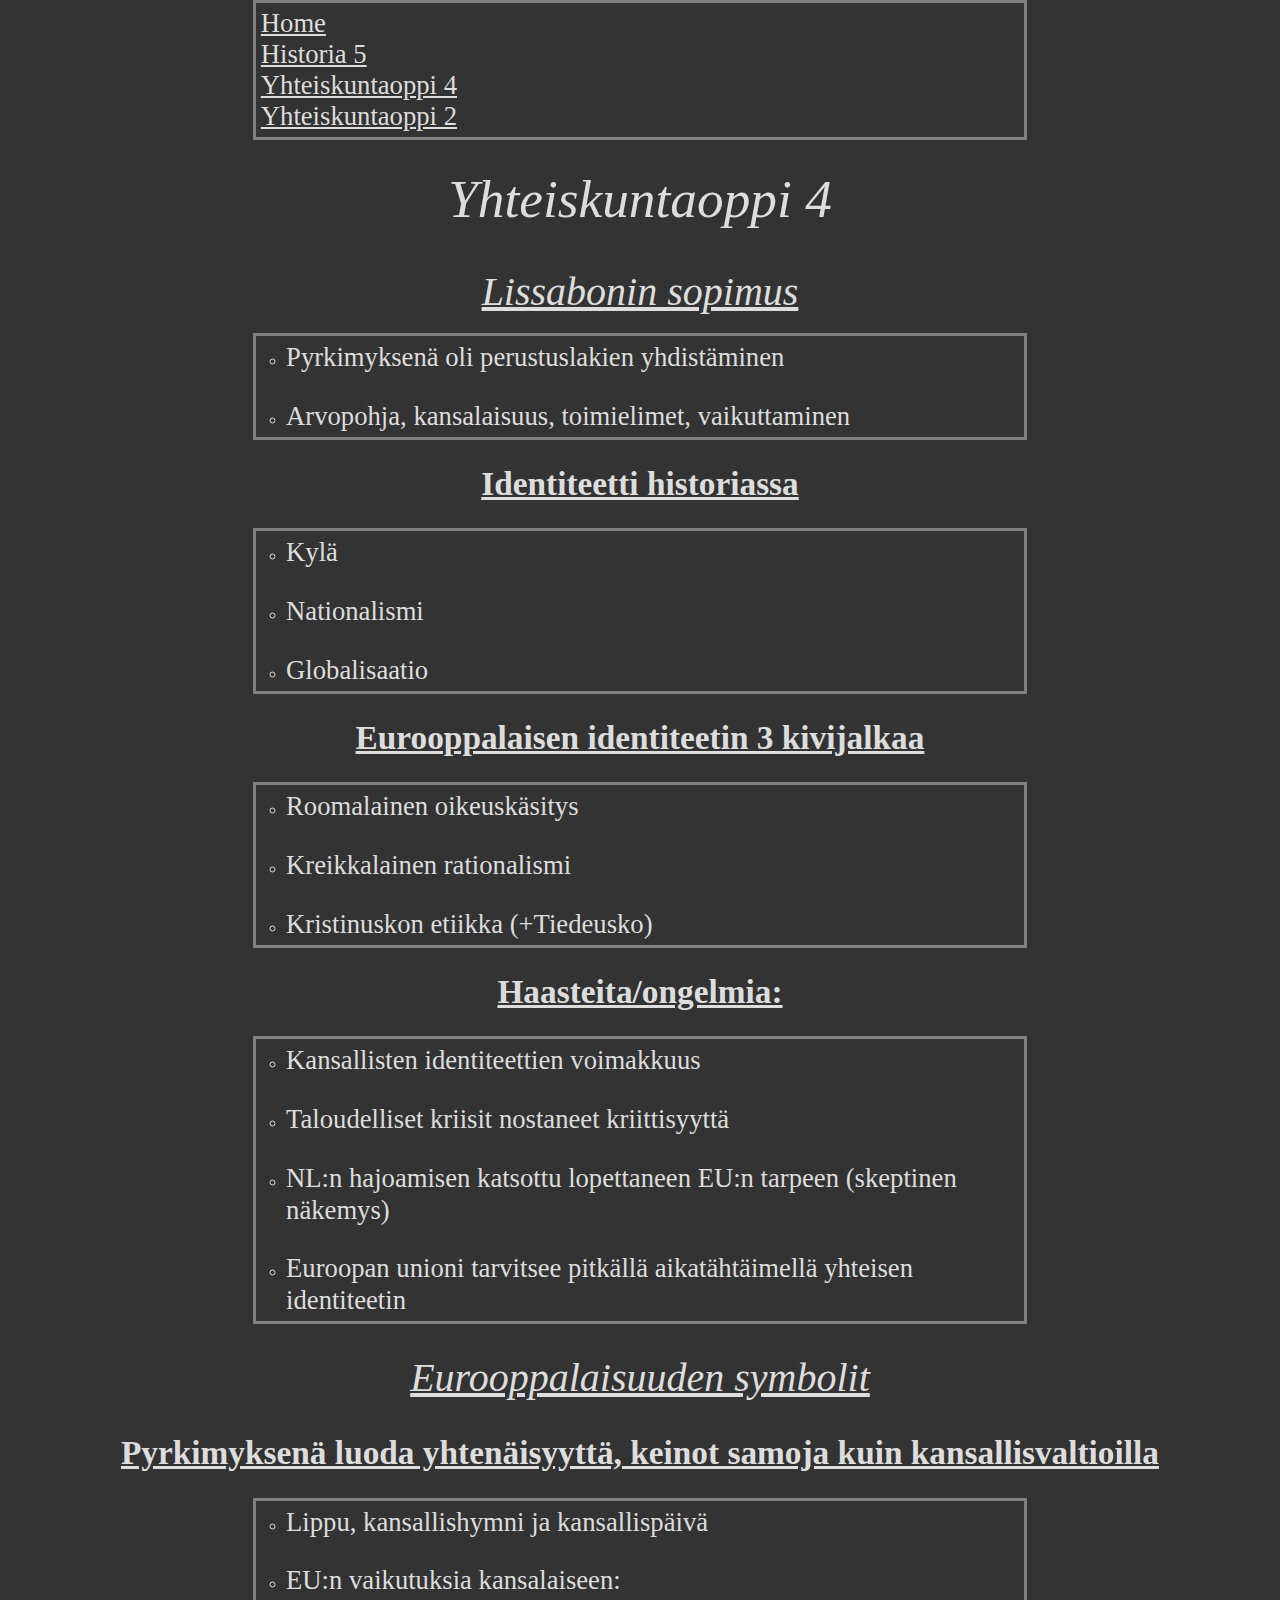
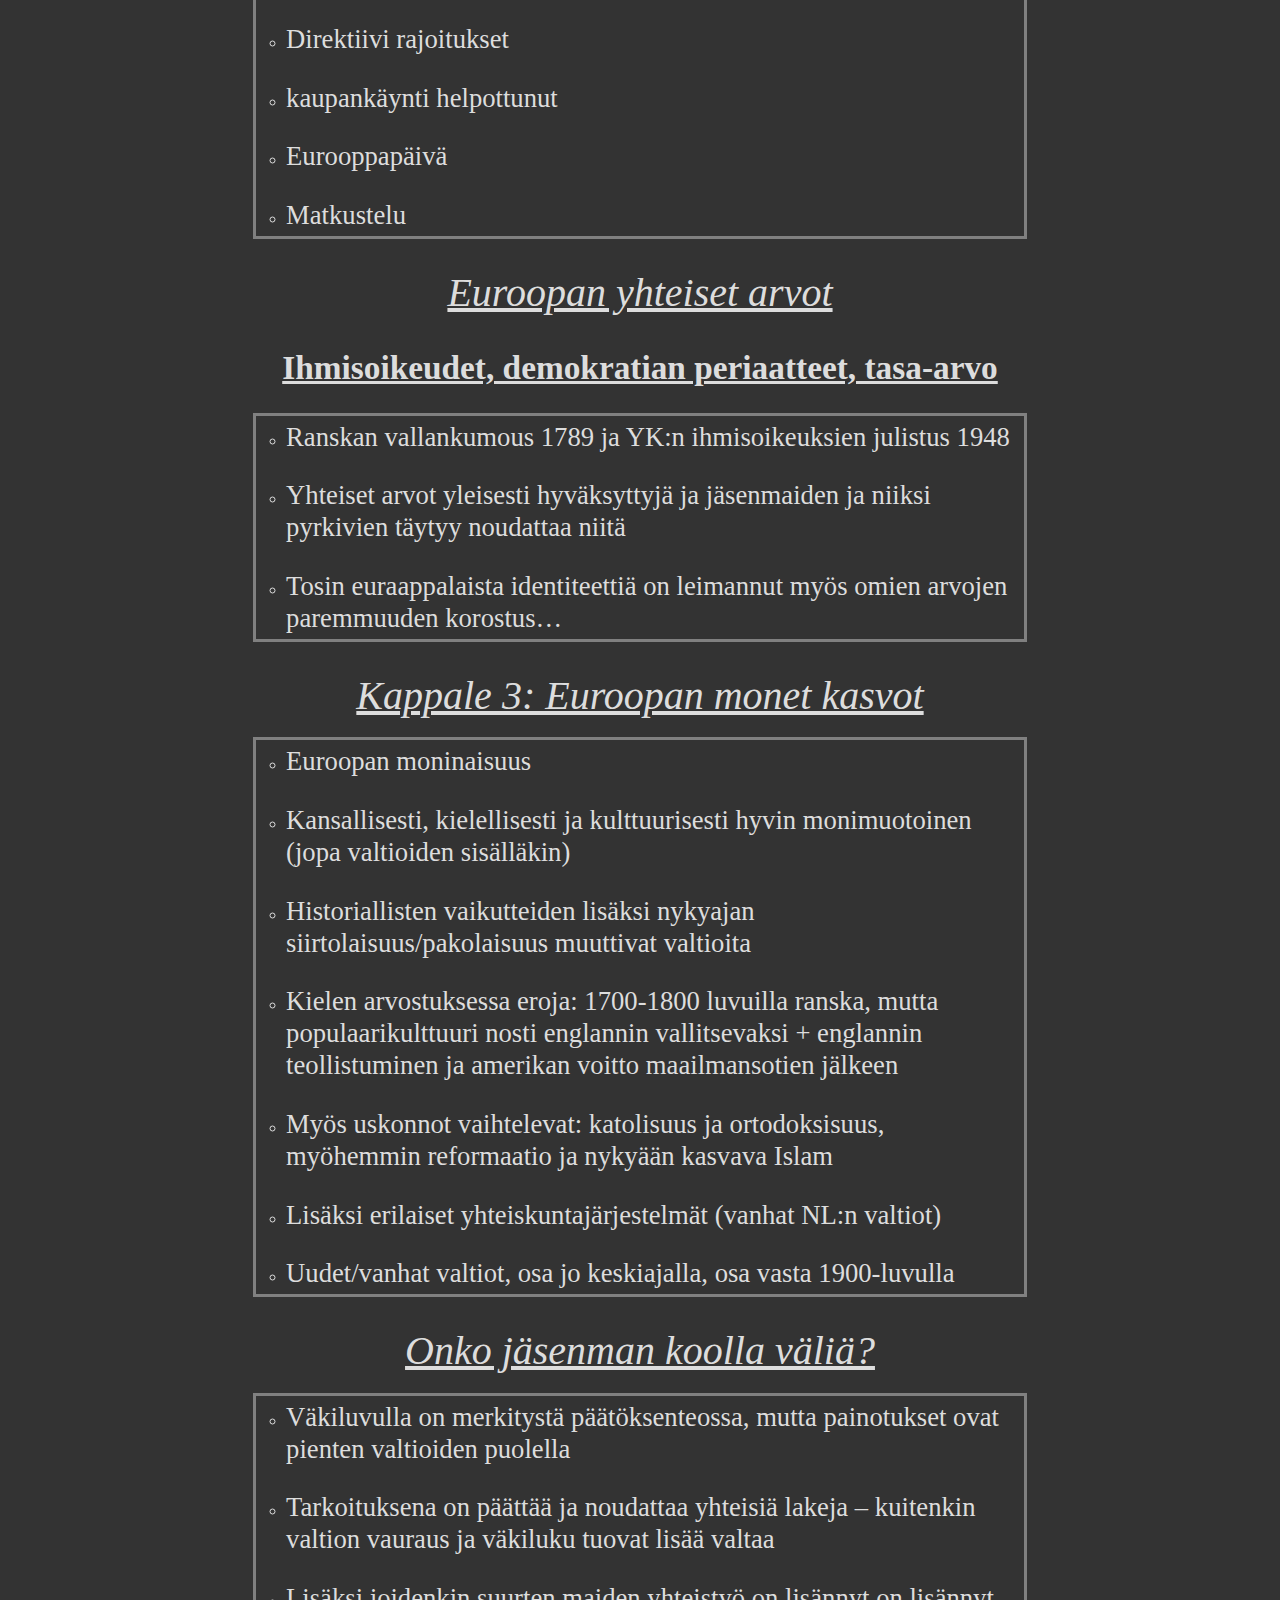
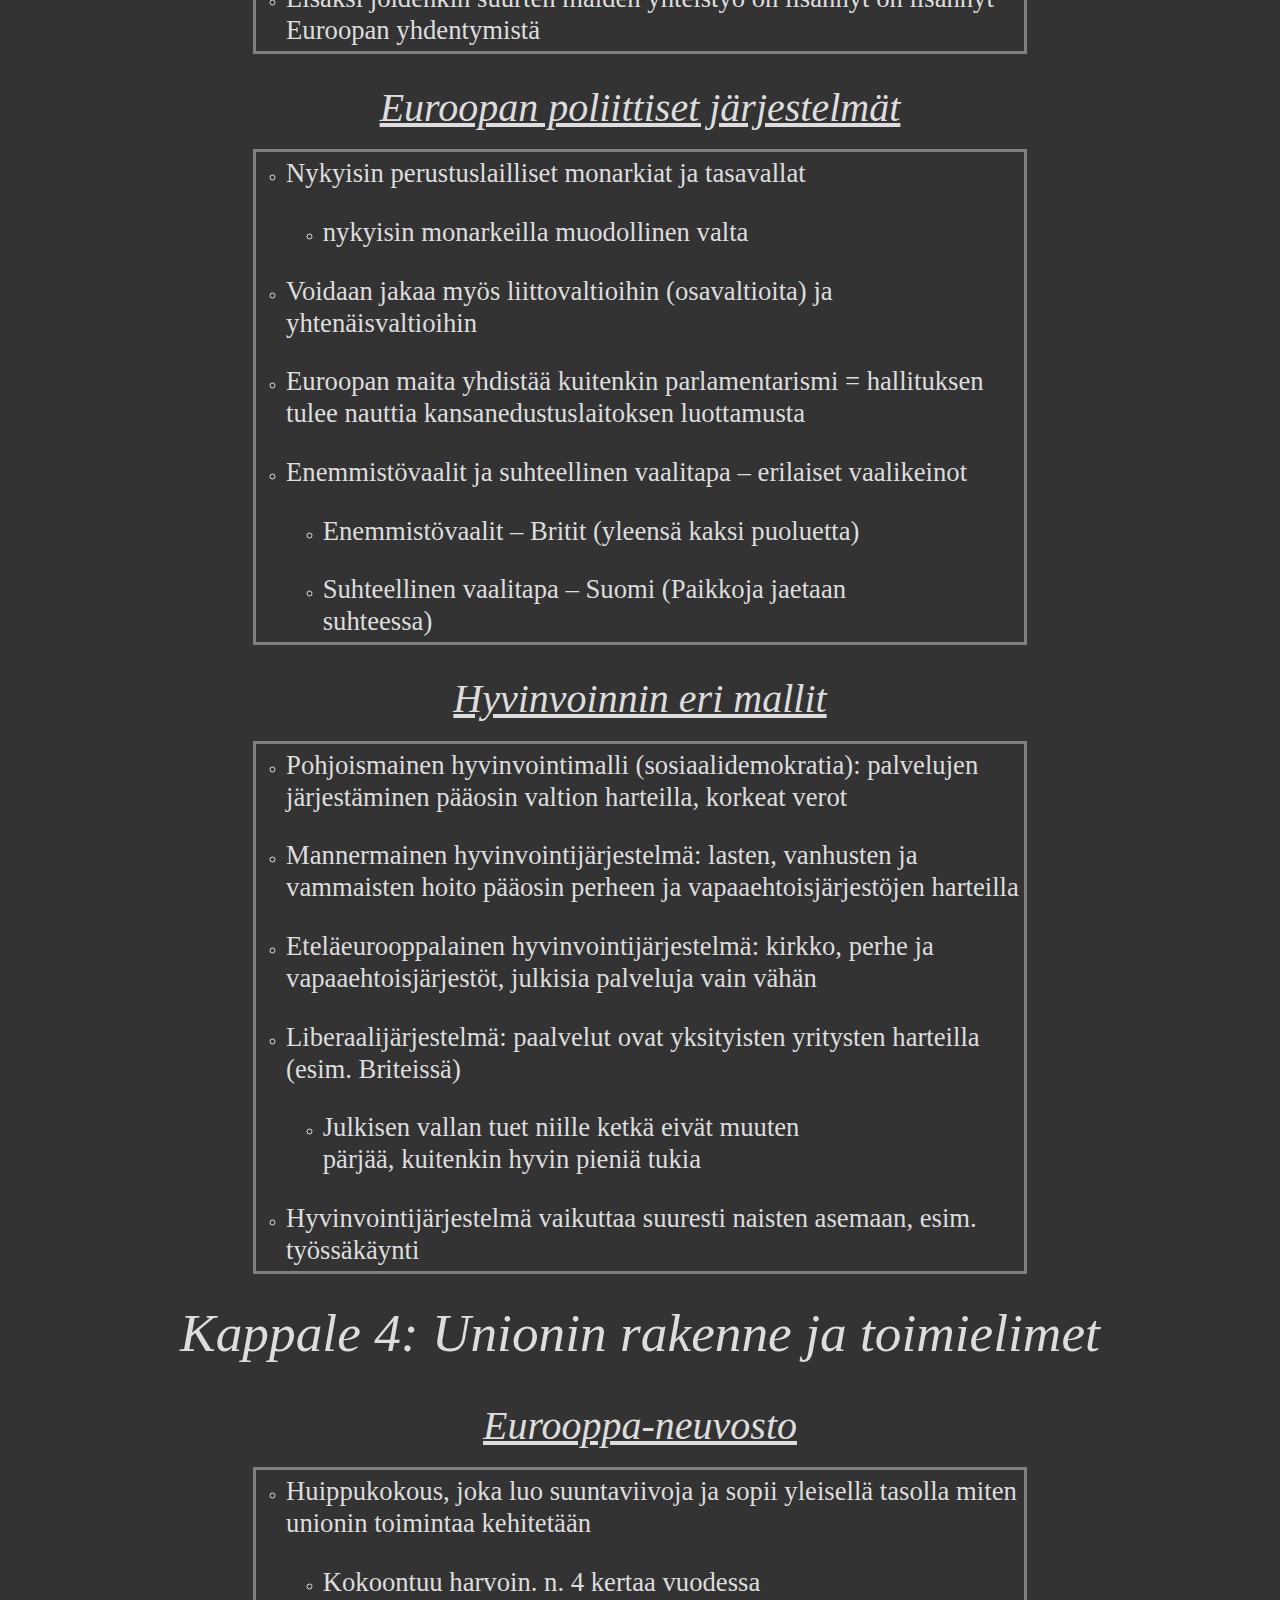
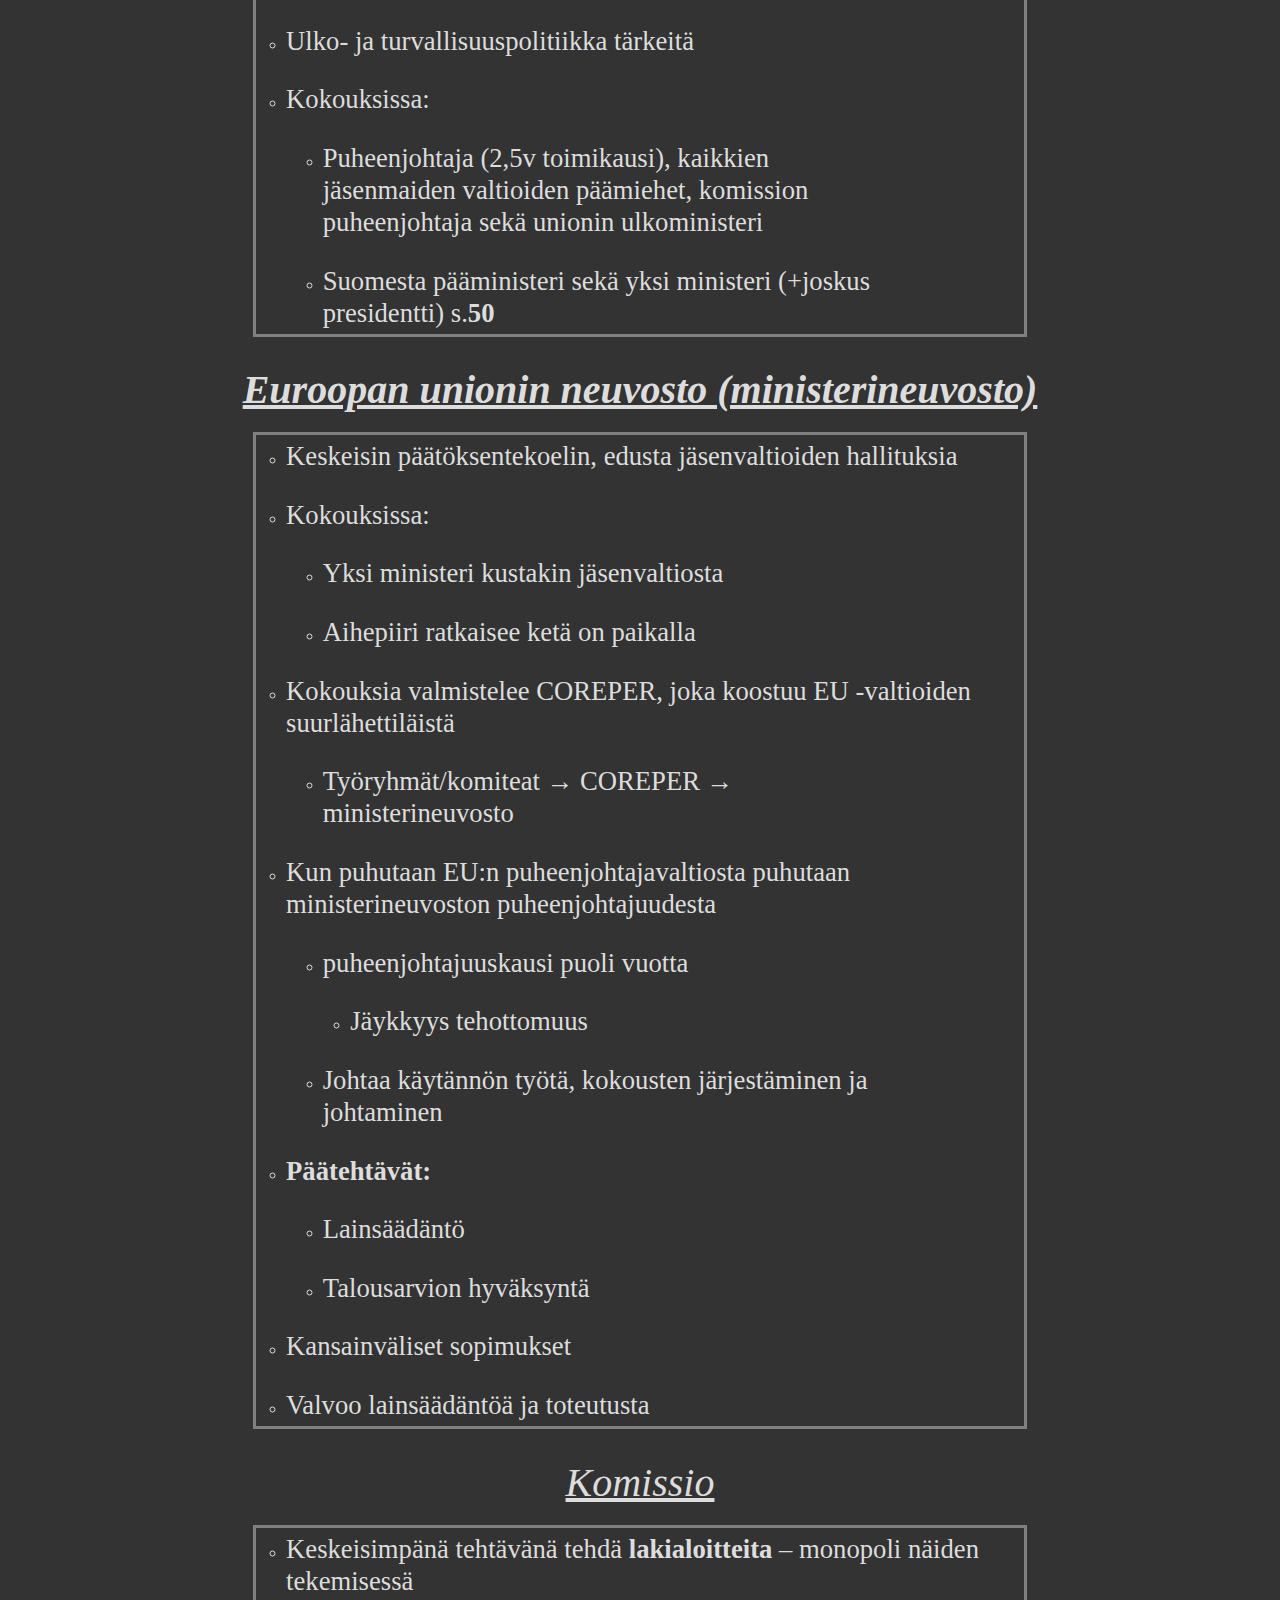
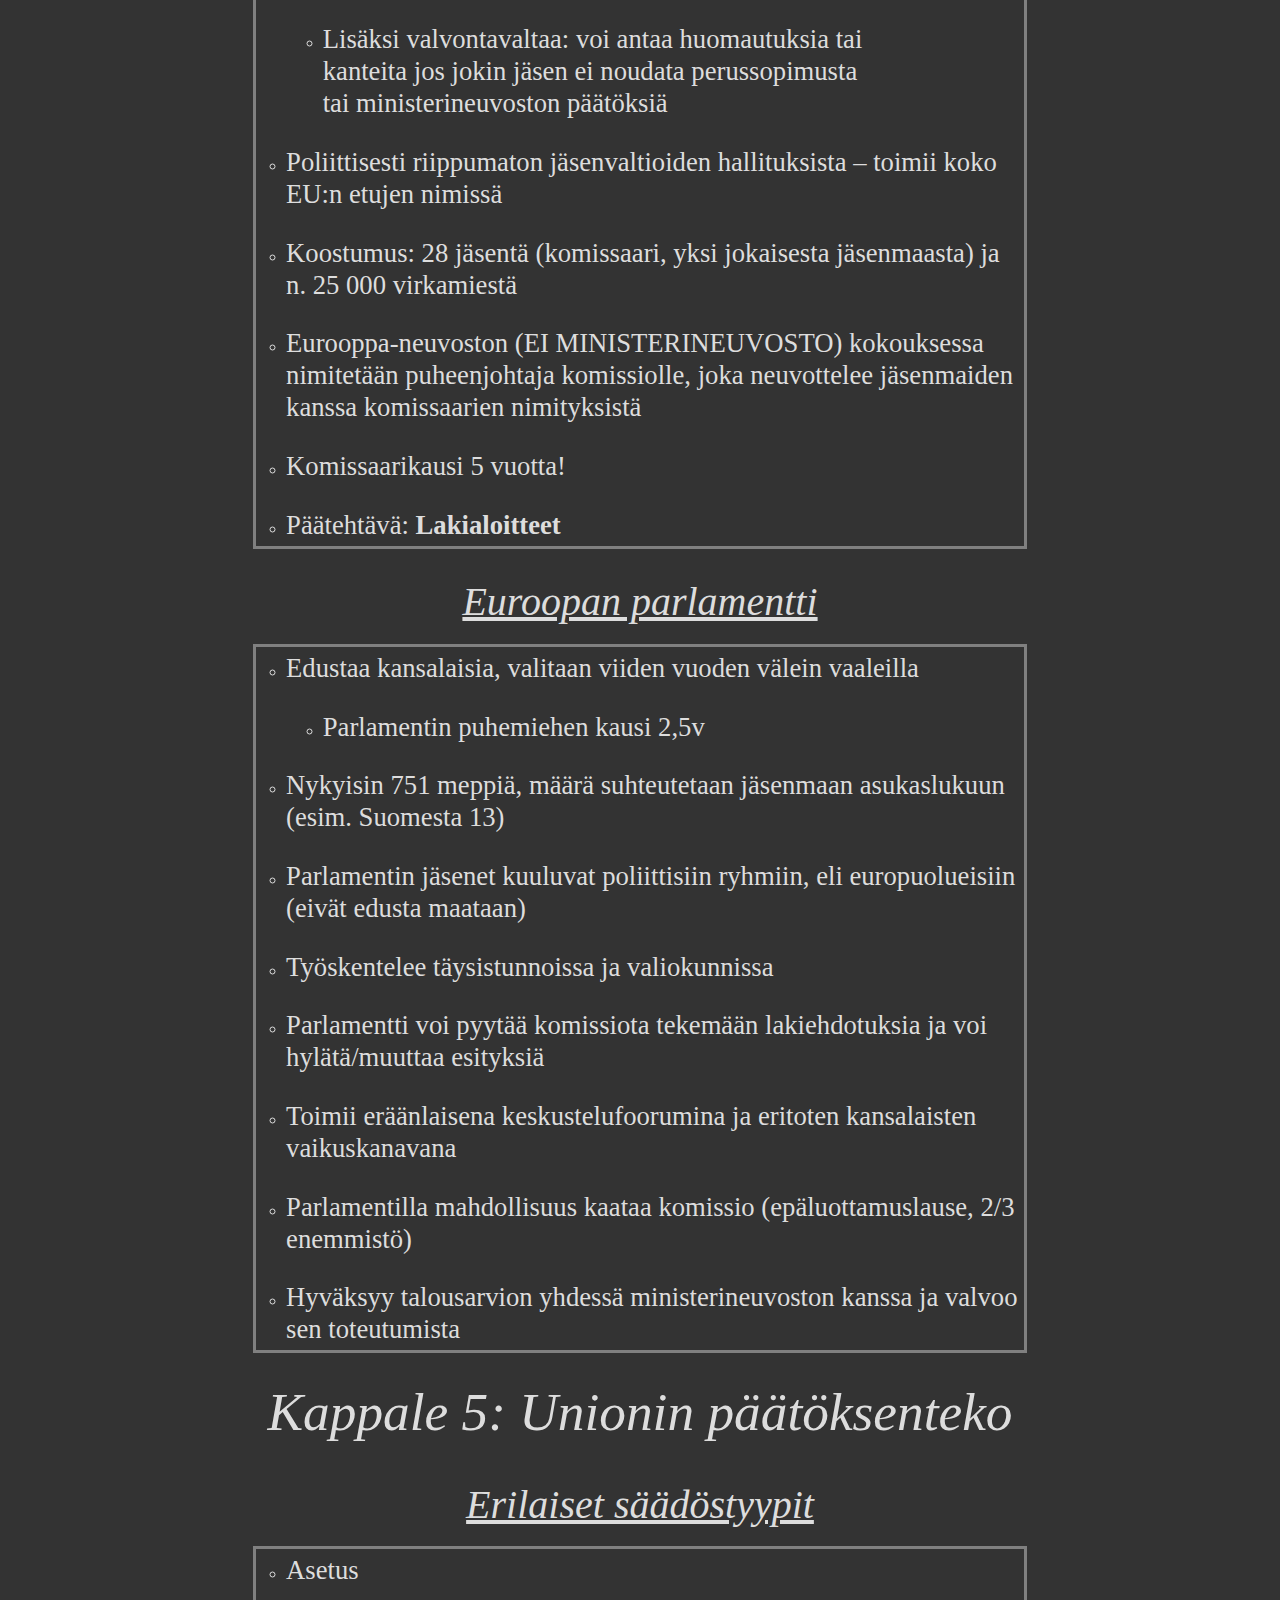
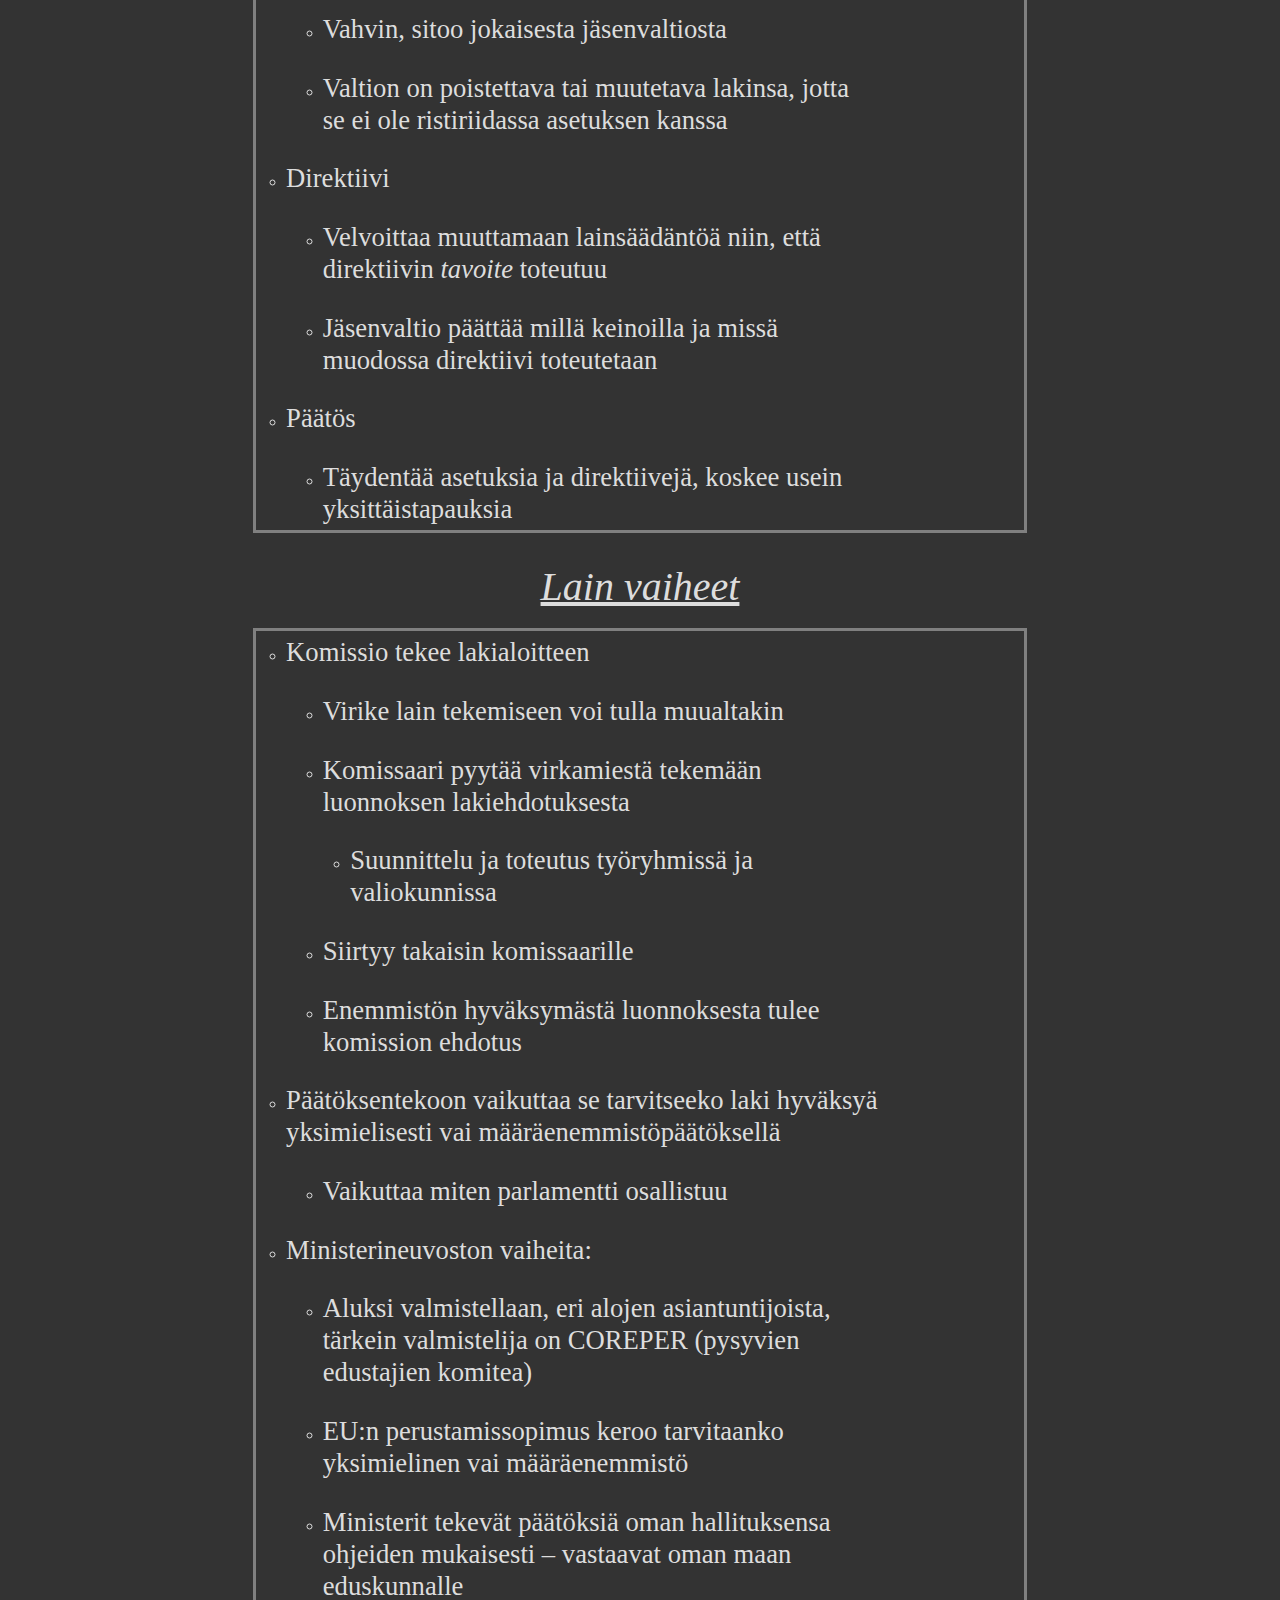
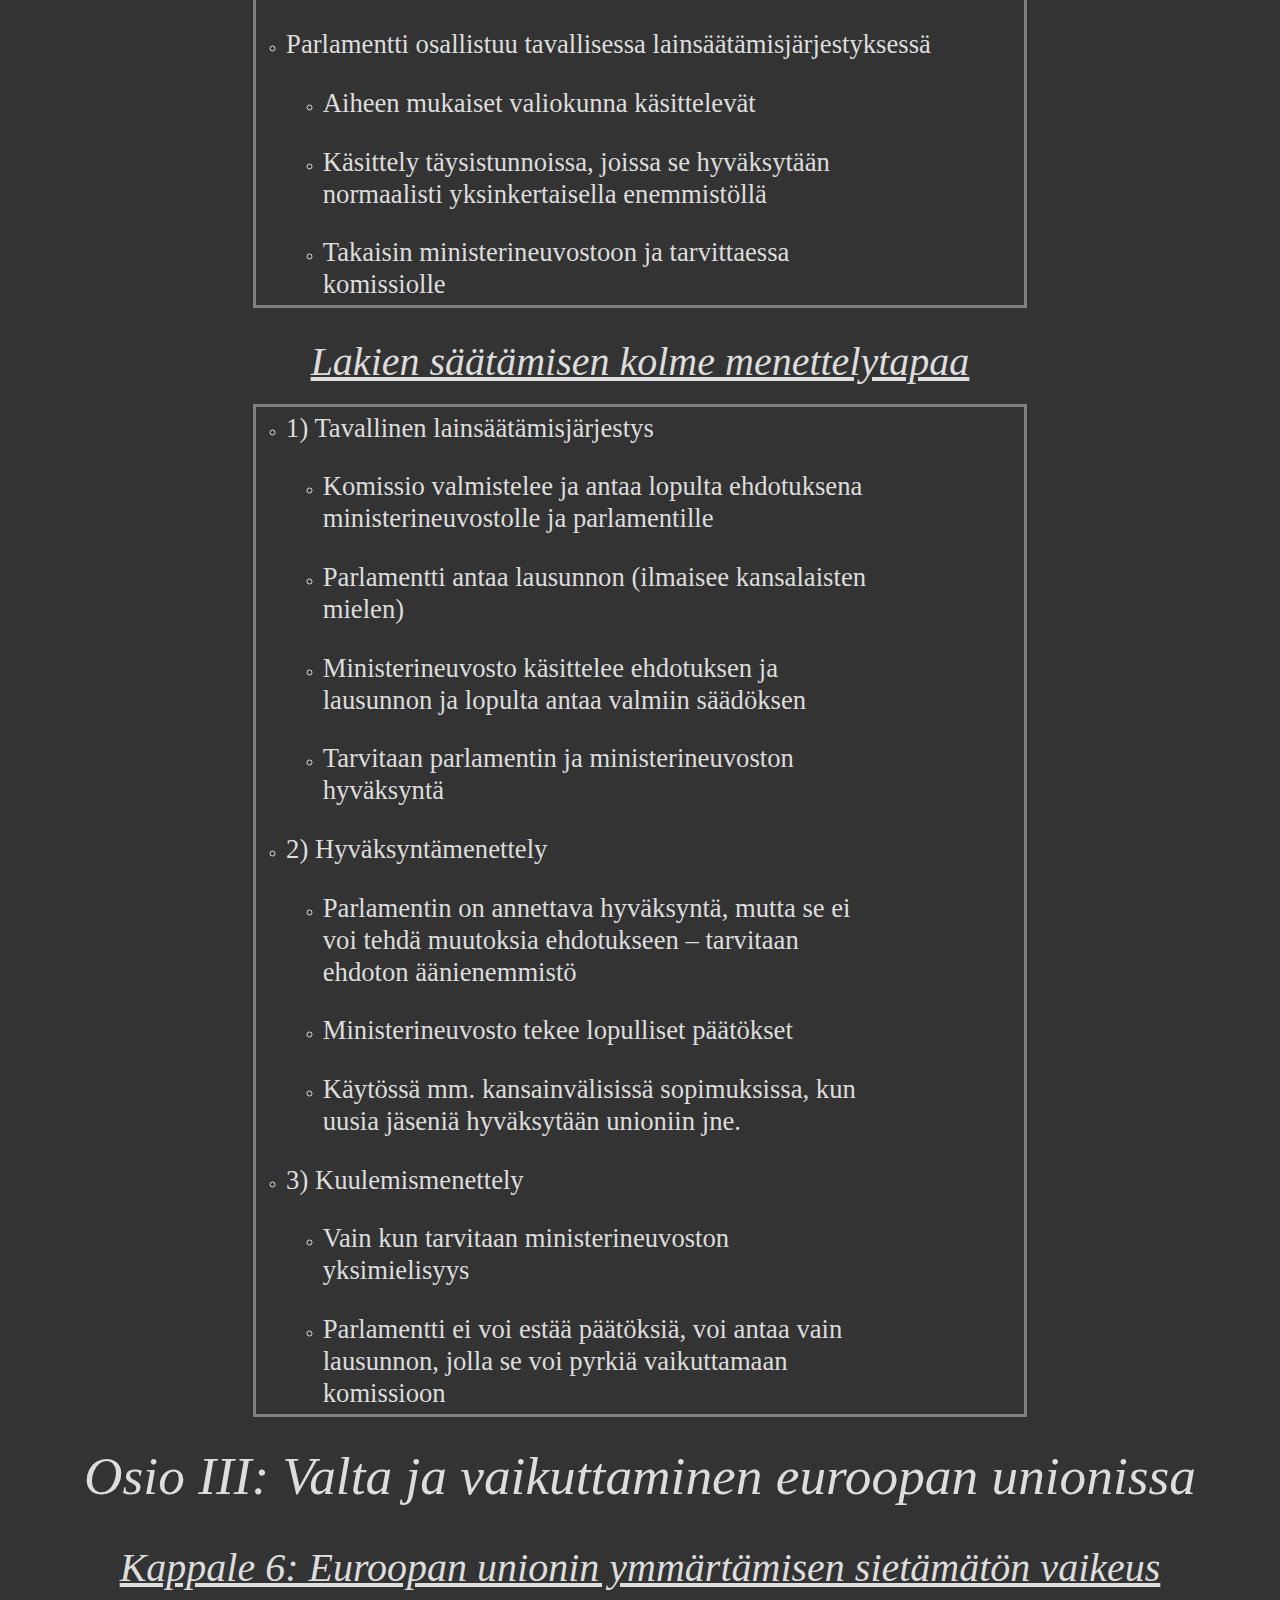
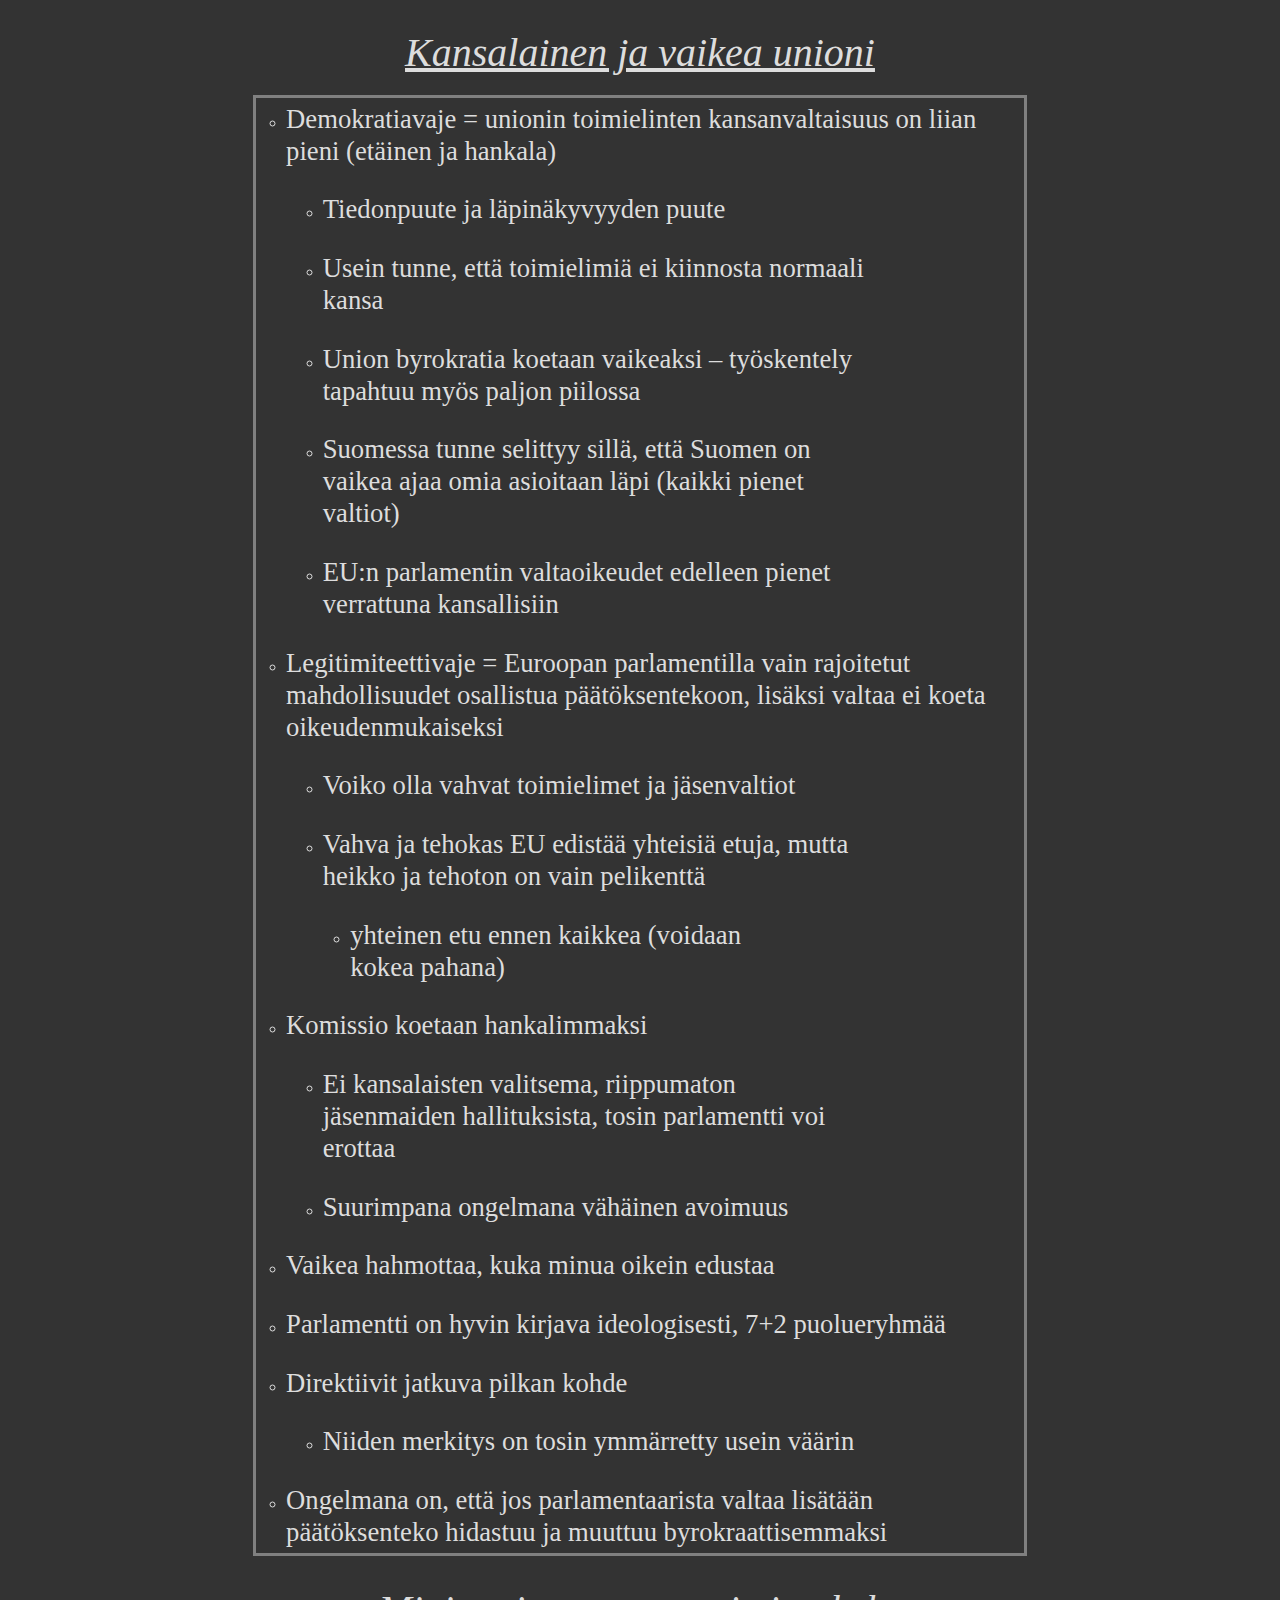
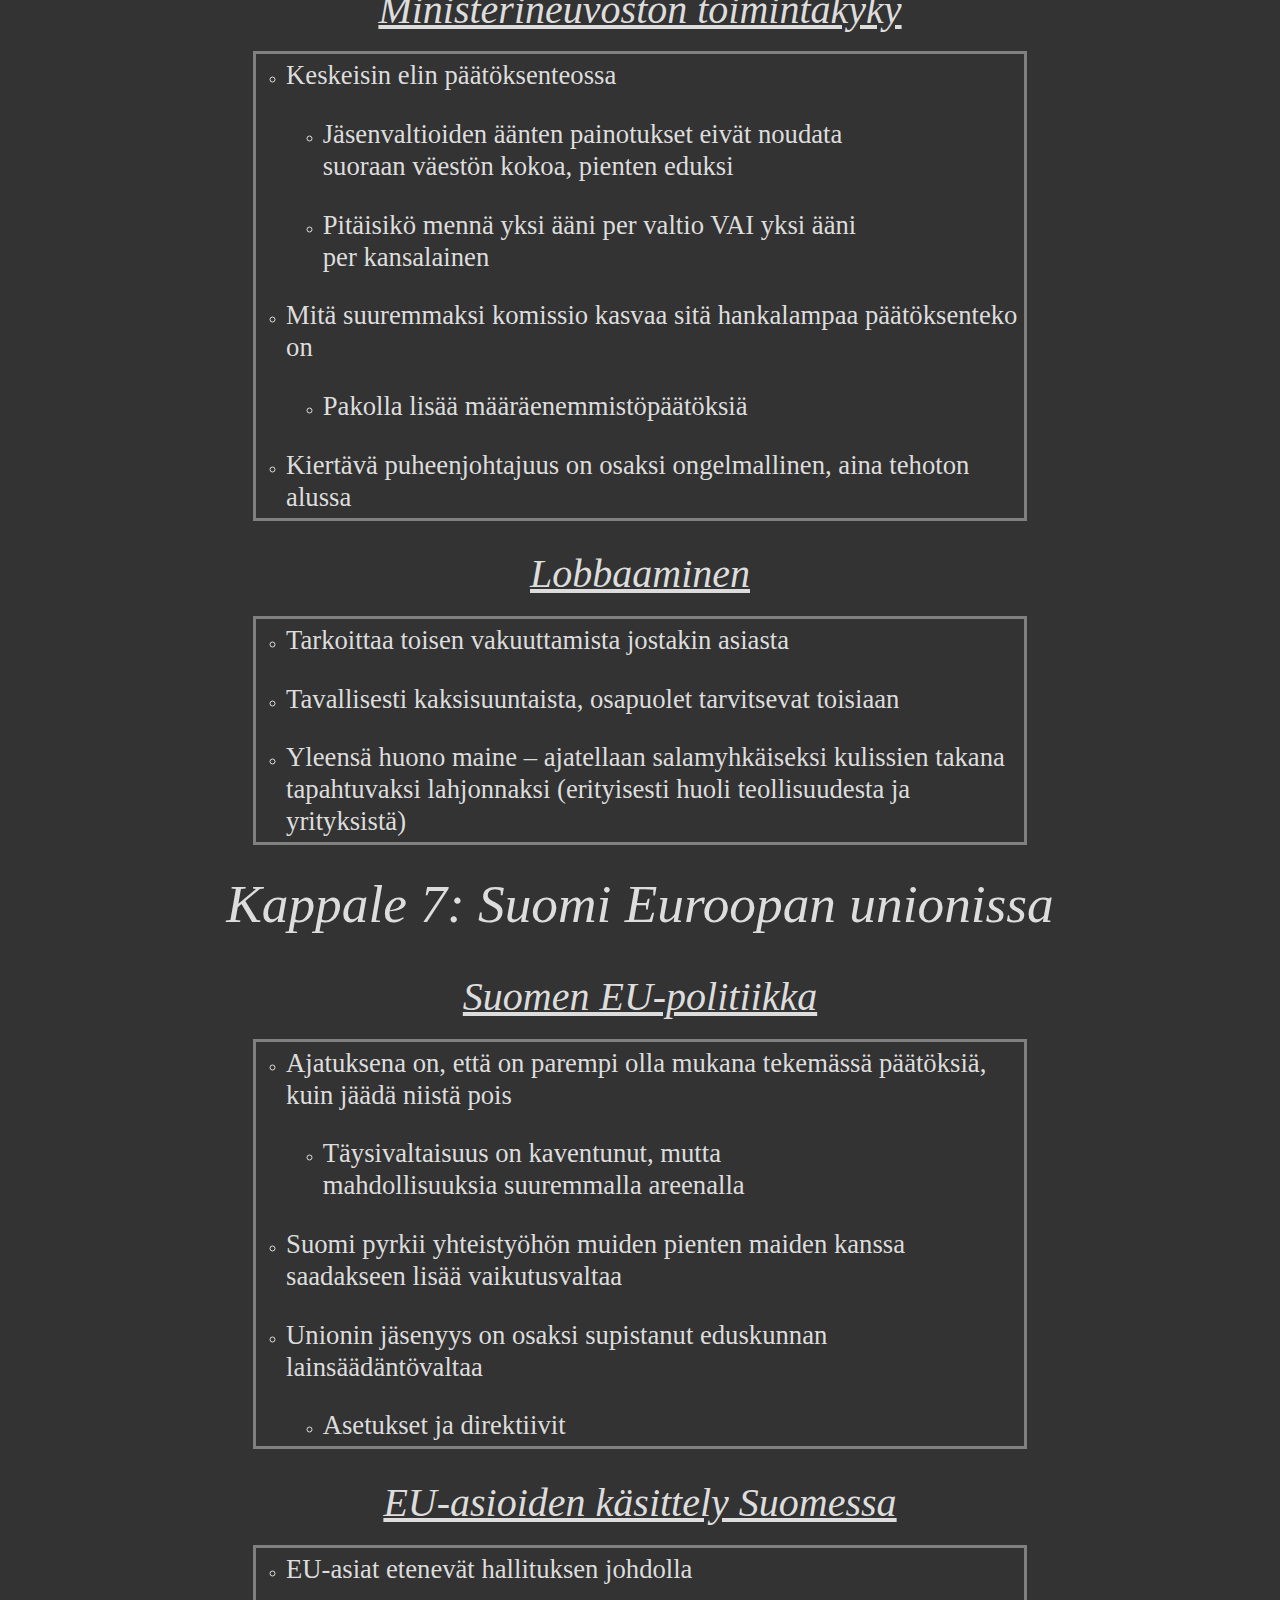
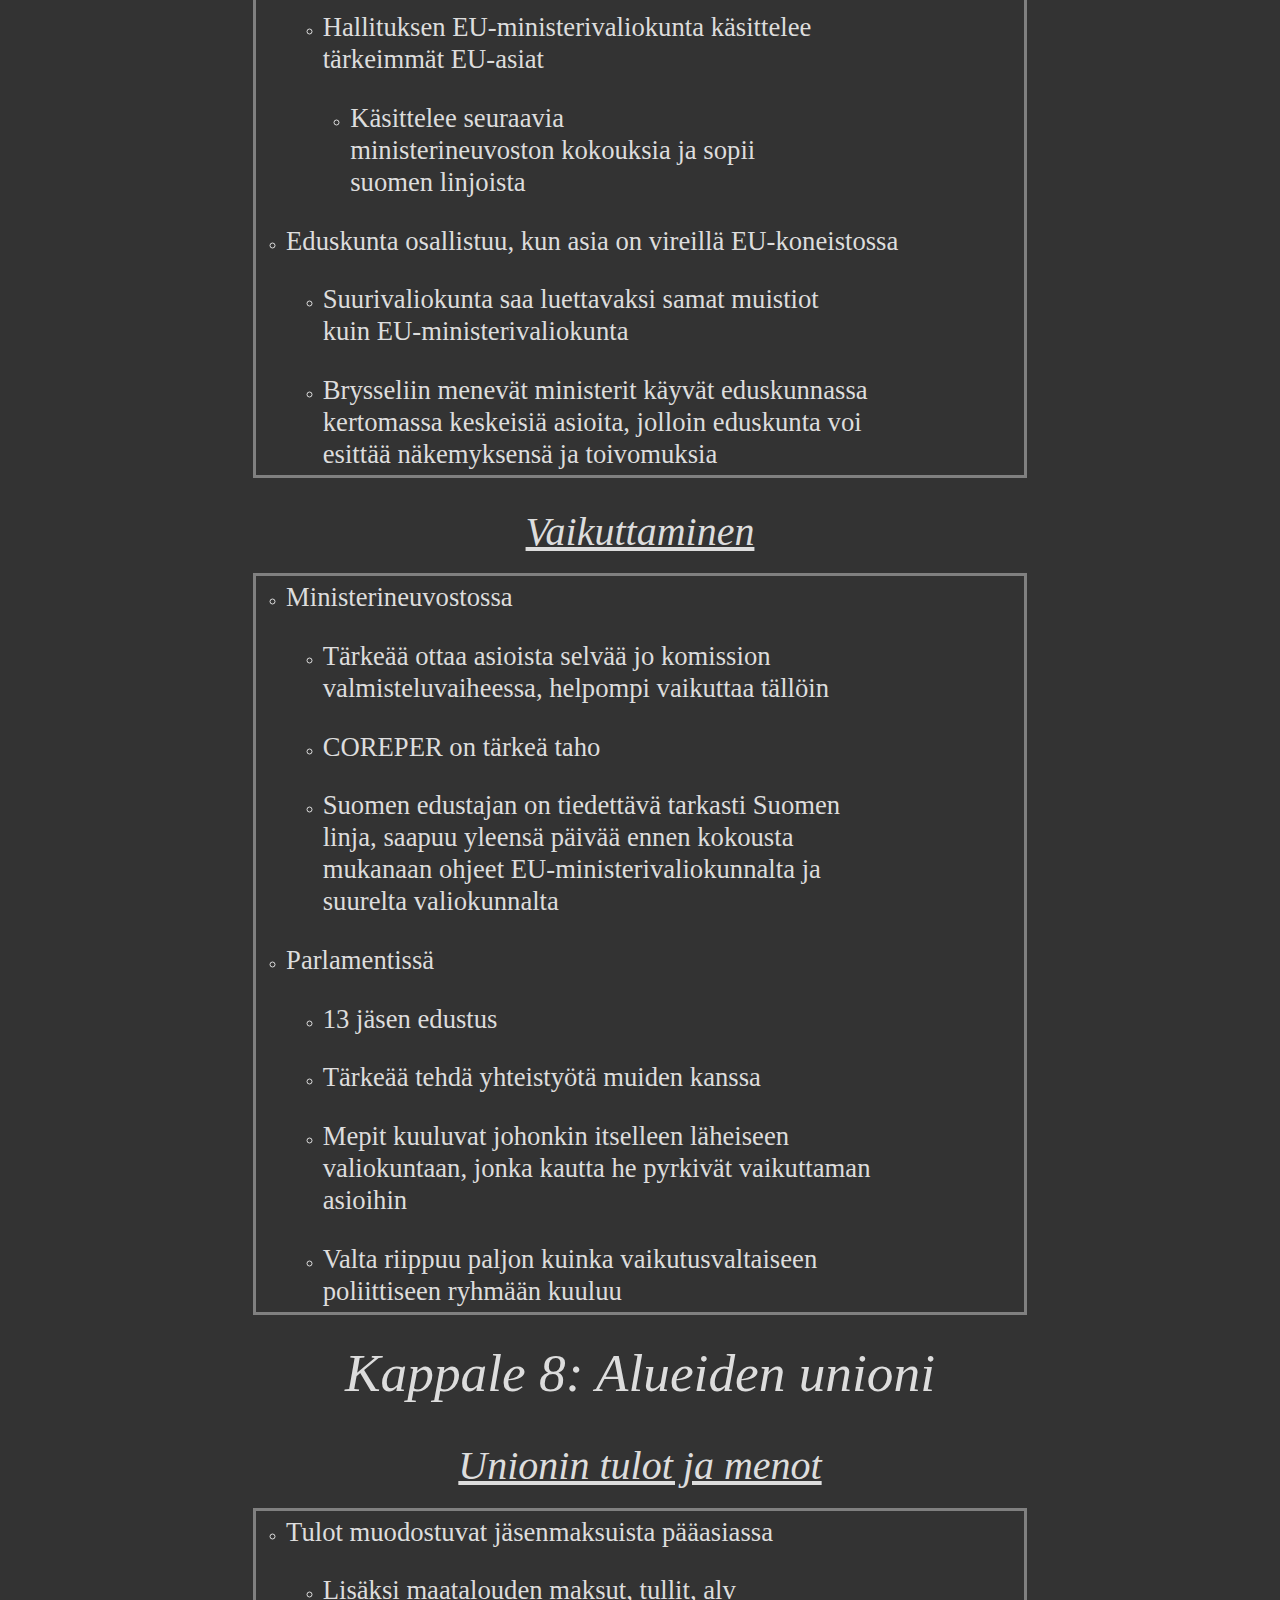
<file: yh4.html>
<!DOCTYPE HTML PUBLIC "-//W3C//DTD HTML 4.0 Transitional//EN">
<html>

<head>
  <meta http-equiv="content-type" content="text/html; charset=utf-8" />
  <title>Yhteiskuntaoppi 4</title>
  <meta name="generator" content="LibreOffice 4.4.5.2 (Windows)" />
  <meta name="created" content="00:00:00" />
  <meta name="changed" content="2017-10-01T18:08:54.571000000" />
  <link rel="stylesheet" type="text/css" href="main.css">
</head>

<body lang="fi-FI" dir="ltr">
  <nav>
    <ul>
      <li><a href="index.html">Home</a></li>
      <li><a href="historia5.html">Historia 5</a></li>
      <li><a href="yh4.html">Yhteiskuntaoppi 4</a></li>
      <li><a href="yh2.html">Yhteiskuntaoppi 2</a></li>
    </ul>
  </nav>
  <h1>Yhteiskuntaoppi 4</h1>
  <h2>Lissabonin sopimus</h2>
  <ul>
    <li/>
    <p>Pyrkimyksenä oli perustuslakien yhdistäminen</p>
    <li/>
    <p>Arvopohja, kansalaisuus, toimielimet, vaikuttaminen</p>
  </ul>
  <h3>Identiteetti historiassa</h3>
  <ul>
    <li/>
    <p>Kylä</p>
    <li/>
    <p>Nationalismi</p>
    <li/>
    <p>Globalisaatio</p>
  </ul>
  <h3>Eurooppalaisen identiteetin 3 kivijalkaa</h3>
  <ol>
    <li/>
    <p>Roomalainen oikeuskäsitys</p>
    <li/>
    <p>Kreikkalainen rationalismi</p>
    <li/>
    <p>Kristinuskon etiikka (+Tiedeusko)</p>
  </ol>
  <h3>Haasteita/ongelmia:</h3>
  <ul>
    <li/>
    <p>Kansallisten identiteettien voimakkuus</p>
    <li/>
    <p>Taloudelliset kriisit nostaneet kriittisyyttä</p>
    <li/>
    <p>NL:n hajoamisen katsottu lopettaneen EU:n tarpeen (skeptinen näkemys)</p>
    <li/>
    <p>Euroopan unioni tarvitsee pitkällä aikatähtäimellä yhteisen identiteetin</p>
  </ul>
  <h2>Eurooppalaisuuden symbolit</h2>
  <h3>Pyrkimyksenä luoda yhtenäisyyttä,
keinot samoja kuin kansallisvaltioilla</h3>
  <ul>
    <li/>
    <p>Lippu, kansallishymni ja kansallispäivä</p>
    <li/>
    <p>EU:n vaikutuksia kansalaiseen:</p>
    <li/>
    <p>Direktiivi rajoitukset</p>
    <li/>
    <p>kaupankäynti helpottunut</p>
    <li/>
    <p>Eurooppapäivä</p>
    <li/>
    <p>Matkustelu</p>
  </ul>
  <h2>Euroopan yhteiset arvot</h2>
  <h3>Ihmisoikeudet, demokratian periaatteet, tasa-arvo</h3>
  <ul>
    <li/>
    <p>Ranskan vallankumous 1789 ja YK:n ihmisoikeuksien julistus 1948
    </p>
    <li/>
    <p>Yhteiset arvot yleisesti hyväksyttyjä ja jäsenmaiden ja niiksi pyrkivien täytyy noudattaa niitä</p>
    <li/>
    <p>Tosin euraappalaista identiteettiä on leimannut myös omien arvojen paremmuuden korostus&hellip;</p>
  </ul>
  <h2>Kappale 3: Euroopan monet kasvot</h2>
  <ul>
    <li/>
    <p>Euroopan moninaisuus</p>
    <li/>
    <p>Kansallisesti, kielellisesti ja kulttuurisesti hyvin monimuotoinen (jopa valtioiden sisälläkin)</p>
    <li/>
    <p>Historiallisten vaikutteiden lisäksi nykyajan siirtolaisuus/pakolaisuus muuttivat valtioita</p>
    <li/>
    <p>Kielen arvostuksessa eroja: 1700-1800 luvuilla ranska, mutta populaarikulttuuri nosti englannin vallitsevaksi + englannin teollistuminen ja amerikan voitto maailmansotien jälkeen</p>
    <li/>
    <p>Myös uskonnot vaihtelevat: katolisuus ja ortodoksisuus, myöhemmin reformaatio ja nykyään kasvava Islam</p>
    <li/>
    <p>Lisäksi erilaiset yhteiskuntajärjestelmät (vanhat NL:n valtiot)</p>
    <li/>
    <p>Uudet/vanhat valtiot, osa jo keskiajalla, osa vasta 1900-luvulla
    </p>
  </ul>
  <h2>Onko jäsenman koolla väliä?</h2>
  <ul>
    <li/>
    <p>Väkiluvulla on merkitystä päätöksenteossa, mutta painotukset ovat pienten valtioiden puolella</p>
    <li/>
    <p>Tarkoituksena on päättää ja noudattaa yhteisiä lakeja &ndash; kuitenkin valtion vauraus ja väkiluku tuovat lisää valtaa</p>
    <li/>
    <p>Lisäksi joidenkin suurten maiden yhteistyö on lisännyt on lisännyt Euroopan yhdentymistä</p>
  </ul>
  <h2>Euroopan poliittiset järjestelmät</h2>
  <ul>
    <li/>
    <p>Nykyisin perustuslailliset monarkiat ja tasavallat</p>
    <ul>
      <li/>
      <p>nykyisin monarkeilla muodollinen valta</p>
    </ul>
    <li/>
    <p>Voidaan jakaa myös liittovaltioihin (osavaltioita) ja yhtenäisvaltioihin
    </p>
    <li/>
    <p>Euroopan maita yhdistää kuitenkin parlamentarismi = hallituksen tulee nauttia kansanedustuslaitoksen luottamusta</p>
    <li/>
    <p>Enemmistövaalit ja suhteellinen vaalitapa &ndash; erilaiset vaalikeinot</p>
    <ul>
      <li/>
      <p>Enemmistövaalit &ndash; Britit (yleensä kaksi puoluetta)
      </p>
      <li/>
      <p>Suhteellinen vaalitapa &ndash; Suomi (Paikkoja jaetaan suhteessa)
      </p>
    </ul>
  </ul>
  <h2>Hyvinvoinnin eri mallit</h2>
  <ul>
    <li/>
    <p>Pohjoismainen hyvinvointimalli (sosiaalidemokratia): palvelujen järjestäminen pääosin valtion harteilla, korkeat verot</p>
    <li/>
    <p>Mannermainen hyvinvointijärjestelmä: lasten, vanhusten ja vammaisten hoito pääosin perheen ja vapaaehtoisjärjestöjen harteilla</p>
    <li/>
    <p>Eteläeurooppalainen hyvinvointijärjestelmä: kirkko, perhe ja vapaaehtoisjärjestöt, julkisia palveluja vain vähän</p>
    <li/>
    <p>Liberaalijärjestelmä: paalvelut ovat yksityisten yritysten harteilla (esim. Briteissä)</p>
    <ul>
      <li/>
      <p>Julkisen vallan tuet niille ketkä eivät muuten pärjää, kuitenkin hyvin pieniä tukia</p>
    </ul>
    <li/>
    <p>Hyvinvointijärjestelmä vaikuttaa suuresti naisten asemaan, esim. työssäkäynti</p>
  </ul>
  <h1>Kappale 4: Unionin rakenne ja toimielimet</h1>
  <h2>Eurooppa-neuvosto</h2>
  <ul>
    <li/>
    <p>Huippukokous, joka luo suuntaviivoja ja sopii yleisellä tasolla miten unionin toimintaa kehitetään</p>
    <ul>
      <li/>
      <p>Kokoontuu harvoin. n. 4 kertaa vuodessa
      </p>
    </ul>
    <li/>
    <p>Ulko- ja turvallisuuspolitiikka tärkeitä
    </p>
    <li/>
    <p>Kokouksissa:</p>
    <ul>
      <li/>
      <p>Puheenjohtaja (2,5v toimikausi), kaikkien jäsenmaiden valtioiden päämiehet, komission puheenjohtaja sekä unionin ulkoministeri</p>
      <li/>
      <p>Suomesta pääministeri sekä yksi ministeri (+joskus presidentti) s.<b>50</b></p>
    </ul>
  </ul>
  <h2><b>Euroopan unionin neuvosto (ministerineuvosto)</b></h2>
  <ul>
    <li/>
    <p>Keskeisin päätöksentekoelin, edusta jäsenvaltioiden hallituksia</p>
    <li/>
    <p>Kokouksissa:</p>
    <ul>
      <li/>
      <p>Yksi ministeri kustakin jäsenvaltiosta
      </p>
      <li/>
      <p>Aihepiiri ratkaisee ketä on paikalla</p>
    </ul>
    <li/>
    <p>Kokouksia valmistelee COREPER, joka koostuu EU -valtioiden suurlähettiläistä</p>
    <ul>
      <li/>
      <p>Työryhmät/komiteat &rarr; COREPER &rarr; ministerineuvosto</p>
    </ul>
    <li/>
    <p>Kun puhutaan EU:n puheenjohtajavaltiosta puhutaan ministerineuvoston puheenjohtajuudesta
    </p>
    <ul>
      <li/>
      <p>puheenjohtajuuskausi puoli vuotta
      </p>
      <ul>
        <li/>
        <p>Jäykkyys tehottomuus</p>
      </ul>
      <li/>
      <p>Johtaa käytännön työtä, kokousten järjestäminen ja johtaminen</p>
    </ul>
    <li/>
    <p><b>Päätehtävät:</b></p>
    <ul>
      <li/>
      <p>Lainsäädäntö</p>
      <li/>
      <p><span>Talousarvion hyväksyntä</span></p>
    </ul>
    <li/>
    <p>Kansainväliset sopimukset</p>
    <li/>
    <p>Valvoo lainsäädäntöä ja toteutusta</p>
  </ul>
  <h2>Komissio</h2>
  <ul>
    <li/>
    <p><span>Keskeisimpänä
	tehtävänä tehdä </span><b>lakialoitteita</b> &ndash;
      <span>monopoli näiden tekemisessä</span></p>
    <ul>
      <li/>
      <p>Lisäksi valvontavaltaa: voi antaa huomautuksia tai kanteita jos jokin jäsen ei noudata perussopimusta tai ministerineuvoston päätöksiä</p>
    </ul>
    <li/>
    <p>Poliittisesti riippumaton jäsenvaltioiden hallituksista &ndash; toimii koko EU:n etujen nimissä
    </p>
    <li/>
    <p>Koostumus: 28 jäsentä (komissaari, yksi jokaisesta jäsenmaasta) ja n. 25 000 virkamiestä
    </p>
    <li/>
    <p>Eurooppa-neuvoston (EI MINISTERINEUVOSTO) kokouksessa nimitetään puheenjohtaja komissiolle, joka neuvottelee jäsenmaiden kanssa komissaarien nimityksistä
    </p>
    <li/>
    <p>Komissaarikausi 5 vuotta!</p>
    <li/>
    <p><span>Päätehtävä:
	</span><b>Lakialoitteet</b></p>
  </ul>
  <h2>Euroopan parlamentti</h2>
  <ul>
    <li/>
    <p>Edustaa kansalaisia, valitaan viiden vuoden välein vaaleilla
    </p>
    <ul>
      <li/>
      <p>Parlamentin puhemiehen kausi 2,5v</p>
    </ul>
    <li/>
    <p>Nykyisin 751 meppiä, määrä suhteutetaan jäsenmaan asukaslukuun (esim. Suomesta 13)</p>
    <li/>
    <p>Parlamentin jäsenet kuuluvat poliittisiin ryhmiin, eli europuolueisiin (eivät edusta maataan)</p>
    <li/>
    <p>Työskentelee täysistunnoissa ja valiokunnissa</p>
    <li/>
    <p>Parlamentti voi pyytää komissiota tekemään lakiehdotuksia ja voi hylätä/muuttaa esityksiä</p>
    <li/>
    <p>Toimii eräänlaisena keskustelufoorumina ja eritoten kansalaisten vaikuskanavana</p>
    <li/>
    <p>Parlamentilla mahdollisuus kaataa komissio (epäluottamuslause, 2/3 enemmistö)</p>
    <li/>
    <p>Hyväksyy talousarvion yhdessä ministerineuvoston kanssa ja valvoo sen toteutumista</p>
  </ul>
  <h1>Kappale 5: Unionin päätöksenteko</h1>
  <h2>Erilaiset säädöstyypit</h2>
  <ul>
    <li/>
    <p>Asetus</p>
    <ul>
      <li/>
      <p>Vahvin, sitoo jokaisesta jäsenvaltiosta</p>
      <li/>
      <p>Valtion on poistettava tai muutetava lakinsa, jotta se ei ole ristiriidassa asetuksen kanssa</p>
    </ul>
    <li/>
    <p>Direktiivi</p>
    <ul>
      <li/>
      <p>Velvoittaa muuttamaan lainsäädäntöä niin, että direktiivin <i>tavoite</i><span style="font-variant: normal">
		</span><span style="font-variant: normal"><span style="font-style: normal">toteutuu</span></span>
      </p>
      <li/>
      <p>Jäsenvaltio päättää millä keinoilla ja missä muodossa direktiivi toteutetaan</p>
    </ul>
    <li/>
    <p>Päätös</p>
    <ul>
      <li/>
      <p>Täydentää asetuksia ja direktiivejä, koskee usein yksittäistapauksia</p>
    </ul>
  </ul>
  <h2>Lain
vaiheet</h2>
  <ul>
    <li/>
    <p>Komissio tekee lakialoitteen</p>
    <ul>
      <li/>
      <p>Virike lain tekemiseen voi tulla muualtakin</p>
      <li/>
      <p>Komissaari pyytää virkamiestä tekemään luonnoksen lakiehdotuksesta
      </p>
      <ul>
        <li/>
        <p>Suunnittelu ja toteutus työryhmissä ja valiokunnissa</p>
      </ul>
      <li/>
      <p>Siirtyy takaisin komissaarille</p>
      <li/>
      <p>Enemmistön hyväksymästä luonnoksesta tulee komission ehdotus</p>
    </ul>
    <li/>
    <p>Päätöksentekoon vaikuttaa se tarvitseeko laki hyväksyä yksimielisesti vai määräenemmistöpäätöksellä
    </p>
    <ul>
      <li/>
      <p>Vaikuttaa miten parlamentti osallistuu</p>
    </ul>
    <li/>
    <p>Ministerineuvoston vaiheita:
    </p>
    <ul>
      <li/>
      <p>Aluksi valmistellaan, eri alojen asiantuntijoista, tärkein valmistelija on COREPER (pysyvien edustajien komitea)</p>
      <li/>
      <p>EU:n perustamissopimus keroo tarvitaanko yksimielinen vai määräenemmistö</p>
      <li/>
      <p>Ministerit tekevät päätöksiä oman hallituksensa ohjeiden mukaisesti &ndash; vastaavat oman maan eduskunnalle</p>
    </ul>
    <li/>
    <p>Parlamentti osallistuu tavallisessa lainsäätämisjärjestyksessä</p>
    <ul>
      <li/>
      <p>Aiheen mukaiset valiokunna käsittelevät</p>
      <li/>
      <p>Käsittely täysistunnoissa, joissa se hyväksytään normaalisti yksinkertaisella enemmistöllä</p>
      <li/>
      <p>Takaisin ministerineuvostoon ja tarvittaessa komissiolle</p>
    </ul>
  </ul>
  <h2>Lakien
säätämisen kolme menettelytapaa</h2>
  <ul>
    <li/>
    <p>1) Tavallinen lainsäätämisjärjestys</p>
    <ul>
      <li/>
      <p>Komissio valmistelee ja antaa lopulta ehdotuksena ministerineuvostolle ja parlamentille
      </p>
      <li/>
      <p>Parlamentti antaa lausunnon (ilmaisee kansalaisten mielen)</p>
      <li/>
      <p>Ministerineuvosto käsittelee ehdotuksen ja lausunnon ja lopulta antaa valmiin säädöksen
      </p>
      <li/>
      <p>Tarvitaan parlamentin ja ministerineuvoston hyväksyntä</p>
    </ul>
    <li/>
    <p>2) Hyväksyntämenettely
    </p>
    <ul>
      <li/>
      <p>Parlamentin on annettava hyväksyntä, mutta se ei voi tehdä muutoksia ehdotukseen &ndash; tarvitaan ehdoton äänienemmistö</p>
      <li/>
      <p>Ministerineuvosto tekee lopulliset päätökset</p>
      <li/>
      <p>Käytössä mm. kansainvälisissä sopimuksissa, kun uusia jäseniä hyväksytään unioniin jne.</p>
    </ul>
    <li/>
    <p>3) Kuulemismenettely
    </p>
    <ul>
      <li/>
      <p>Vain kun tarvitaan ministerineuvoston yksimielisyys</p>
      <li/>
      <p>Parlamentti ei voi estää päätöksiä, voi antaa vain lausunnon, jolla se voi pyrkiä vaikuttamaan komissioon</p>
    </ul>
  </ul>
  <h1>Osio
III: Valta ja vaikuttaminen euroopan unionissa</h1>
  <h2>Kappale
6: Euroopan unionin ymmärtämisen sietämätön
vaikeus</h2>
  <h2>Kansalainen
ja vaikea unioni</h2>
  <ul>
    <li/>
    <p>Demokratiavaje = unionin toimielinten kansanvaltaisuus on liian pieni (etäinen ja hankala)</p>
    <ul>
      <li/>
      <p>Tiedonpuute ja läpinäkyvyyden puute</p>
      <li/>
      <p>Usein tunne, että toimielimiä ei kiinnosta normaali kansa</p>
      <li/>
      <p>Union byrokratia koetaan vaikeaksi &ndash; työskentely tapahtuu myös paljon piilossa</p>
      <li/>
      <p>Suomessa tunne selittyy sillä, että Suomen on vaikea ajaa omia asioitaan läpi (kaikki pienet valtiot)</p>
      <li/>
      <p>EU:n parlamentin valtaoikeudet edelleen pienet verrattuna kansallisiin</p>
    </ul>
    <li/>
    <p>Legitimiteettivaje = Euroopan parlamentilla vain rajoitetut mahdollisuudet osallistua päätöksentekoon, lisäksi valtaa ei koeta oikeudenmukaiseksi
    </p>
    <ul>
      <li/>
      <p>Voiko olla vahvat toimielimet ja jäsenvaltiot</p>
      <li/>
      <p>Vahva ja tehokas EU edistää yhteisiä etuja, mutta heikko ja tehoton on vain pelikenttä</p>
      <ul>
        <li/>
        <p>yhteinen etu ennen kaikkea (voidaan kokea pahana)</p>
      </ul>
    </ul>
    <li/>
    <p>Komissio koetaan hankalimmaksi</p>
    <ul>
      <li/>
      <p>Ei kansalaisten valitsema, riippumaton jäsenmaiden hallituksista, tosin parlamentti voi erottaa</p>
      <li/>
      <p>Suurimpana ongelmana vähäinen avoimuus</p>
    </ul>
    <li/>
    <p>Vaikea hahmottaa, kuka minua oikein edustaa</p>
    <li/>
    <p>Parlamentti on hyvin kirjava ideologisesti, 7+2 puolueryhmää</p>
    <li/>
    <p>Direktiivit jatkuva pilkan kohde</p>
    <ul>
      <li/>
      <p>Niiden merkitys on tosin ymmärretty usein väärin</p>
    </ul>
    <li/>
    <p>Ongelmana on, että jos parlamentaarista valtaa lisätään päätöksenteko hidastuu ja muuttuu byrokraattisemmaksi</p>
  </ul>
  <h2>Ministerineuvoston toimintakyky</h2>
  <ul>
    <li/>
    <p>Keskeisin elin päätöksenteossa</p>
    <ul>
      <li/>
      <p>Jäsenvaltioiden äänten painotukset eivät noudata suoraan väestön kokoa, pienten eduksi</p>
      <li/>
      <p>Pitäisikö mennä yksi ääni per valtio VAI yksi ääni per kansalainen</p>
    </ul>
    <li/>
    <p>Mitä suuremmaksi komissio kasvaa sitä hankalampaa päätöksenteko on</p>
    <ul>
      <li/>
      <p>Pakolla lisää määräenemmistöpäätöksiä</p>
    </ul>
    <li/>
    <p>Kiertävä puheenjohtajuus on osaksi ongelmallinen, aina tehoton alussa</p>
  </ul>
  <h2>Lobbaaminen</h2>
  <ul>
    <li/>
    <p>Tarkoittaa toisen vakuuttamista jostakin asiasta</p>
    <li/>
    <p>Tavallisesti kaksisuuntaista, osapuolet tarvitsevat toisiaan
    </p>
    <li/>
    <p>Yleensä huono maine &ndash; ajatellaan salamyhkäiseksi kulissien takana tapahtuvaksi lahjonnaksi (erityisesti huoli teollisuudesta ja yrityksistä)</p>
  </ul>
  <h1>Kappale 7: Suomi Euroopan unionissa</h1>
  <h2>Suomen EU-politiikka</h2>
  <ul>
    <li/>
    <p>Ajatuksena on, että on parempi olla mukana tekemässä päätöksiä, kuin jäädä niistä pois
    </p>
    <ul>
      <li/>
      <p>Täysivaltaisuus on kaventunut, mutta mahdollisuuksia suuremmalla areenalla</p>
    </ul>
    <li/>
    <p>Suomi pyrkii yhteistyöhön muiden pienten maiden kanssa saadakseen lisää vaikutusvaltaa</p>
    <li/>
    <p>Unionin jäsenyys on osaksi supistanut eduskunnan lainsäädäntövaltaa
    </p>
    <ul>
      <li/>
      <p>Asetukset ja direktiivit</p>
    </ul>
  </ul>
  <h2>EU-asioiden käsittely Suomessa</h2>
  <ul>
    <li/>
    <p>EU-asiat etenevät hallituksen johdolla</p>
    <ul>
      <li/>
      <p>Hallituksen EU-ministerivaliokunta käsittelee tärkeimmät EU-asiat</p>
      <ul>
        <li/>
        <p>Käsittelee seuraavia ministerineuvoston kokouksia ja sopii suomen linjoista</p>
      </ul>
    </ul>
    <li/>
    <p>Eduskunta osallistuu, kun asia on vireillä EU-koneistossa
    </p>
    <ul>
      <li/>
      <p>Suurivaliokunta saa luettavaksi samat muistiot kuin EU-ministerivaliokunta
      </p>
      <li/>
      <p>Brysseliin menevät ministerit käyvät eduskunnassa kertomassa keskeisiä asioita, jolloin eduskunta voi esittää näkemyksensä ja toivomuksia</p>
    </ul>
  </ul>
  <h2>Vaikuttaminen</h2>
  <ul>
    <li/>
    <p>Ministerineuvostossa</p>
    <ul>
      <li/>
      <p>Tärkeää ottaa asioista selvää jo komission valmisteluvaiheessa, helpompi vaikuttaa tällöin</p>
      <li/>
      <p>COREPER on tärkeä taho</p>
      <li/>
      <p>Suomen edustajan on tiedettävä tarkasti Suomen linja, saapuu yleensä päivää ennen kokousta mukanaan ohjeet EU-ministerivaliokunnalta ja suurelta valiokunnalta</p>
    </ul>
    <li/>
    <p>Parlamentissä</p>
    <ul>
      <li/>
      <p>13 jäsen edustus</p>
      <li/>
      <p>Tärkeää tehdä yhteistyötä muiden kanssa</p>
      <li/>
      <p>Mepit kuuluvat johonkin itselleen läheiseen valiokuntaan, jonka kautta he pyrkivät vaikuttaman asioihin</p>
      <li/>
      <p>Valta riippuu paljon kuinka vaikutusvaltaiseen poliittiseen ryhmään kuuluu</p>
    </ul>
  </ul>
  <h1>Kappale 8: Alueiden unioni</h1>
  <h2>Unionin tulot ja menot</h2>
  <ul>
    <li/>
    <p>Tulot muodostuvat jäsenmaksuista pääasiassa</p>
    <ul>
      <li/>
      <p>Lisäksi maatalouden maksut, tullit, alv veropohjaan perustuvat maksut, bkt perusteiset maksut jne.</p>
    </ul>
    <li/>
    <p>EU:n budjetti ei voi olla alijäämäinen !</p>
    <ul>
      <li/>
      <p>Varsin jäykkä ja tarkka ennakkosuunnittelu</p>
    </ul>
    <li/>
    <p>Jäsenvaltiot jakautuvat:</p>
    <ul>
      <li/>
      <p>Nettomaksajiin = sijoittavat enemmän kuin saavat</p>
      <li/>
      <p>Nettosaajiin = saavat tukia enemmän kuin maksavat</p>
    </ul>
  </ul>
  <h2>Aluepolitiikan lähtökohdat</h2>
  <ul>
    <li/>
    <p>Eurooppa on rikas, mutta erot suuria</p>
    <li/>
    <p>Tavoitteena on ollut edistää jäsenvaltioiden ja alueiden taloudellista tasavertaisuutta</p>
    <li/>
    <p>Aluepolitiikalla siirretään varoja rikkailta alueilta köyhille</p>
    <ul>
      <li/>
      <p>Tämä edistää taloudellista yhdentymistä sekä sosiaalista yhteenkuuluvuutta</p>
    </ul>
  </ul>
  <h2>Aluepolitiikan toteutus</h2>
  <ul>
    <li/>
    <p>Rakennerahastot = tarkoituksena edistää taloudellista kehitystä ja luoda työpaikkoja</p>
    <li/>
    <p>Koheesiorahastot = tavoitteena nopeuttaa taloudellisia, sosiaalista ja alueellista yhteenkuuluvuutta, tukia erityisesti liikenteen ja ympäristöalan infrastruktuuriin</p>
  </ul>
  <h2>Aluepolitiikan tulokset ja haasteet</h2>
  <ul>
    <li/>
    <p>Alueiden välisiä kehityseroja on onnistuttu kaventamaan &ndash; elintaso on parantunut köyhimmissäkin jäsenvaltioissa
    </p>
    <li/>
    <p>Unionin laajeneminen kuitenkin syventää eroja</p>
    <ul>
      <li/>
      <p>Keskimääräinen BKT on laskenut 10%</p>
    </ul>
    <li/>
    <p>Unioni pyrkii kuitenkin tukemaan koko EU:n talouden kasvumahdollisuuksia
    </p>
  </ul>
  <h2>Kreikan talouskriisi</h2>
  <ul>
    <li/>
    <p>Yhdysvalloissa 2008 alkanut talouskriisi heijastui myös Eurooppaan
    </p>
    <li/>
    <p>Kreikka joutui ensimmäisenä vaikeuksiin</p>
    <ul>
      <li/>
      <p>Oli pitänyt yllä julkistta taloutta lainarahalla</p>
    </ul>
    <li/>
    <p>Epäilyksiä maksetaanko velkoja takaisin, kohonneet korot rasittavat myös</p>
    <li/>
    <p>Myös Irlanti ja Islanti olivat vaikeuksissa</p>
    <ul>
      <li/>
      <p>Taustalla olivat pankit, jotka olivat sijoittaneet riskikohteisiin, joiden arvo romahti</p>
    </ul>
  </ul>
  <h1>Osio V: Euroopan unioni globaalina toimijana</h1>
  <h1>Kappale 11: Yhteistä turvallisuutta</h1>
  <h2>Unionin turvallisuuspolitiikka</h2>
  <ul>
    <li/>
    <p>Tarkoittaa valtion tai alueen ulkoisen ja sisäisen turvallisuuden takaamista</p>
    <ul>
      <li/>
      <p>Jaettu ulkopolitiikaan ja maanpuolustukseen</p>
      <li/>
      <p>Ulkopolitiikan tavoitteena on säilyttää itsenäisyys ja yhteiskuntajärjestys kaikissa tilanteissa</p>
    </ul>
    <li/>
    <p>Haasteina globalisaatio, rajojen avautuminen jne.</p>
    <li/>
    <p>Turvallisuuspolitiikassa jäsenvaltiot ovat halunneet pitää päätösvallan pitkälti itsellään</p>
    <li/>
    <p>Yhteistyö usein puheenaiheena, erityisesti kriiseissä</p>
    <ul>
      <li/>
      <p>Maastrichtin sopimus 1992 &rarr; ei vain talousyhteisö</p>
    </ul>
  </ul>
  <h2>Ulko- ja turvallisuuspolitiikan päätöksenteko</h2>
  <ul>
    <li/>
    <p>Pelkona miten päätökset tehdään:</p>
    <ul>
      <li/>
      <p>Isot valtiot hallitsevat? Tottelisivatko kaikki?</p>
      <li/>
      <p>Eurooppa-neuvoston tehtävänä on luoda suuntalinjoja yhteiselle politiikalle ja sen pohjalta ministerineuvosto määrittelee toimet</p>
    </ul>
    <li/>
    <p>Kriisitilanteissa jäsenvaltio voi pidättäytyä äänestämästä, jolloin tehty päätös ei sido sitä</p>
  </ul>
  <h2>Miksi turvallisuuspolitiikkaa kehitetään?</h2>
  <ul>
    <li/>
    <p>Pelkona liittovaltiokehitys ja päätäntävallan menetys
    </p>
    <ul>
      <li/>
      <p>Terrorismin nouseva uhka</p>
      <li/>
      <p>Kallis + suuri osa kuuluu jo Natoon</p>
    </ul>
    <li/>
    <p>Puolustajat: velvollisuus ja humanitaarinen vastuu</p>
    <ul>
      <li/>
      <p>Unionin pitää varautua lähialueiden ongelmiin: tämä tuo lisää vakautta</p>
    </ul>
  </ul>
  <h2>Suomen rooli</h2>
  <ul>
    <li/>
    <p>Presidentti johtaa ulko- ja turvallisuuspolitiikkaa hallituksen kanssa, EU-jutuissa ensisijaisena pääministeri</p>
    <li/>
    <p>Paljon kriisinhallinnassa mukana: parannetaan kansainvälistä turvallisuutta &rarr; samalla omaa</p>
    <li/>
    <p>Tiukka sitoutuminen EU:n linjaan, esim. Venäjä-pakotteet kalliita Suomelle</p>
  </ul>
  <h1>Kappale 12: Euroopan unioni ja maailma</h1>
  <ul>
    <li/>
    <p>Keskeisiä toimijoita: USA, Venäjä, Kiina, Intia, Japani, Lähi-Itä ja YK</p>
    <li/>
    <p>EU ja YK hyötyvät toisistaan</p>
    <ul>
      <li/>
      <p>EU saa toimilleen oikeutuksen</p>
      <li/>
      <p>YK saa uskottavuutta ja toimintakykyä</p>
      <ul>
        <li/>
        <p>Aikaisemmin oli vain USA ja Nato kriisienhallinnassa</p>
      </ul>
    </ul>
    <li/>
    <p>Naton kanssa paljon yhteistyötä</p>
    <ul>
      <li/>
      <p>Pääosin rauhankumppanuutta</p>
    </ul>
  </ul>
  <h2>Yhdysvallat</h2>
  <ul>
    <li/>
    <p>Tärkeä kauppakumppani, pääosin samat arvot
    </p>
    <ul>
      <li/>
      <p>Lisäksi useat eu-maat myös naton jäseniä</p>
      <li/>
      <p>Transatlanttinen yhteisö</p>
    </ul>
    <li/>
    <p>Ongelmina kauppakiistat: syyttely kartelleista ja oman maan talouden suojelusta</p>
    <li/>
    <p>Selkeimpiä kiistoja ulkopolitiikassa: Yhdysvaltojen tapa käyttää voimaa ja yksipuolista päätäntävaltaa</p>
    <ul>
      <li/>
      <p>Toisaalta Yhdysvaltojen näkökulmasta EU hyödyntää jatkuvasti Yhdysvaltojen asevoimia</p>
    </ul>
  </ul>
  <h2>Venäjä</h2>
  <ul>
    <li/>
    <p>Aikaisemmin NL joka vastusti unionia</p>
    <li/>
    <p>Sopimuksia kaupan, tieteen, energian, liikenteen, ympäristönsuojelun jne. aloilla</p>
    <li/>
    <p>Yhteisiä intressejä ovat yhteiskunnan vakaus,
      <b>energian </b>saannin turvaaminen ja Euroopan kilpailukyky</p>
    <li/>
    <p>Kiistanalaisia ovat olleet ihmisoikeuskysymykset</p>
  </ul>
  <h2>Aasia</h2>
  <ul>
    <li/>
    <p>Voimakkaat taloudelliset intressit, mahdollinen kilpailija, mutta valtava markkina-alue</p>
    <li/>
    <p>Unioni on unohtanut usein omat arvonsa pyrkiessään viemään eteenpäin taloudellisia intressejä Aasiassa
    </p>
    <li/>
    <p>Nykyisin ASEM-toiminta (Asia-Europe Meeting) jossa valtioiden päämiehet tapaavat</p>
    <ul>
      <li/>
      <p>Kahden vuoden välein</p>
      <li/>
      <p>Kolme pilaria: poliittinen (turvallisuus, terrorismi ja ihmisoikeudet), talouspilari ja kulttuuripilari</p>
    </ul>
  </ul>
  <h1>Osio VI: Euroopan unionin tulevaisuus</h1>
  <h2>Kappale 13: Laajentuva Eurooppa</h2>
  <ul>
    <li/>
    <p>Kuinka paljon EU voi vielä kasvaa?</p>
    <ul>
      <li/>
      <p>Liittymiskriteerit eivät sisällä maantieteellistä rajausta</p>
      <li/>
      <p>Tosin Marokko evätty, koska ei pidetty eurooppalaisena valtiona</p>
    </ul>
    <li/>
    <p>Tiet jäsenyyteen</p>
    <ul>
      <li/>
      <p>Koko EU-lainsäädännön toimeenpano</p>
      <li/>
      <p>Hyvin pitkä prosessi, Bulgaria aloitti jo 1995 mutta jäseneksi vasta 2007</p>
      <li/>
      <p>Neuvottelujen eri vaiheet:</p>
      <ul>
        <li/>
        <p>1) lainsäädännön vertailuuvaihe &ndash; kuinka paljon eroaa</p>
        <li/>
        <p>2) Määrätään arviointiperusteet, jotka pitää täyttää ennen neuvotteluja</p>
        <li/>
        <p>3) Varsinaiset neuvottelut, joita käy komissio</p>
      </ul>
      <li/>
      <p>Lisäksi kaikkien jäsenmaiden tulee hyväksyä uusi jäsenmaa</p>
    </ul>
  </ul>
  <h2>Turkin tapaus</h2>
  <ul>
    <li/>
    <p>1999 virallinen hakijamaa</p>
    <li/>
    <p>2006 jäädytys tiukan Kypros-asenteen vuoksi, 2013 uudelleen käyntiin</p>
    <li/>
    <p>Vastustajien mielestä Turkki on liian erilainen valtio</p>
    <li/>
    <p>Ongelmallinen maantieteellisesti: vähän Euroopan puolella ja Aasian rajanaapurien pelätään tuovan epävakautta
    </p>
    <li/>
    <p>Toisaalta nähty pitkällä nähty aikavälillä kannattavaksi</p>
    <ul>
      <li/>
      <p>Talouden kasvun suuri potentiaali</p>
      <li/>
      <p>Voisi helpottaa työvoimapulaa</p>
    </ul>
    <li/>
    <p>Lisäksi neuvottelut saattavat ajaa Turkkia demokraattisempaan suuntaan</p>
  </ul>
  <h2>Laajentumisen puolesta ja vastaan</h2>
  <ul>
    <li/>
    <p>Puolesta</p>
    <ul>
      <li/>
      <p>Talous ja arvot (ihmisoikeudet, demokratia)</p>
      <li/>
      <p>Tukee poliittista vakautta</p>
      <li/>
      <p>Länsi-Euroopan moraalinen velvollisuus Itä-Eurooppaa kohtaan (NL:lle hylkääminen)</p>
      <li/>
      <p>Laajentuminen tuo vakautta myös naapurimaihin</p>
      <li/>
      <p>Mahdollisuus parantaa ympäristönsuojelua</p>
      <li/>
      <p>Markkinavoimien hillintä helpottuu</p>
    </ul>
    <li/>
    <p>Vastaan:</p>
    <ul>
      <li/>
      <p>Uudet maat tuovat yleensä lisää kustannuksia ja voi viedä kauan ennenkuin ne hyödyttivät unionia
      </p>
      <li/>
      <p>Uusia yhteiskunnallisia ja taloudellisia vaaroja</p>
      <li/>
      <p>Unionin sisäisen kehityksen lamaantuminen</p>
      <li/>
      <p>Hallinnon monimutkaistuminen ja hankaloituminen</p>
    </ul>
    <li/>
    <p>Käytännössä unionin sisäisen yhteistyön on jokatapauksessa lisäännyttävä</p>
  </ul>
  <h1>Kappale 14: Eurooppa &ndash; laskevan auringon
maanosa?</h1>
  <h2>Kilpailukyky jaa väestönkasvu</h2>
  <ul>
    <li/>
    <p>Taloudellinen kilpailukyky yksi tärkeä tulevaisuuden haaste</p>
    <li/>
    <p>Johtoasema menettiin Yhdysvalloille 1900-luvun alussa</p>
    <li/>
    <p>Nykyään tavaroiden tuottaminen on kallista Euroopassa ja yritykset siirtyvät halvempiin miahin</p>
    <li/>
    <p>Laajentuminen, tukirahastot ja koulutus ovat olleet EU:n kilpailukeinoja
    </p>
    <li/>
    <p>Väestönkasvun heikentyminen ja huoltosuhteen kääntyminen ylösalaisin ongelmina</p>
    <ul>
      <li/>
      <p>Työvoimapula ja verojen nousu</p>
    </ul>
    <li/>
    <p>Eurooppa tarvitsee työntekijöitä aloille, joita eurooppalaiset eivät halua tehdä</p>
    <li/>
    <p>Muuttoliike aiheuttanut myös vastareaktioita, esim. äärioikeistolaiset järjestöt</p>
    <li/>
    <p>Ympäristösuojelu myös haasteena</p>
    <ul>
      <li/>
      <p>Ongelma yritysten kiilpailukyvylle, lisäkustannus</p>
    </ul>
    <li/>
    <p>Lisäksi energiaomavaraisuuden lisääminen</p>
  </ul>
  <h2>Tehottomat rakenteet?</h2>
  <ul>
    <li/>
    <p>Unionin tarvitsee syventyä: yhteistoiminnan kehitys ja vahvistuminen
    </p>
    <li/>
    <p>Epäilyksiä:</p>
    <ul>
      <li/>
      <p>Perustuslain kohtalo</p>
      <li/>
      <p>Onko EU nyt jo liian hidas ja monimutkainen</p>
    </ul>
    <li/>
    <p>Kreikan talouskriisi paljasti myös euroalueen heikkouden
    </p>
    <ul>
      <li/>
      <p>Kriisi käynnisti keskustelun yhteisten päätösten noudattamisesta
      </p>
      <li/>
      <p>Lisää valvontaa ja puuttumista jäsenmaiden asioihin
      </p>
    </ul>
  </ul>
  <h2>Tulevaisuuden skenaarioita</h2>
  <ul>
    <p>1) Unionin laajentuminen onnistuu, järjestelmä syvenee ja jäsenvaltioiden kehitys on yhtenäisiä</p>
    <p>2) Unionin kehitys on epätasaista: osa valtioista lisää yhteistyötä ja syntyy &rdquo;kova ydin&rdquo; ja osa jää ulkopuolelle
    </p>
    <p>3) Uusia järjestöjä ja ytimiä syntyy, jotka heikentävät EU:n toimintaa</p>
    <p>4) Koko unioni lamaantuu, kehitys taantuu</p>
    <ul>
      <ul>
        <li/>
        <p>Osa jäsenvaltioista voi pitää suhteita Yhdysvaltoihin tärkeämpänä kuin unionia</p>
        <li/>
        <p>Osa voi katsoa oman päätäntävallan paremmaksi ja tehokkaammaksi</p>
        <li/>
        <p>Paha taloudellinen lama tai eurojärjestellmän hajoaminen voisi johtaa EU:n hajoamiseen
        </p>
      </ul>
    </ul>
  </ul>
  <h1>Unionin toimielimet ja talousasiat:</h1>
  <h2>Ministerineuvosto</h2>
  <ul>
    <li/>
    <p>Hyväksyy talousarvion (parlamentin kanssa)</p>
    <li/>
    <p>Tarkistaa, että jäsenvaltiot seuraavat talouspolitiikkaa
    </p>
    <li/>
    <p>Valvoo talousarvion toteutumista</p>
  </ul>
  <h2>Komissio</h2>
  <ul>
    <li/>
    <p><u>Johtaa</u><span> ja valvoo
	varainkäyttöä</span></p>
  </ul>
  <h2>Parlamentti</h2>
  <ul>
    <li/>
    <p>Hyväksyy ja valvoo talousarvion/talousarvioita
    </p>
  </ul>
  <h1>EKP</h1>
  <ul>
    <li/>
    <p>talouden vakaus</p>
    <ul>
      <p>&rarr; ennustettavuus</p>
      <li/>
      <p>2%</p>
      <ul>
        <li/>
        <p>Pieni inflaatio = talouskasvu
        </p>
      </ul>
      <li/>
      <p>ohjauskorot &rarr; vaikutetaan kysyntään ja tarjontaan</p>
    </ul>
  </ul>
</body>

</html>
</file>
<file: main.css>
@page {
  margin: 2cm
}

body {
  background-color: #333333;
  color: #dddddd;
  text-align: center;
}

p {
  margin-bottom: 0.25cm;
  line-height: 120%;
  font-family: "Lucida Bright", serif;
  font-size: 20pt
}

h1 {
  margin-bottom: 0.21cm;
  font-size: 40pt;
  font-style: italic;
  font-weight: normal;
  font-size: 40pt;
  font-family: "Mangal";
  font-size: 40pt
}

h2 {
  margin-top: 1cm;
  margin-bottom: 0.5cm;
  text-decoration: underline;
  page-break-before: auto;
  page-break-after: auto;
  font-style: italic;
  font-weight: normal;
  font-family: "Mangal";
  font-size: 30pt
}

h3 {
  font-family: "Mangal";
  font-size: 25pt;
  text-decoration: underline;
}

h3 {
  font-family: "Mangal";
  font-size: 25pt;
  text-decoration: underline;
}

ul, ol {
  outline-style: solid;
  outline-color: grey;
  outline-offset: 5px;
  margin-right: 20%;
  padding-left: 2%;
  align-self: center;
  margin-left: 20%;
}

ul ul, ol ol {
  outline: none;
  padding-left: 0%;
  margin-left: 5%;
}

li {
  list-style: circle;
  text-align: left;
}

nav ul {
  display: block;
  padding-bottom: 0%;
  padding-left: 0%;

}

a:visited, a {
  font-family: "Lucida Bright", serif;
  font-size: 20pt;
  color: inherit;
}

nav ul li, nav ol li {
  padding-bottom: 0px;
  list-style: none;
}

.home_nav a, .home_nav a:visited {
  font-family: "Lucida Bright", serif;
  font-size: 500%;
  text-align: center;

}

.home_nav {
  margin-left: 5%;
  margin-right: 5%;
  align-items: center;
}

.home_nav ul {
  margin-left: 16%;
  margin-right: 16%;
}

.home_nav ul li {
  text-align: center;
  padding: 0%;
  margin: 0%;
  margin-bottom: 1%;

  background-color: #444444;
}

#Homeh1 {
  font-size: 1000%;
  margin: 0;
}
</file>
